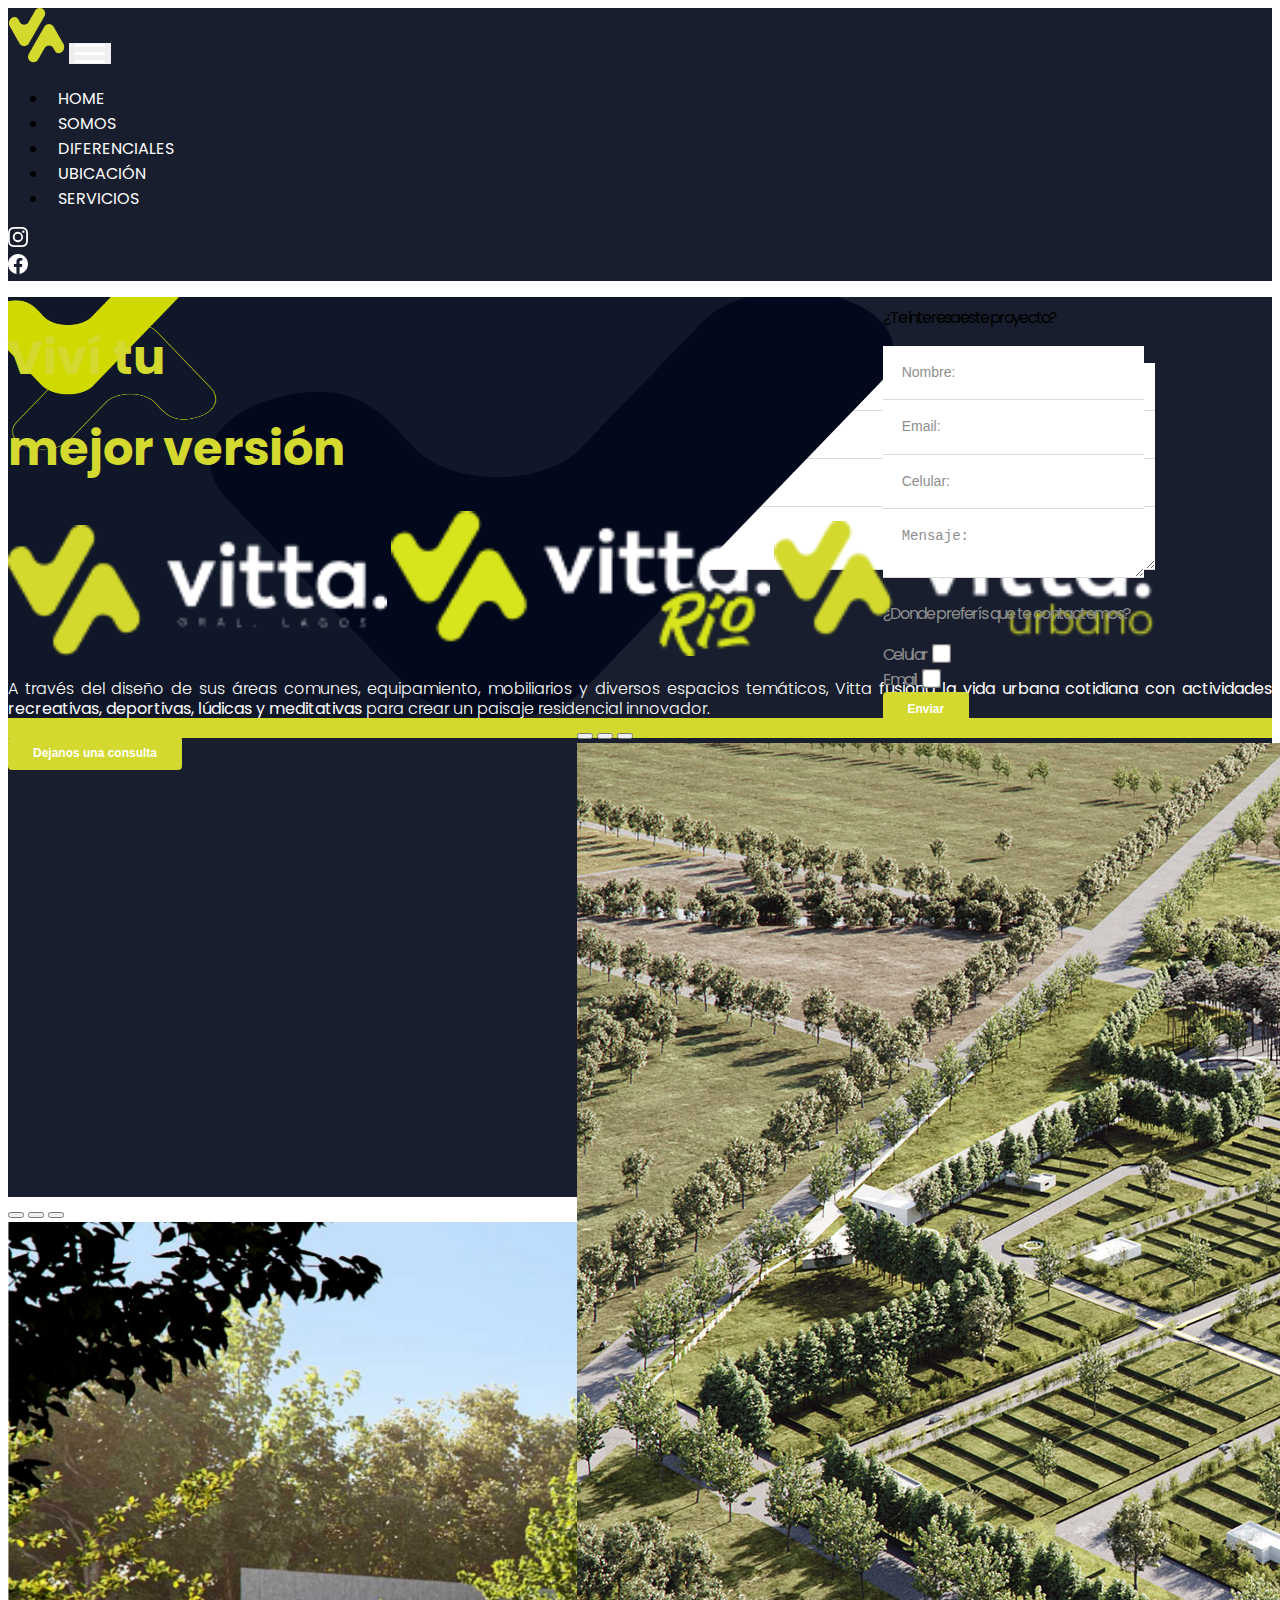
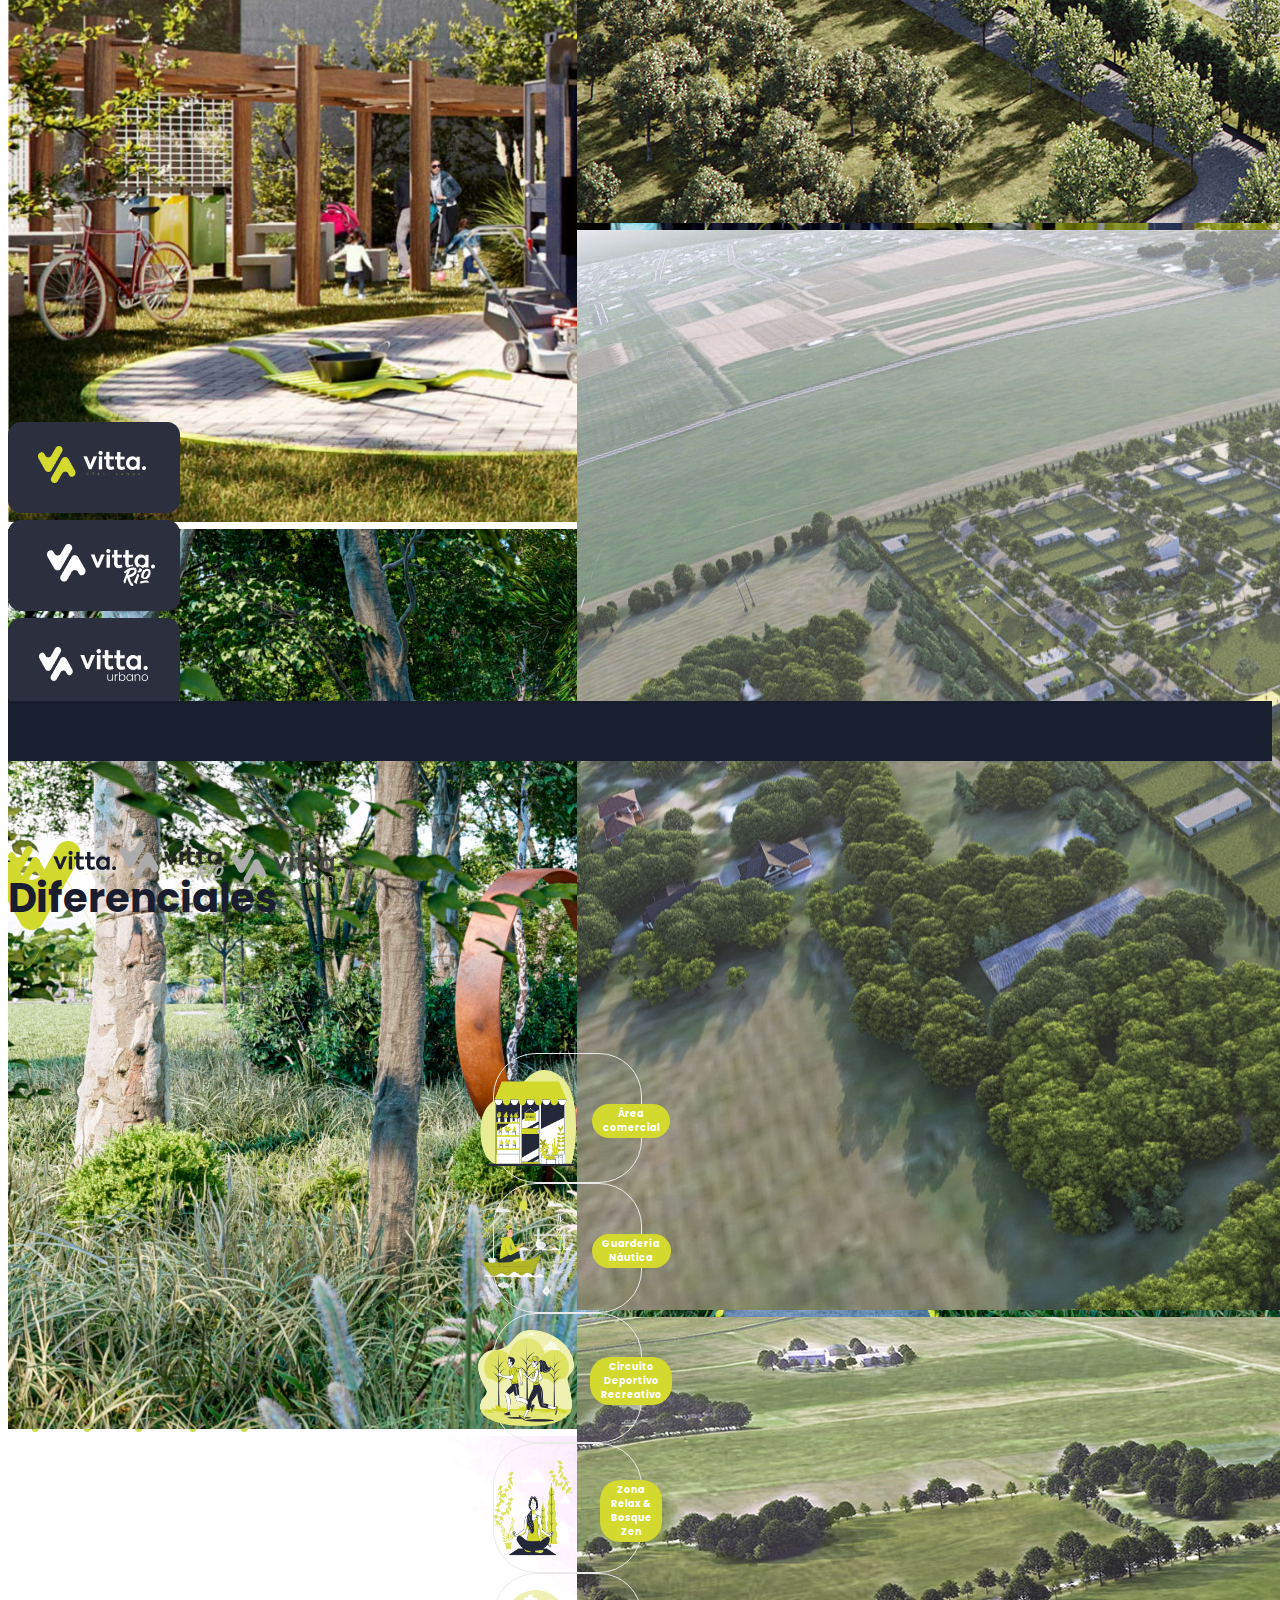
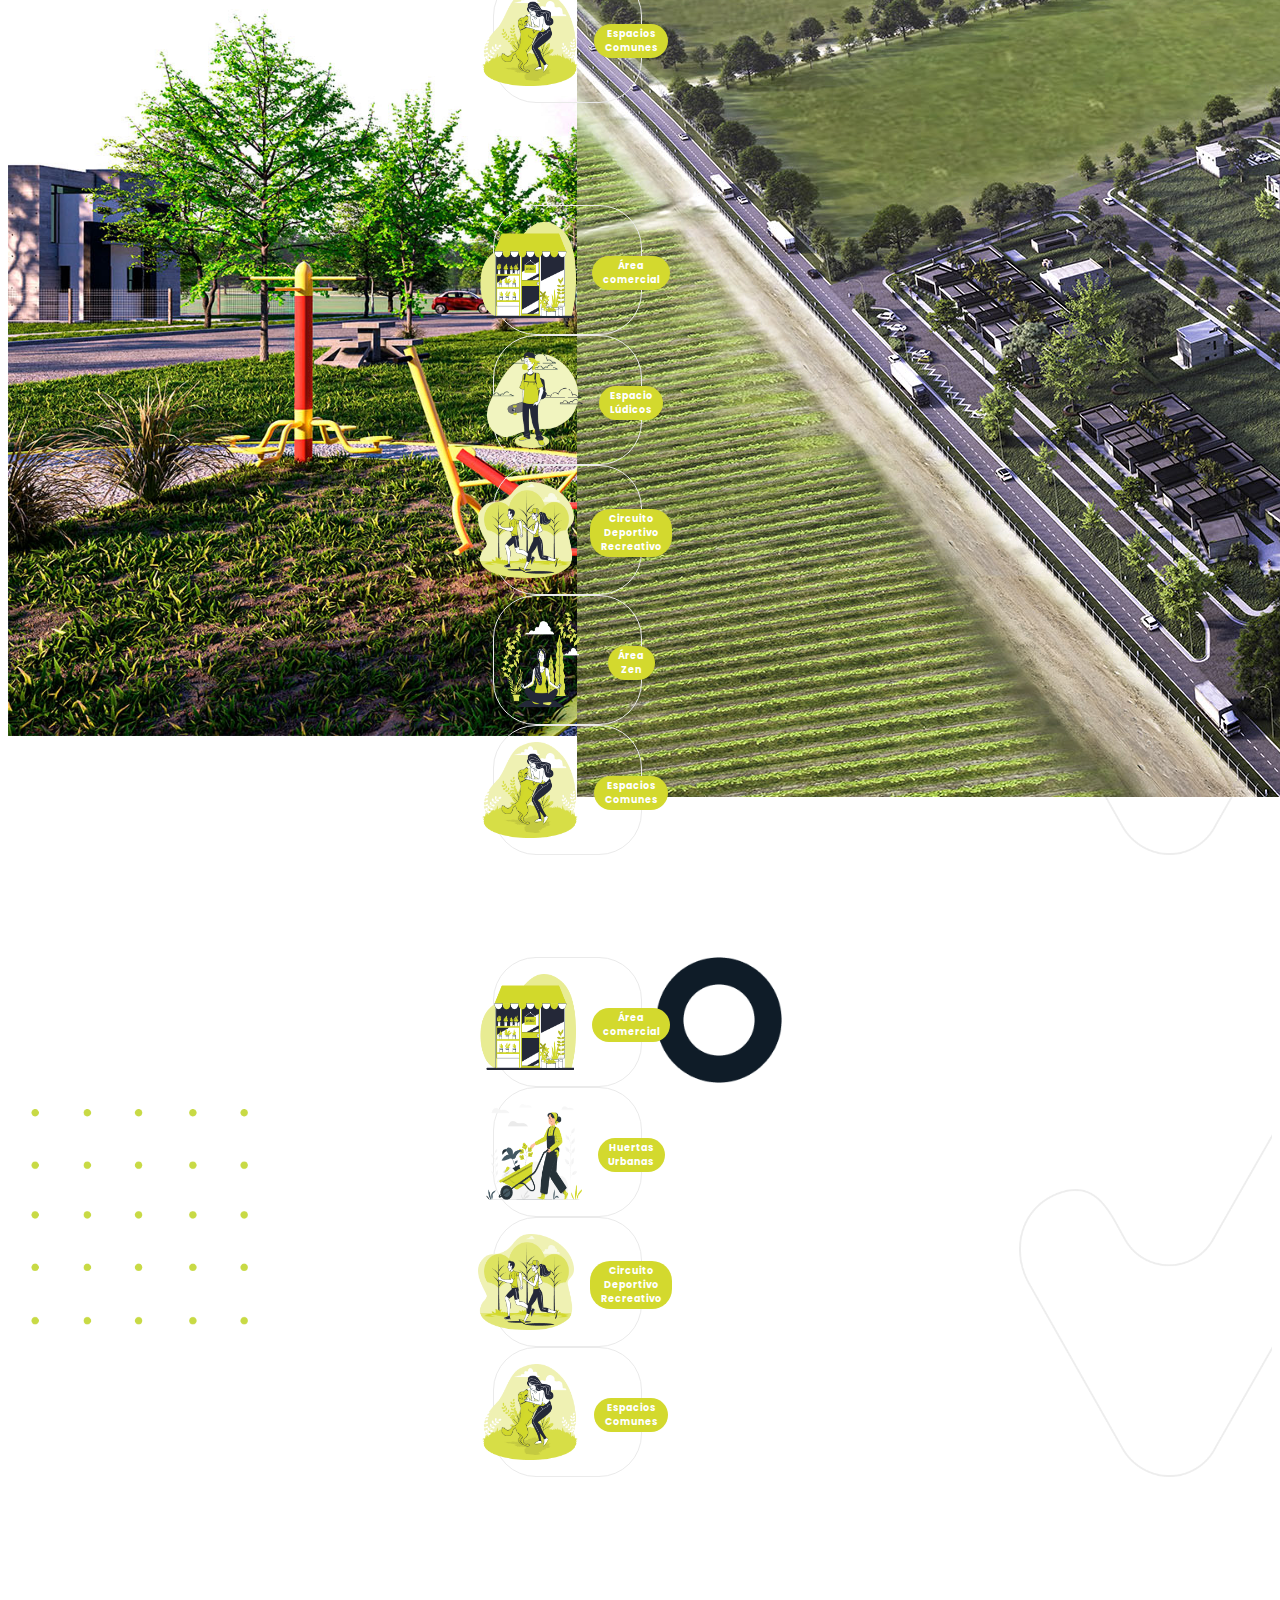
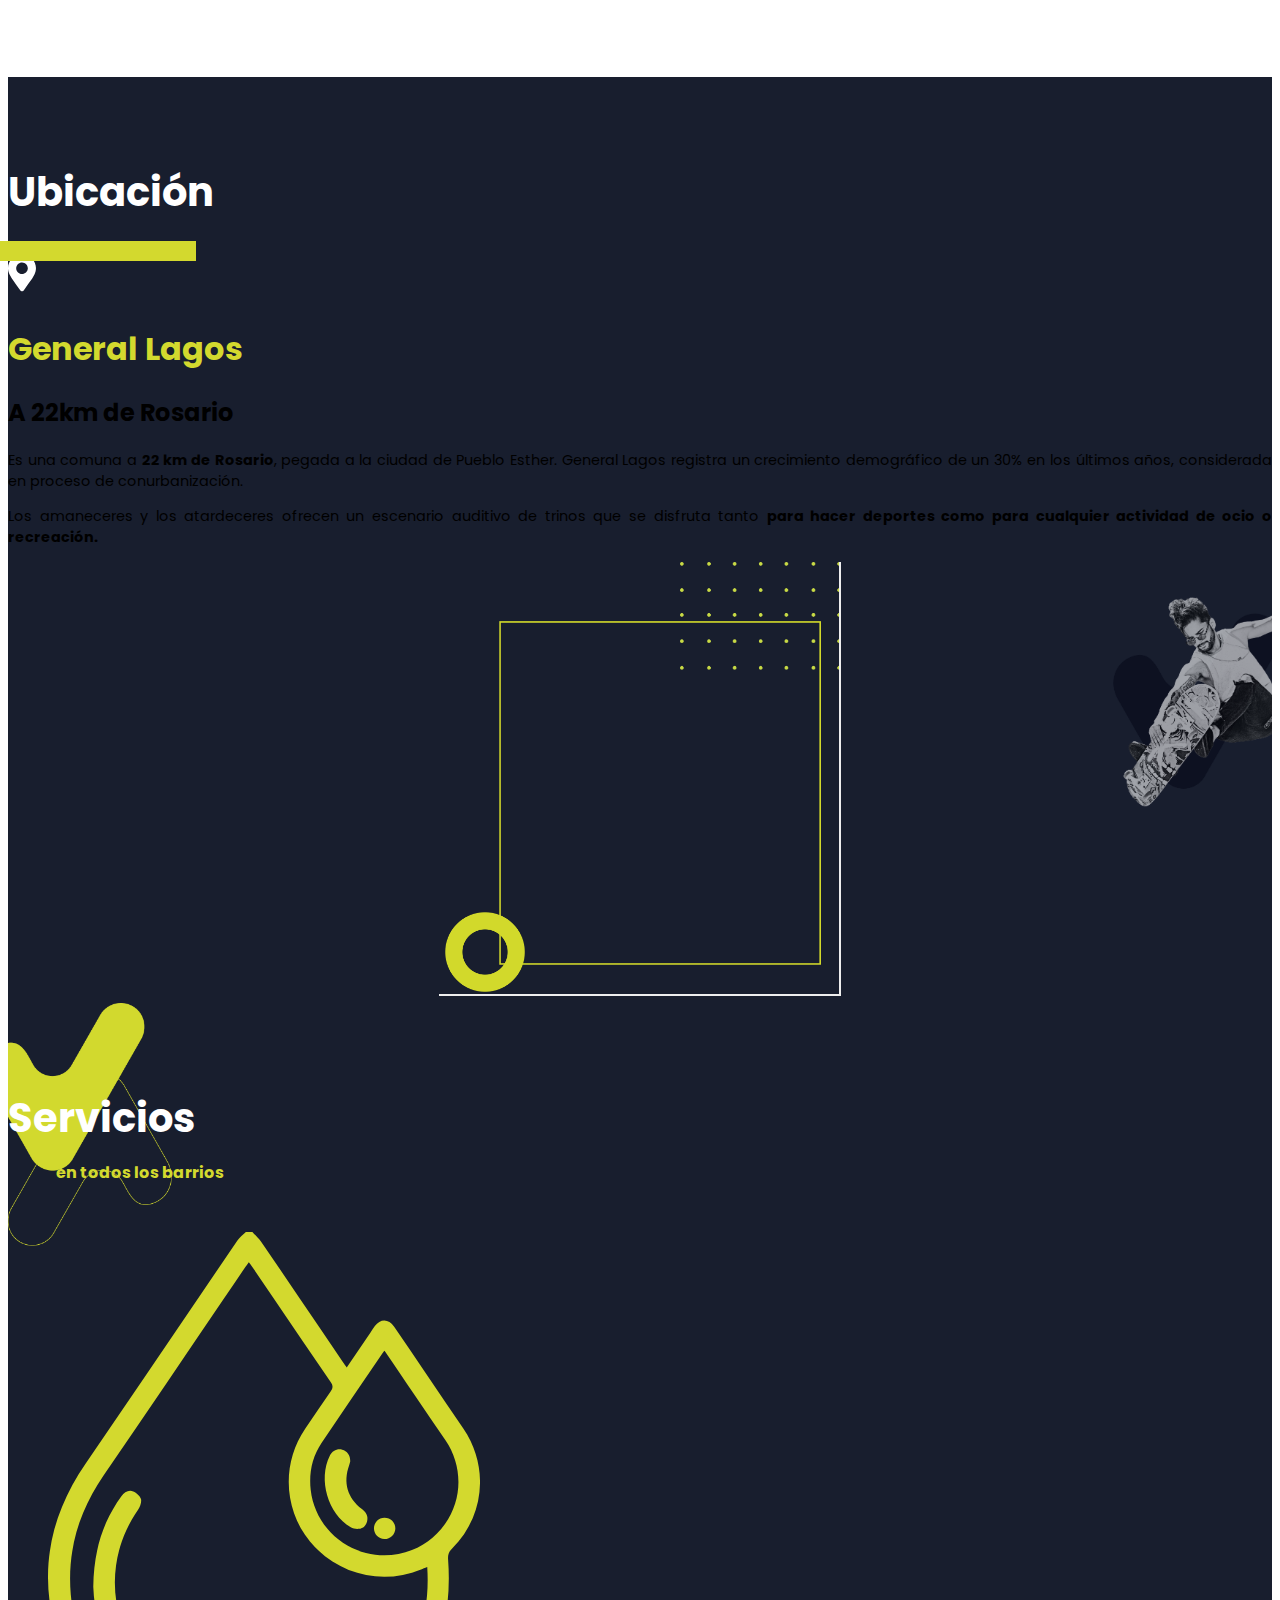
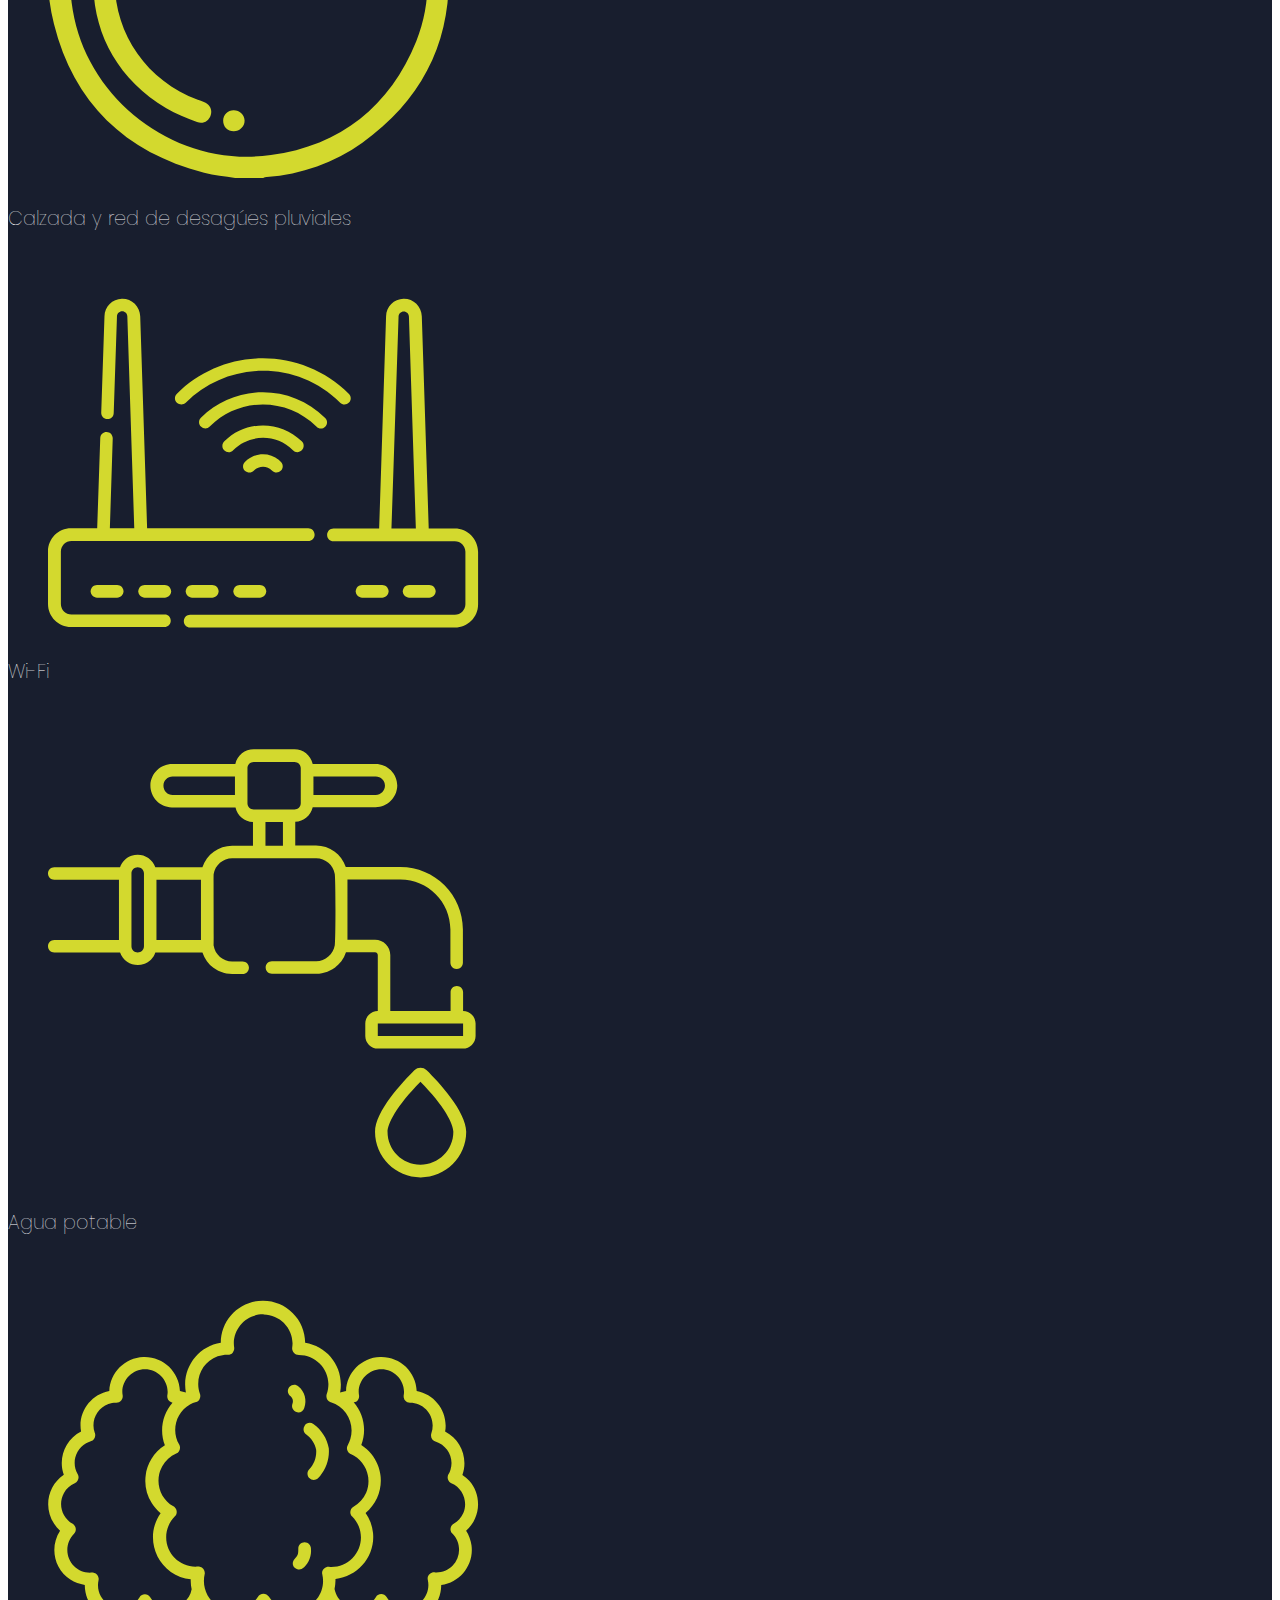
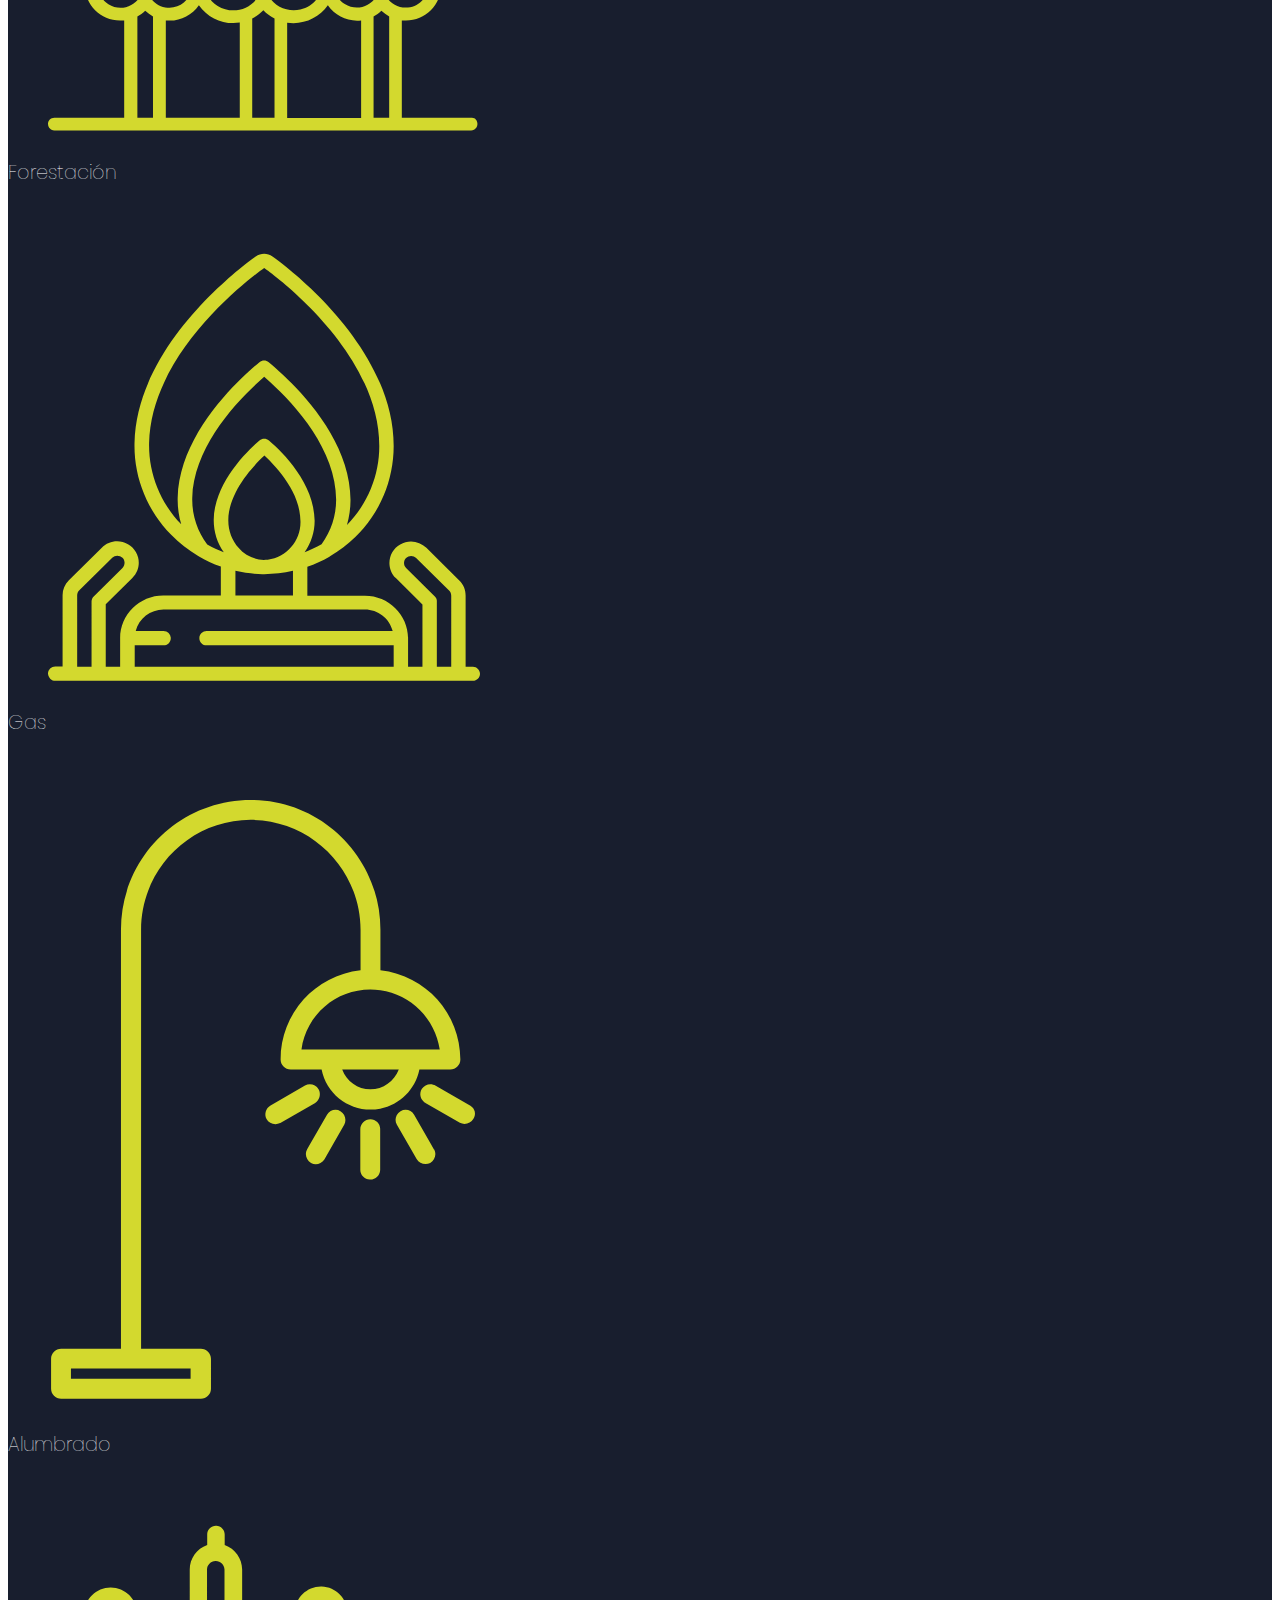
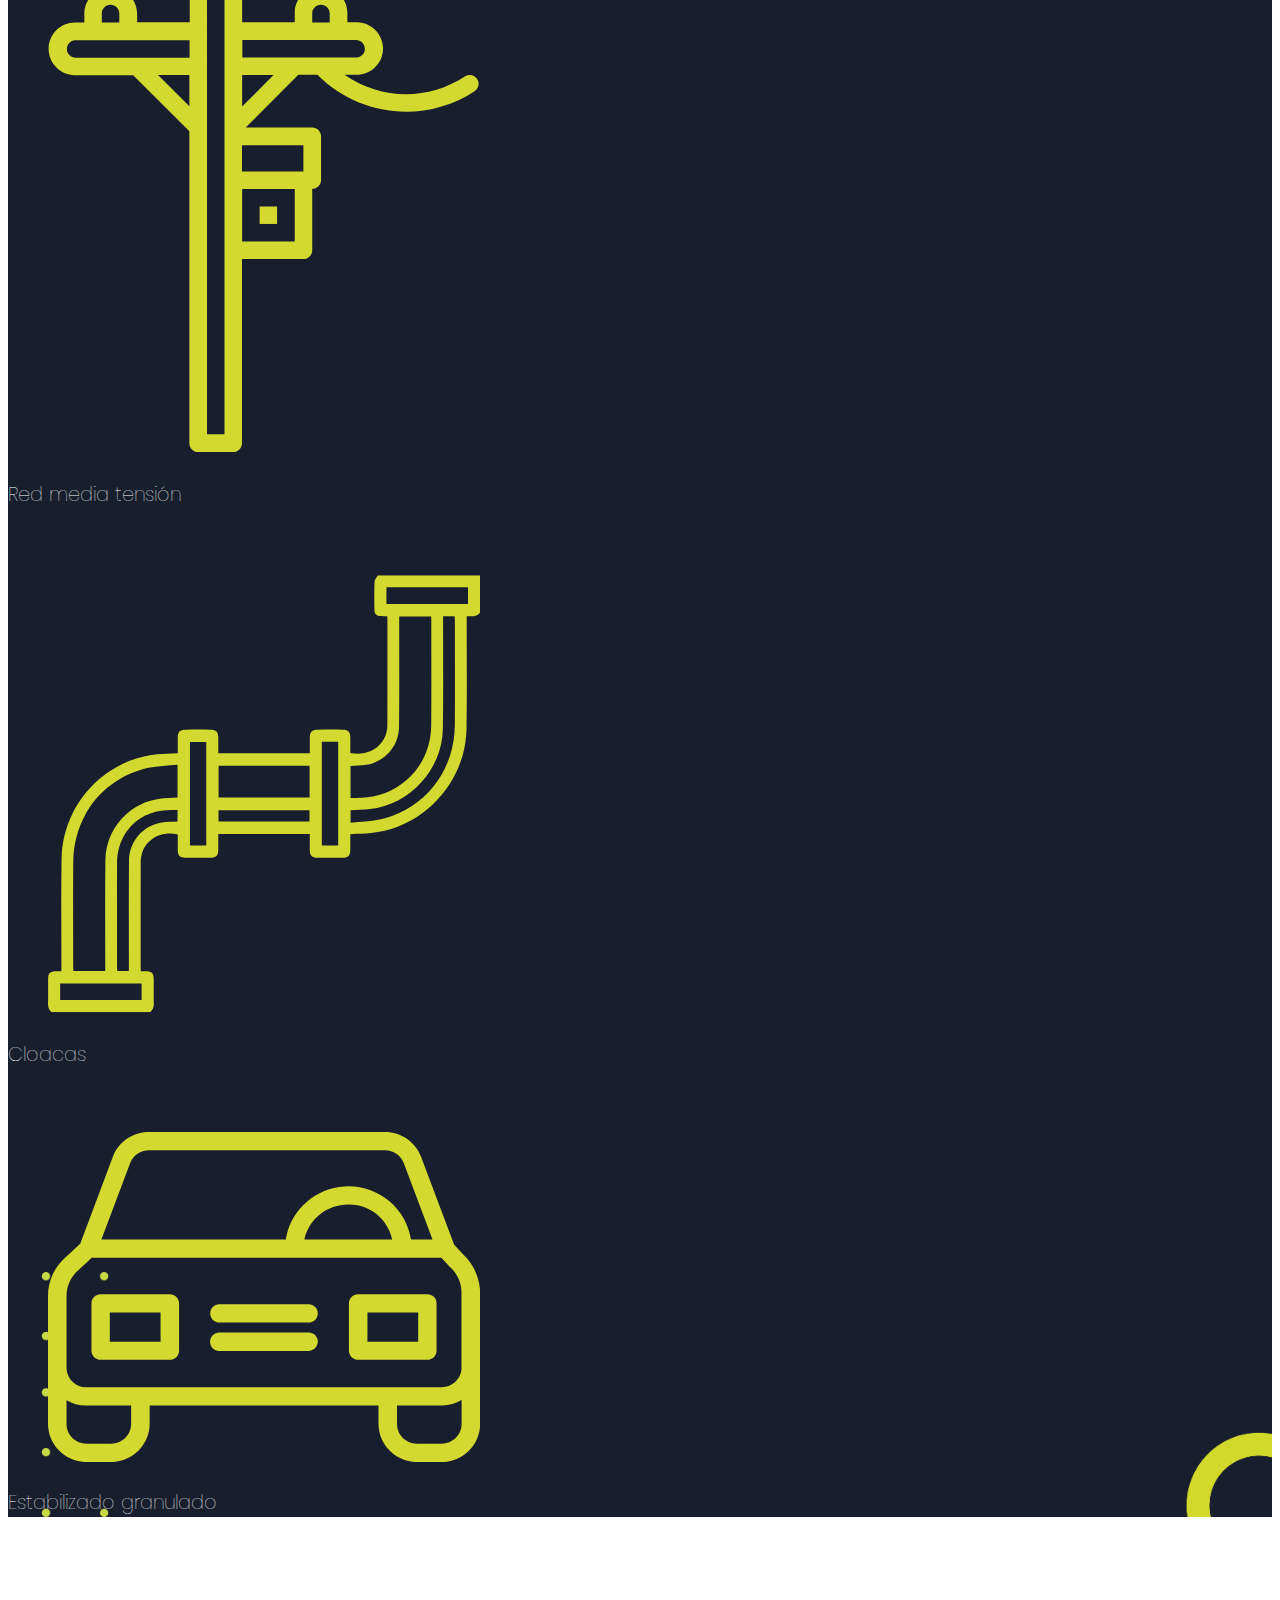
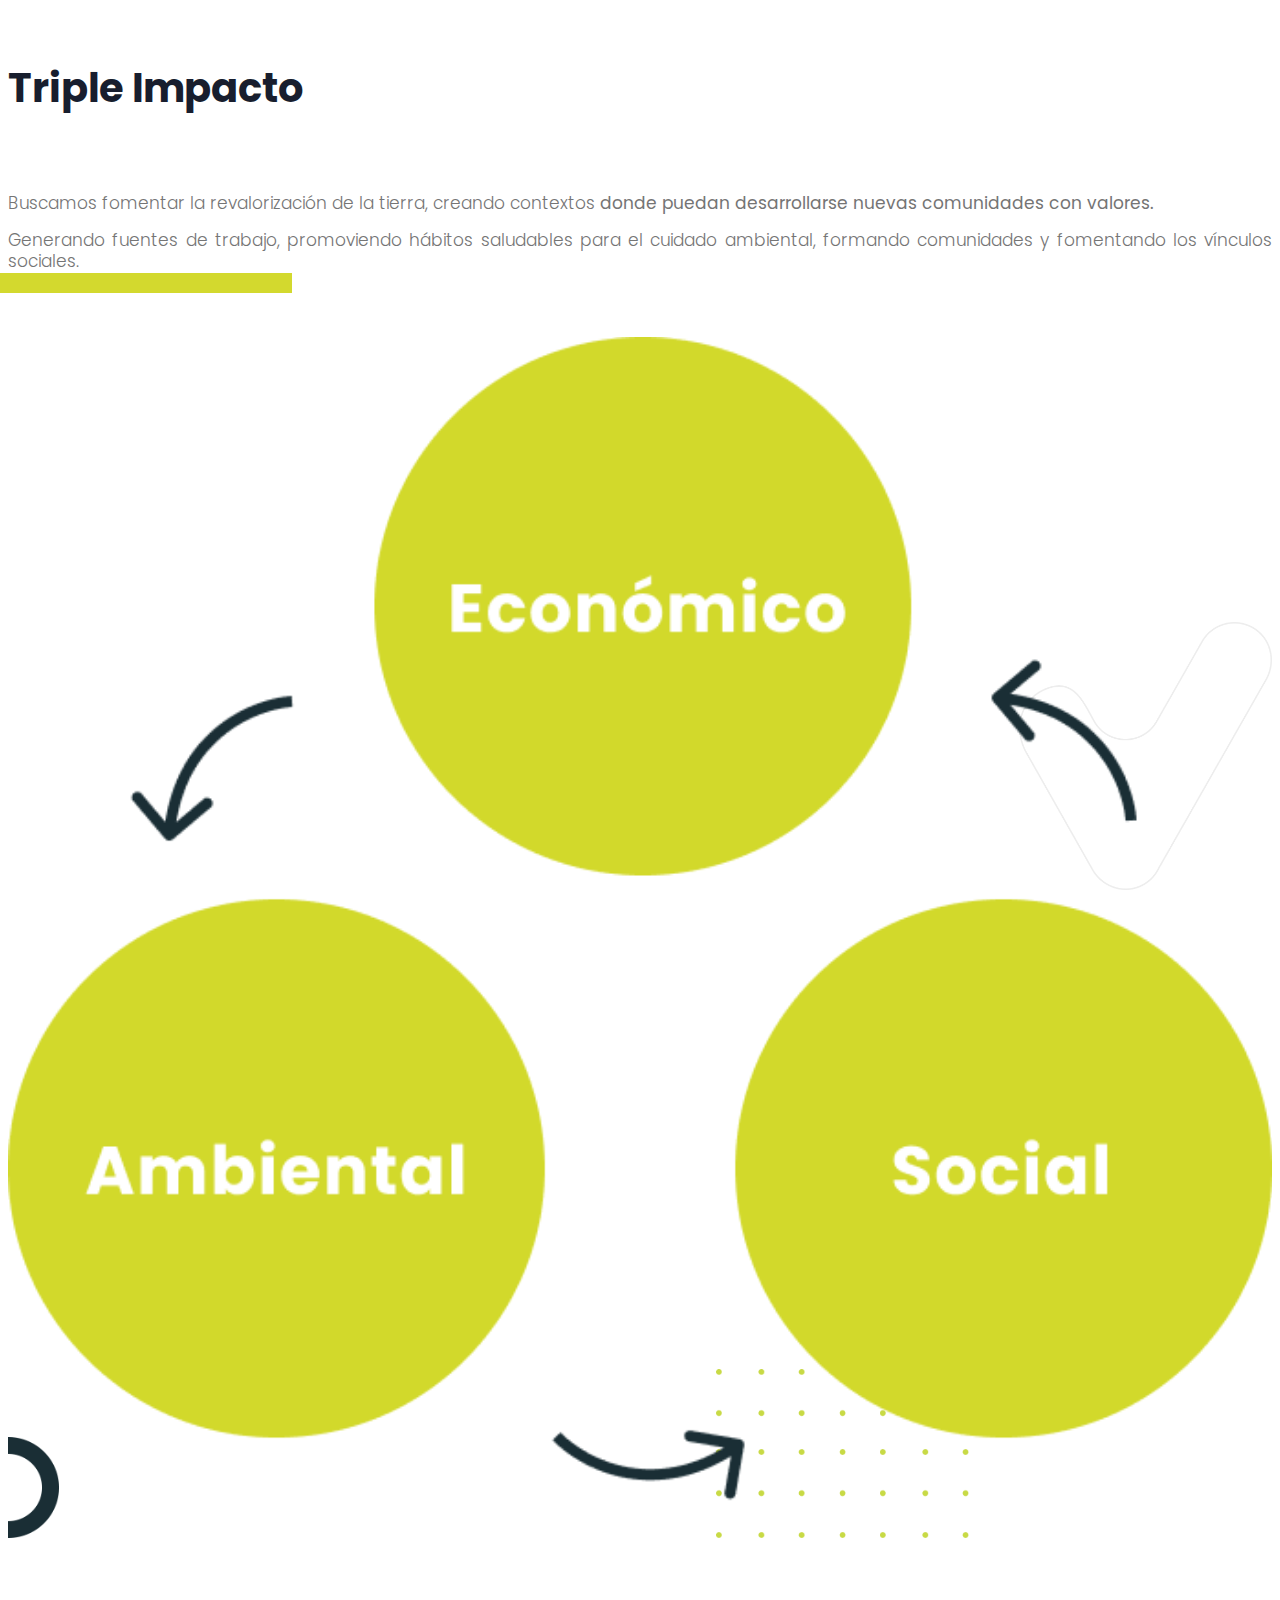
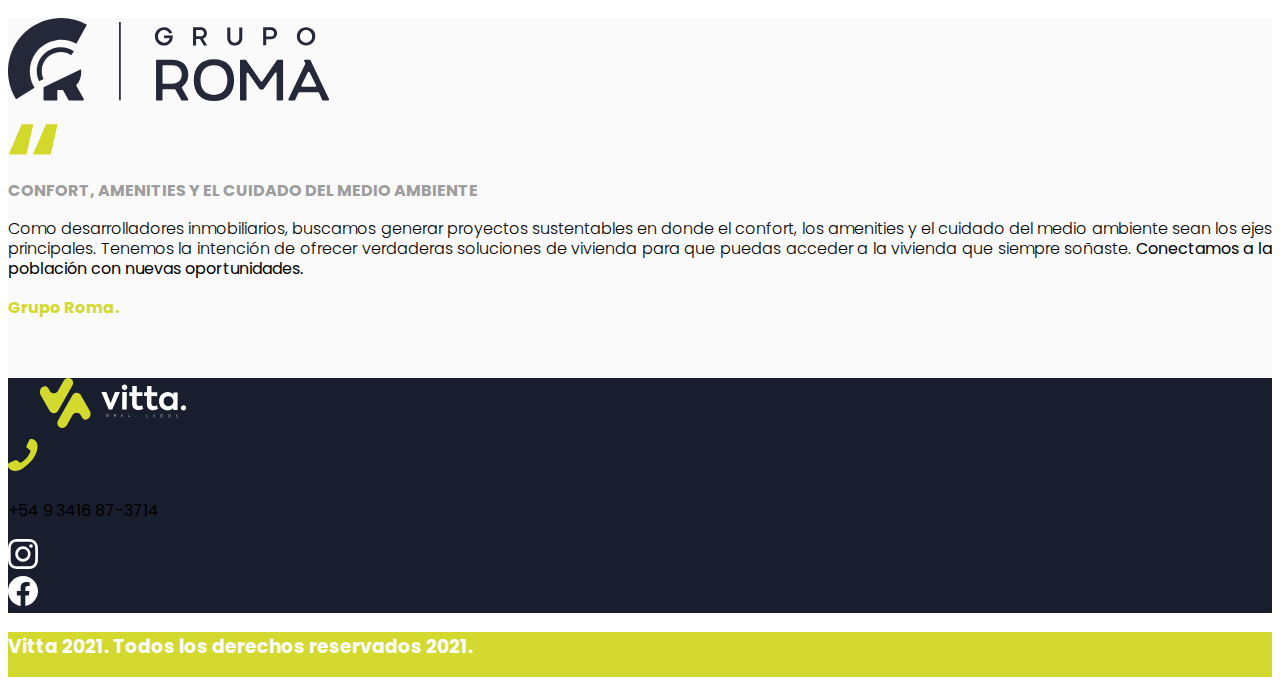
<file: index.html>
<!DOCTYPE html>
<html lang="en">

<head>
    <meta charset="UTF-8">
    <meta http-equiv="X-UA-Compatible" content="IE=edge">
    <meta name="viewport" content="width=device-width, initial-scale=1.0">
    <link href="https://cdn.jsdelivr.net/npm/bootstrap@5.0.2/dist/css/bootstrap.min.css" rel="stylesheet"
        integrity="sha384-EVSTQN3/azprG1Anm3QDgpJLIm9Nao0Yz1ztcQTwFspd3yD65VohhpuuCOmLASjC" crossorigin="anonymous">
    <link rel="preconnect" href="https://fonts.googleapis.com">
    <link rel="preconnect" href="https://fonts.gstatic.com" crossorigin>
    <link
        href="https://fonts.googleapis.com/css2?family=Poppins:wght@300;400;500;600;700&family=Roboto:ital,wght@0,400;0,500;1,300&display=swap"
        rel="stylesheet">

    <link rel="stylesheet" href="estilos/sass.css">
    <title>Vitta</title>
    <link rel="shortcut icon" href="./imagenes/logo.png">
</head>

<body>
    <!-- Header -->
    <nav class="header__menu navbar navbar-expand-lg sticky-top">
        <div class="container-fluid">
            <a class="navbar-brand" href="#">
                <img src="imagenes/logo.png" class="logotipo arriba ms-5">
            </a>

            <button class="navbar-toggler collapsed" type="button" data-bs-toggle="collapse"
                data-bs-target="#navbarSupportedContent" aria-controls="navbarSupportedContent" aria-expanded="false"
                aria-label="Toggle navigation">
                <span class="toggler-icon top-bar"></span>
                <span class="toggler-icon middle-bar"></span>
                <span class="toggler-icon bottom-bar"></span>
            </button>

            <div class="collapse navbar-collapse color" id="navbarSupportedContent">
                <ul class="navbar-nav ms-auto align-items-center rounded cerrar">
                    <li class="nav-item mx-1 mx-xxl-4">
                        <a class="nav-link active header__enlace arriba" aria-current="page" href="#">Home</a>
                    </li>
                    <li class="nav-item mx-1 mx-lg-2 mx-xxl-4">
                        <a class="nav-link  header__enlace seccion1" aria-current="page" href="#somos">Somos</a>
                    </li>

                    <li class="nav-item mx-1 mx-xxl-4">
                        <a class="nav-link enlace header__enlace seccion2" href="#diferenciales">Diferenciales</a>
                    </li>
                    <li class="nav-item mx-1 mx-xxl-4">
                        <a class="nav-link enlace header__enlace seccion3" href="#ubicacion">Ubicación</a>
                    </li>
                    <li class="nav-item mx-1 mx-xxl-4">
                        <a class="nav-link enlace header__enlace secc" href="#servicios">Servicios</a>
                    </li>
                </ul>
                <div class="d-flex flex-row justify-content-center align-items-center p-3 ">
                    <div class="mx-2">
                        <a href="https://www.instagram.com/vitta.gl/?hl=es" target="_blank" rel="noopener noreferrer">
                            <svg xmlns="http://www.w3.org/2000/svg" width="20" height="20" fill="currentColor"
                                class="bi bi-instagram enlace" viewBox="0 0 16 16">
                                <path
                                    d="M8 0C5.829 0 5.556.01 4.703.048 3.85.088 3.269.222 2.76.42a3.917 3.917 0 0 0-1.417.923A3.927 3.927 0 0 0 .42 2.76C.222 3.268.087 3.85.048 4.7.01 5.555 0 5.827 0 8.001c0 2.172.01 2.444.048 3.297.04.852.174 1.433.372 1.942.205.526.478.972.923 1.417.444.445.89.719 1.416.923.51.198 1.09.333 1.942.372C5.555 15.99 5.827 16 8 16s2.444-.01 3.298-.048c.851-.04 1.434-.174 1.943-.372a3.916 3.916 0 0 0 1.416-.923c.445-.445.718-.891.923-1.417.197-.509.332-1.09.372-1.942C15.99 10.445 16 10.173 16 8s-.01-2.445-.048-3.299c-.04-.851-.175-1.433-.372-1.941a3.926 3.926 0 0 0-.923-1.417A3.911 3.911 0 0 0 13.24.42c-.51-.198-1.092-.333-1.943-.372C10.443.01 10.172 0 7.998 0h.003zm-.717 1.442h.718c2.136 0 2.389.007 3.232.046.78.035 1.204.166 1.486.275.373.145.64.319.92.599.28.28.453.546.598.92.11.281.24.705.275 1.485.039.843.047 1.096.047 3.231s-.008 2.389-.047 3.232c-.035.78-.166 1.203-.275 1.485a2.47 2.47 0 0 1-.599.919c-.28.28-.546.453-.92.598-.28.11-.704.24-1.485.276-.843.038-1.096.047-3.232.047s-2.39-.009-3.233-.047c-.78-.036-1.203-.166-1.485-.276a2.478 2.478 0 0 1-.92-.598 2.48 2.48 0 0 1-.6-.92c-.109-.281-.24-.705-.275-1.485-.038-.843-.046-1.096-.046-3.233 0-2.136.008-2.388.046-3.231.036-.78.166-1.204.276-1.486.145-.373.319-.64.599-.92.28-.28.546-.453.92-.598.282-.11.705-.24 1.485-.276.738-.034 1.024-.044 2.515-.045v.002zm4.988 1.328a.96.96 0 1 0 0 1.92.96.96 0 0 0 0-1.92zm-4.27 1.122a4.109 4.109 0 1 0 0 8.217 4.109 4.109 0 0 0 0-8.217zm0 1.441a2.667 2.667 0 1 1 0 5.334 2.667 2.667 0 0 1 0-5.334z" />
                            </svg>
                        </a>
                    </div>
                    <div>
                        <a href="https://www.facebook.com/permalink.php?id=115626826800373&story_fbid=218405839855804"
                            target="_blank" rel="noopener noreferrer">
                            <svg xmlns="http://www.w3.org/2000/svg" width="20" height="20" fill="currentColor"
                                class="bi bi-facebook enlace" viewBox="0 0 16 16">
                                <path
                                    d="M16 8.049c0-4.446-3.582-8.05-8-8.05C3.58 0-.002 3.603-.002 8.05c0 4.017 2.926 7.347 6.75 7.951v-5.625h-2.03V8.05H6.75V6.275c0-2.017 1.195-3.131 3.022-3.131.876 0 1.791.157 1.791.157v1.98h-1.009c-.993 0-1.303.621-1.303 1.258v1.51h2.218l-.354 2.326H9.25V16c3.824-.604 6.75-3.934 6.75-7.951z" />
                            </svg>
                        </a>
                    </div>
                </div>
            </div>
        </div>
    </nav>
    <!-- Home  -->
    <section class="home " id="home">
        <div class="h-100 fondo__chico ">
            <div class="home_borde h-100 home__index ">
                <div class="h-100">
                    <div class="">
                        <img src="./imagenes/home/img-principal.png" class="home__imagen img-fluid" alt="imagen">
                    </div>
                    <!--Contenido Principal -->
                    <div
                        class="col-12 col-xl-6 mb-5 p-0 p-xl-5 d-flex flex-column justify-content-center home__contenido__principal h-100">
                        <div class="container">
                            <div class="row d-flex flex-column justify-content-center align-items-center">
                                <!-- Titulo principal -->
                                <div
                                    class="col-9 d-flex flex-column justify-content-center align-content-center py-2 py-xxl-5">
                                    <h1 class="home__titulo__principal_nuevo">Viví tu</h1>
                                    <h1 class="home__titulo__principal_nuevo">mejor versión</h1>
                                </div>

                                <!-- Logos -->
                                <div class="col-6  col-xxl-9  py-4 d-none d-md-block">
                                    <div class="d-flex justify-content-between ">
                                        <img src="./imagenes/home/vitta_vitta.png" alt="vitta"
                                            class="img-fluid home__img__vitta">
                                        <img src="./imagenes/home/vitta_rio.png" alt="vittaRio"
                                            class="img-fluid home__img__vitta ">
                                        <img src="./imagenes/home/vitta_urbano.png" alt="vittaUrbano"
                                            class="img-fluid home__img__vitta">
                                    </div>
                                </div>

                                <!-- Texto -->
                                <div class="col-9 mt-2 mt-xxl-4 mt-sm-1 py-0 py-xxl-5">
                                    <p class="home__parrafo1">A través del diseño de sus áreas comunes,
                                        equipamiento, mobiliarios y diversos espacios temáticos, Vitta <strong
                                            class="fw-bold"> fusiona la vida urbana cotidiana con actividades
                                            recreativas, deportivas, lúdicas y meditativas</strong> para crear un
                                        paisaje residencial innovador.</p>
                                </div>
                                <!-- Boton -->
                                <div class="col-12 col-md-6 d-flex justify-content-center">
                                    <button class="home__btn mt-3 d-block d-xl-none" data-bs-toggle="modal"
                                        data-bs-target="#formulario">Dejanos una consulta</button>
                                </div>
                            </div>
                        </div>
                    </div>

                    <!-- Modal Formulario-->
                    <div class="modal fade home__modal__formulario " id="formulario" tabindex="-1"
                        aria-labelledby="exampleModalLabel" aria-hidden="true">
                        <div class="modal-dialog">
                            <div class="modal-content">
                                <div class="col">
                                    <div class="col-12 modal-header">
                                        <p class="fw-bold home__titulo_formulario fs-3 mt-1">¿Te interesa este proyecto?
                                        </p>
                                        <button type="button" class="btn-close home__modal" data-bs-dismiss="modal"
                                            aria-label="Close"></button>
                                    </div>
                                    <div class="modal-body">
                                        <form>
                                            <div class="row">
                                                <div class="col-12">
                                                    <input type="text" placeholder="Nombre:" name="nombre"
                                                        class="home__input__modal" autocomplete="off">
                                                </div>
                                            </div>
                                            <div class="row">
                                                <div class="col-12">
                                                    <input type="email" placeholder="Email:" name="email"
                                                        class="home__input__modal" autocomplete="off">
                                                </div>
                                            </div>
                                            <div class="row">
                                                <div class="col-12">
                                                    <input type="tel" placeholder="Celular:" name="celular"
                                                        class="home__input__modal" autocomplete="off">
                                                </div>
                                            </div>
                                            <div class="row">
                                                <div class="col-12">
                                                    <textarea placeholder="Mensaje:" name="nombre"
                                                        class="home__input__modal"></textarea>
                                                </div>
                                            </div>
                                            <div class="row mt-3">

                                                <div class="col-12">
                                                    <p class="home__titulo_formulario_secundario">¿Donde
                                                        preferís
                                                        que te contactemos?</p>
                                                </div>
                                            </div>
                                            <div class="row mt-3">
                                                <div class="col-12 d-flex justify-content-between align-items-center ">
                                                    <div>
                                                        <label
                                                            class="home__titulo_formulario_secundario mx-2">Celular</label>
                                                        <input type="checkbox" class="home__checkbox">
                                                    </div>
                                                    <div class="">
                                                        <label
                                                            class="home__titulo_formulario_secundario mx-2">Email</label>
                                                        <input type="checkbox" class="home__checkbox fs-6">
                                                    </div>
                                                    <button class="home__btn home__btn_cel">Enviar</button>
                                                </div>
                                            </div>
                                        </form>
                                    </div>
                                </div>
                            </div>
                        </div>
                    </div>

                    <!-- Carrusel -->
                    <div class="home_carrusel1 h-100 home__carrusel__index">
                        <!-- Contenido Carrusel -->
                        <div id="carouselExampleCaptions" class="carousel slide h-100" data-bs-ride="carousel">
                            <div class="carousel-indicators d-none">
                                <button type="button" data-bs-target="#carouselExampleCaptions" data-bs-slide-to="0"
                                    class="active mb-5" aria-current="true" aria-label="Slide 1"></button>
                                <button type="button" data-bs-target="#carouselExampleCaptions" data-bs-slide-to="1"
                                    aria-label="Slide 2"></button>
                                <button type="button" data-bs-target="#carouselExampleCaptions" data-bs-slide-to="2"
                                    aria-label="Slide 3"></button>
                            </div>
                            <div class="carousel-inner h-100">
                                <div class="carousel-item active h-100">
                                    <img src="imagenes/home/vitta-1.jpg" class="d-block img-fluid h-100" alt="imagen">
                                    <div class="carousel-caption d-none d-md-block">

                                    </div>
                                </div>
                                <div class="carousel-item h-100">
                                    <img src="imagenes/home/vitta-rio.jpg" class="d-block img-fluid h-100"
                                        alt="imagen2">
                                    <div class="carousel-caption d-none d-md-block">

                                    </div>
                                </div>
                                <div class="carousel-item h-100">
                                    <img src="imagenes/home/vitta-urbano.jpg" class="d-block img-fluid h-100"
                                        alt="imagen3">
                                    <div class="carousel-caption d-none d-md-block">
                                    </div>
                                </div>
                            </div>
                        </div>


                    </div>

                    <!-- Contenido formulario -->
                    <div class="home__separador__formulario prueba">
                        <div
                            class=" col-sm-6 d-none d-xl-block bg-white rounded-3 p-2 p-xxl-5 home__formulario__ubicacion shadow-lg prueba">
                            <div class="row">
                                <div class="col">
                                    <p class="fw-bold fs-5 lh-1 home__titulo_formulario">¿Te interesa este
                                        proyecto?
                                    </p>
                                </div>
                            </div>
                            <form>
                                <div class="row">
                                    <div class="col-12">
                                        <input type="text" placeholder="Nombre:" name="nombre" class="home__input"
                                            autocomplete="off">
                                    </div>
                                </div>
                                <div class="row">
                                    <div class="col-12">
                                        <input type="email" placeholder="Email:" name="email" class="home__input"
                                            autocomplete="off">
                                    </div>
                                </div>
                                <div class="row">
                                    <div class="col-12">
                                        <input type="number" placeholder="Celular:" name="celular" class="home__input"
                                            autocomplete="off">
                                    </div>
                                </div>
                                <div class="row">
                                    <div class="col-12">
                                        <textarea placeholder="Mensaje:" name="nombre" class="home__input"></textarea>
                                    </div>
                                </div>
                                <div class="row mt-0 mt-xxl-4">
                                    <div class="col-12">
                                        <p class="home__titulo_formulario_secundario fw-light">¿Donde preferís
                                            que te contactemos?</p>
                                    </div>
                                </div>
                                <div class="row mt-3">
                                    <div class="col-12 d-flex justify-content-between align-items-center">
                                        <div>
                                            <label class="home__titulo_formulario_secundario mx-2">Celular</label>
                                            <input type="checkbox" class="home__checkbox">
                                        </div>
                                        <div>
                                            <label class="home__titulo_formulario_secundario mx-2">Email</label>
                                            <input type="checkbox" class="home__checkbox fs-6">
                                        </div>
                                        <button class="home__btn">Enviar</button>
                                    </div>
                                </div>
                            </form>
                        </div>
                    </div>
                </div>
            </div>
        </div>
    </section>
    <!-- Somos -->
    <section id="somos" class="h-100">
        <div id="carousel" class="carousel slide somos somos__borde_bottom" data-interval="false">
            <div class="carousel-indicators d-none">
                <button type="button" data-bs-target="#carousel" data-bs-slide-to="0"
                    class="active somos__boton__vista mb-3" aria-current="true" aria-label="Slide 1"></button>
                <button type="button" data-bs-target="#carousel" data-bs-slide-to="1" aria-label="Slide 2"></button>
                <button type="button" data-bs-target="#carousel" data-bs-slide-to="2" aria-label="Slide 3"></button>
            </div>
            <div class="carousel-inner somos__img">
                <div class="carousel-item active" data-bs-target="#carousel" data-bs-slide-to="0">
                    <img src="./imagenes/somos/slide1.png" class="d-block h-100 w-100 somos_imagen_fondo img-fluid"
                        alt="salide1">
                </div>
                <div class="carousel-item" data-bs-target="#carousel" data-bs-slide-to="1">
                    <img src="./imagenes/somos/fondo2.jpg" class="d-block h-100 w-100 somos_imagen_fondo img-fluid"
                        alt="salide2">
                </div>
                <div class="carousel-item" data-bs-target="#carousel" data-bs-slide-to="2">
                    <img src="./imagenes/somos/fondo3.jpg" class="d-block h-100 w-100 somos_imagen_fondo img-fluid"
                        alt="salide3">
                </div>
            </div>
        </div>
        <div class="d-flex somos__link">
            <div class="somos__boton_rectangulo">
                <a class="somos__boton ms-4 d-none d-sm-block" data-bs-target="#carousel" data-bs-slide-to="0"
                    id="vitta1">
                    <img src="./imagenes/somos/vitta/vittaAct.png" alt="" class="somos__boton__slider img-fluid"
                        id="somosVitta">
                </a>
            </div>
            <div class="somos__boton_rectangulo">
                <a class="somos__boton ms-1 d-none d-sm-block" data-bs-target="#carousel" data-bs-slide-to="1"
                    id="vitta2">
                    <img src="./imagenes/somos/vittaRio/rioDesactivado.png" alt=""
                        class="somos__boton__slider img-fluid" id="somosVittaRio">
                </a>
            </div>
            <div class="somos__boton_rectangulo">
                <a class="somos__boton ms-1 d-none d-sm-block" data-bs-target="#carousel" data-bs-slide-to="2"
                    id="vitta3">

                    <img src="./imagenes/somos/vittaUrbano/vittaUrbanoDesactivado.png" alt="boton"
                        class="somos__boton__slider img-fluid" id="somosVittaUrbano">
                </a>
            </div>
        </div>
        <div class="somos__separador mb-5 d-none d-sm-block">
            <div class="somos__separador__contenido"></div>
        </div>
    </section>
    <!-- Diferenciales Navegación -->
    <section style="min-height: 20vh;" id="diferenciales" class="diferenciales diferenciales__logo__chico ">


        <div class="container ">
            <div class="row">
                <div class="d-flex flex-wrap diferenciales__header">
                    <div class="col-12 col-md-6">
                        <h1 class="diferenciales__titulo">Diferenciales</h1>
                    </div>
                    <nav class="col-12 col-md-6 d-flex justify-content-center align-items-center ">
                        <a></a>
                        <a class="mx-3 arriba" href="#diferenciales">
                            <img src="./imagenes/diferenciales/vitta/vittaActivado.png" alt="" class="img-fluid"
                                id="vitta">
                        </a>
                        <a class="mx-3" href="#diferenciales">
                            <img src="./imagenes/diferenciales/vittaRio/vittaRioDesactivado.png" alt=""
                                class="img-fluid" id="vittaRio">
                        </a>
                        <a class="mx-3" href="#diferenciales">
                            <img src="./imagenes/diferenciales/vittaUrbano/VIttaUrbanoDesactivado.png" alt=""
                                class="img-fluid" id="vittaUrbano">
                        </a>
                    </nav>
                </div>
            </div>
        </div>
    </section>
    <!-- Diferenciales Vitta -->
    <section id="diferencialesVitta" class="diferencialesVitta d-block diferenciales__circulo pt-1 ">
        <div class="diferenciales__puntos__nuevos">
            <div class="diferenciales__logo">
                <div class="container vitta_card1 ">
                    <div class="row diferenciales__card">
                        <div class="col-12 d-flex flex-wrap justify-content-center align-items-center ">
                            <div class="col-6 col-md-4 mb-2 mb-xxl-5  d-flex justify-content-center">
                                <div class="card diferenciales__card__box shadow">
                                    <img src="./imagenes/diferenciales/areaComercial.png"
                                        class="card-img-top diferenciales__card__imagen" alt="areaComercial" id="card1">
                                    <p class="diferenciales__btn diferenciales__btn" id="texto1">Área comercial</p>
                                </div>
                            </div>
                            <div class="col-6 col-md-4 mb-2 mb-xxl-5  d-flex justify-content-center">
                                <div class="card diferenciales__card__box shadow">
                                    <img src="./imagenes/diferenciales/guarderiaNautica.png"
                                        class="card-img-top diferenciales__card__imagen" alt="areaComercial" id="card2">
                                    <p class="diferenciales__btn color" id="texto2">Guardería Náutica</p>
                                </div>
                            </div>
                            <div class="col-6 col-md-4 mb-2 mb-xxl-5  d-flex justify-content-center">
                                <div class="card diferenciales__card__box shadow">
                                    <img src="./imagenes/diferenciales/circuitoRecreativo.png"
                                        class="card-img-top diferenciales__card__imagen" alt="areaComercial" id="card3">
                                    <p class="diferenciales__btn" id="texto3">Circuito Deportivo Recreativo</p>
                                </div>
                            </div>
                            <div class="col-6 col-md-4 mb-2 mb-xxl-5  d-flex justify-content-center">
                                <div class="card diferenciales__card__box shadow">
                                    <img src="./imagenes/diferenciales/relax&bosqueZen.png"
                                        class="card-img-top diferenciales__card__imagen" alt="areaComercial" id="card4">
                                    <p class="diferenciales__btn" id="texto4">Zona Relax & Bosque Zen</p>
                                </div>
                            </div>
                            <div class="col-6 col-md-4 mb-2 mb-xxl-5 d-flex justify-content-center">
                                <div class="card diferenciales__card__box shadow" id="card5">
                                    <img src="./imagenes/diferenciales/espaciosComunes.png"
                                        class="card-img-top diferenciales__card__imagen" alt="areaComercial" id="card5">
                                    <p class="diferenciales__btn" id="texto5">Espacios Comunes</p>
                                </div>
                            </div>
                        </div>
                    </div>
                </div>
            </div>
        </div>
    </section>
    <!-- Diferenciales VittaRio -->
    <section id="diferencialesVittaRio" class=" diferencialesVittaRio d-none diferenciales__circulo  pt-1">
        <div class="diferenciales__puntos__nuevos">
            <div class="diferenciales__logo">
                <div class="container vitta_card1">
                    <div class="row diferenciales__card prueba">
                        <div class="col d-flex flex-wrap justify-content-center align-items-center ">
                            <div class="col-6 col-md-4 mb-2 mb-xxl-5 d-flex justify-content-center">
                                <div class="card diferenciales__card__box shadow">
                                    <img src="./imagenes/diferenciales/areaComercial.png"
                                        class="card-img-top diferenciales__card__imagen img-fluid" alt="areaComercial"
                                        id="card1">
                                    <p class="diferenciales__btn diferenciales__btn" id="texto1">Área comercial</p>
                                </div>
                            </div>
                            <div class="col-6 col-md-4 mb-2 mb-xxl-5 d-flex justify-content-center">
                                <div class="card diferenciales__card__box shadow">
                                    <img src="./imagenes/diferenciales/vittaRio/espacioLudicos.png"
                                        class="card-img-top diferenciales__card__imagen img-fluid" alt="areaComercial"
                                        id="card2">
                                    <p class="diferenciales__btn color" id="texto2">Espacio Lúdicos</p>
                                </div>
                            </div>
                            <div class="col-6 col-md-4 mb-2 mb-xxl-5 d-flex justify-content-center">
                                <div class="card diferenciales__card__box shadow">
                                    <img src="./imagenes/diferenciales/circuitoRecreativo.png"
                                        class="card-img-top diferenciales__card__imagen img-fluid" alt="areaComercial"
                                        id="card3">
                                    <p class="diferenciales__btn" id="texto3">Circuito Deportivo Recreativo</p>
                                </div>
                            </div>
                            <div class="col-6 col-md-4 mb-2 mb-xxl-5 d-flex justify-content-center">
                                <div class="card diferenciales__card__box shadow">
                                    <img src="./imagenes/diferenciales/relax&bosqueZen.png"
                                        class="card-img-top diferenciales__card__imagen" alt="areaComercial" id="card4">
                                    <p class="diferenciales__btn" id="texto4">Área Zen</p>
                                </div>
                            </div>
                            <div class="col-6 col-md-4 mb-2 mb-xxl-5 d-flex justify-content-center">
                                <div class="card diferenciales__card__box shadow" id="card5">
                                    <img src="./imagenes/diferenciales/espaciosComunes.png"
                                        class="card-img-top diferenciales__card__imagen" alt="areaComercial" id="card5">
                                    <p class="diferenciales__btn" id="texto5">Espacios Comunes</p>
                                </div>
                            </div>
                        </div>
                    </div>
                </div>
            </div>
        </div>
    </section>
    <!-- Diferenciales VittaUrbano -->
    <section id="diferencialesVittaUrbano" class=" diferencialesVittaUrbano d-none diferenciales__circulo  pt-1">
        <div class="diferenciales__puntos__nuevos">
            <div class="diferenciales__logo">
                <div class="container vitta_card1">
                    <div class="row diferenciales__card prueba">
                        <div class="col">
                            <div class="d-flex flex-wrap align-items-center justify-content-center">
                                <div class="col-sm-4 mb-2 mb-xxl-5 d-flex justify-content-center">
                                    <div class="card diferenciales__card__box shadow">
                                        <img src="./imagenes/diferenciales/areaComercial.png"
                                            class="card-img-top diferenciales__card__imagen" alt="areaComercial"
                                            id="card1">
                                        <p class="diferenciales__btn diferenciales__btn" id="texto1">Área comercial</p>
                                    </div>
                                </div>
                                <div class="col-sm-4 mb-2 mb-xxl-5   d-flex justify-content-center">
                                    <div class="card diferenciales__card__box shadow">
                                        <img src="./imagenes/diferenciales/vittaUrbano/espacioUrbano.png"
                                            class="card-img-top diferenciales__card__imagen" alt="areaComercial"
                                            id="card2">
                                        <p class="diferenciales__btn color" id="texto2">Huertas Urbanas</p>
                                    </div>
                                </div>
                                <div class="col-sm-4 mb-2 mb-xxl-5 d-flex justify-content-center">
                                    <div class="card diferenciales__card__box shadow">
                                        <img src="./imagenes/diferenciales/circuitoRecreativo.png"
                                            class="card-img-top diferenciales__card__imagen" alt="areaComercial"
                                            id="card3">
                                        <p class="diferenciales__btn" id="texto3">Circuito Deportivo Recreativo</p>
                                    </div>
                                </div>
                                <div class="col-sm-4 mb-2 mb-xxl-5 d-flex justify-content-center">
                                    <div class="card diferenciales__card__box shadow">
                                        <img src="./imagenes/diferenciales/espaciosComunes.png"
                                            class="card-img-top diferenciales__card__imagen" alt="areaComercial"
                                            id="card5">
                                        <p class="diferenciales__btn" id="texto5">Espacios Comunes</p>
                                    </div>
                                </div>
                            </div>
                        </div>
                    </div>
                </div>
            </div>
        </div>

    </section>
    <!-- Ubicación -->
    <section style="min-height: 100vh;" class="ubicacion foto ubicacion__persona pb-1 pb-xxl-5 mt-1 mt-xxl-5"
        id="ubicacion">

        <div class="container  ">

            <!-- Titulo -->
            <div class="row">
                <div class="col">
                    <h1 class="ubicacion__titulo fs-1 fw-bold">Ubicación</h1>
                    <p class="ubicacion__separator"></p>
                </div>
            </div>
            <div class="row h-100 pb-4">

                <div class="d-flex flex-wrap align-items-center h-100  ">
                    <!-- COntenido -->
                    <div class="col-12 col-lg-6 d-flex mt-1 mt-xxl-5 h-100">
                        <!-- Logo Ubicacion -->
                        <div class="col-1 text-center mb-auto mt-1 mt-xxl-5 pe-1">
                            <svg width="28" height="48" viewBox="0 0 58 78" fill="none"
                                xmlns="http://www.w3.org/2000/svg">
                                <g clip-path="url(#clip0_24_8512)">
                                    <path
                                        d="M29.28 9.84006e-05C50.6 0.190098 64.56 22.8201 54.79 41.8501C48.78 53.5701 40.2 63.6701 32.89 74.5701C30.53 78.0901 27.8 78.4601 25.3 74.7501C17.8 63.6501 8.98003 53.3801 2.98003 41.3401C-6.52997 22.2801 7.93003 -0.179902 29.28 9.84006e-05ZM41.05 29.6201C41.38 22.9101 35.92 17.1001 29.19 17.0001C22.76 16.9001 17.29 22.0501 16.98 28.4701C16.66 35.1701 22.14 41.0001 28.84 41.1001C35.21 41.2001 40.74 36.0001 41.05 29.6201Z"
                                        fill="white" />
                                </g>
                                <defs>
                                    <clipPath id="clip0_24_8512">
                                        <rect width="57.97" height="77.38" fill="white" />
                                    </clipPath>
                                </defs>
                            </svg>
                        </div>
                        <!-- Texto -->
                        <div class="mt-1 mt-xxl-5">
                            <div class="d-flex flex-column">
                                <h1 class="ubicacion__titulo_principal ms-1">General Lagos</h1>
                                <h2 class="text-white fs-4 fs-xxl-3 ms-1 mt-3">A 22km de Rosario</h2>
                            </div>
                            <div class="col-10 d-flex flex-column mt-1 mt-xxl-5">

                                <p class="text-white ubicacion__parrafo fw-lighter lh-1 pe-3 pe-md-0">Es
                                    una comuna a <strong class="fw-bold">22 km de Rosario</strong>, pegada a la ciudad
                                    de Pueblo
                                    Esther. General Lagos registra un crecimiento demográfico de un 30% en los últimos
                                    años,
                                    considerada en proceso de conurbanización.
                                </p>

                                <p class="text-white ubicacion__parrafo  fw-light lh-1 pe-3 pe-md-0">Los
                                    amaneceres y los atardeceres ofrecen un escenario auditivo
                                    de trinos que se disfruta tanto <strong class="fw-bold">para hacer deportes como
                                        para cualquier actividad de ocio o recreación.</strong>
                                </p>
                            </div>
                        </div>
                    </div>

                    <!-- Mapa -->
                    <div class="col-12 col-lg-6 mt-1 mt-xxl-5 ubicacion__card h-100 p-0 p-xxl-5 ">
                        <div class="ubicacion__borde">
                            <div class="ubicacion__nuevos__puntos">
                                <div class="ubicacion__nuevos__circulo_mapa ">
                                    <div>
                                        <iframe class="ubicacion__mapa p-5"
                                            src="https://www.google.com/maps/embed?pb=!1m14!1m8!1m3!1d160353.8557912481!2d-60.62920281852336!3d-33.04393669694055!3m2!1i1024!2i768!4f13.1!3m3!1m2!1s0x0%3A0xa23169217f717ab3!2sVitta%20Barrio%20Privado!5e0!3m2!1ses-419!2sar!4v1638123635496!5m2!1ses-419!2sar"
                                            allowfullscreen="" loading="lazy"></iframe>
                                    </div>
                                </div>
                            </div>
                        </div>
                    </div>

                </div>
            </div>
        </div>
    </section>
    <!-- Servicios -->
    <section style="min-height: 100vh;" class="servicios servicio__circulo " id="servicios">

        <div class="servicio__logo">
            <div class="servicio__puntos">
                <div class="container">
                    <div class="row">
                        <div class="col h-100">
                            <h1 class="ubicacion__titulo">Servicios</h1>
                            <p class="ubicacion__subtitulo">en todos los barrios</p>
                        </div>
                    </div>
                    <div class="row servicio__contenido__card h-100">
                        <div class="ms-0 ms-md-5 mt-0 mt-xxl-5">

                            <div
                                class="flex-wrap d-flex justify-content-center align-items-center align-content-sm-stretch h-100">


                                <div class="col-6 col-md-4">
                                    <div class="card servicios__card" style="max-width: 540px;">
                                        <div class="row d-flex flex-column flex-lg-row">
                                            <div class="col-3 col-xxl-4">

                                                <svg class="servicio__svg" viewBox="0 0 72 91" fill="none"
                                                    xmlns="http://www.w3.org/2000/svg">
                                                    <g clip-path="url(#clip0_54_139)">
                                                        <path
                                                            d="M31.1947 91C29.4653 90.7133 27.7 90.5545 26.0111 90.1184C12.806 86.7107 4.29239 78.4543 0.995887 65.3399C-1.42155 55.7304 0.644737 46.7844 6.28224 38.5778C14.7672 26.2289 23.135 13.8017 31.5698 1.41951C31.94 0.876823 32.5086 0.469219 32.9839 0C33.3423 0 33.7006 0 34.0589 0C34.5319 0.514245 35.0765 0.978724 35.4659 1.54984C40.0667 8.28716 44.6435 15.0411 49.2276 21.7902C49.39 22.0296 49.562 22.2595 49.7866 22.5723C51.1267 20.6053 52.4262 18.6977 53.7257 16.79C53.9765 16.4227 54.2154 16.0459 54.4757 15.6857C55.393 14.4131 56.7785 14.4368 57.6958 15.7733C59.4921 18.3896 61.2646 21.0224 63.049 23.6505C65.1153 26.6933 67.1816 29.7385 69.2479 32.7813C73.5262 39.085 72.7618 47.365 67.3584 52.735C66.7898 53.299 66.625 53.8251 66.6824 54.5905C67.6426 67.3945 62.8508 77.5988 52.3975 85.1134C47.6677 88.5141 42.281 90.3507 36.4477 90.8507C36.247 90.8673 36.0535 90.9479 35.8552 90.9976C34.3002 91 32.7474 91 31.1947 91ZM63.2067 55.8133C62.7767 55.9863 62.4757 56.1072 62.1771 56.2304C55.6295 58.9343 48.1694 57.0575 43.6641 51.569C39.2592 46.2038 38.932 38.5494 42.8615 32.7837C44.2828 30.7007 45.6803 28.601 47.1302 26.5369C47.5101 25.9942 47.5196 25.6198 47.1374 25.0605C42.7492 18.6432 38.3921 12.2068 34.0231 5.77518C33.8606 5.53583 33.6791 5.30596 33.4689 5.02396C33.2371 5.34625 33.046 5.60219 32.8645 5.8676C25.0126 17.4274 17.2133 29.0252 9.28732 40.5329C4.55755 47.3958 2.7588 54.8322 4.12996 63.027C6.68833 78.3098 21.6277 89.3554 37.15 87.1823C48.8549 85.5424 56.9433 79.0563 61.3793 68.1908C62.9774 64.2735 63.4838 60.1453 63.2067 55.8133ZM56.0881 19.783C55.952 19.9371 55.8851 19.9963 55.8349 20.0674C52.4142 25.0961 48.9624 30.1082 45.5871 35.1677C44.0153 37.5209 43.4754 40.1846 43.7812 42.9785C44.3402 48.0546 48.0619 52.2681 52.9947 53.5028C58.0087 54.7564 63.2019 52.8464 66.164 48.6542C69.1237 44.4715 69.1547 39.0068 66.2452 34.7269C64.511 32.1747 62.7767 29.62 61.0425 27.0678C59.4109 24.6672 57.777 22.2666 56.0881 19.783Z"
                                                            fill="#D3D92E" />
                                                        <path
                                                            d="M7.54614 59.1333C7.62258 53.1046 9.14184 48.3318 12.2281 44.0591C12.7322 43.36 13.4177 42.9239 14.2108 43.2367C14.7459 43.4477 15.3646 44.0022 15.496 44.5141C15.6298 45.0402 15.3503 45.7985 15.0111 46.289C13.0666 49.0996 11.822 52.1685 11.3467 55.5383C9.97791 65.2616 15.6154 74.5393 24.9699 77.9779C25.3043 78.1011 25.6507 78.2007 25.9803 78.3357C26.974 78.741 27.4183 79.6083 27.1174 80.5373C26.8044 81.5065 25.8489 82.0705 24.8385 81.6772C23.0971 80.997 21.3007 80.3548 19.7146 79.3927C11.8173 74.5938 7.85907 67.4987 7.54614 59.1333Z"
                                                            fill="#D3D92E" />
                                                        <path
                                                            d="M30.9585 83.22C29.9313 83.2176 29.1789 82.4474 29.1932 81.4142C29.2051 80.4449 29.991 79.6795 30.9633 79.6961C31.9355 79.7127 32.7429 80.4828 32.7668 81.4189C32.7883 82.3858 31.9474 83.2223 30.9585 83.22Z"
                                                            fill="#D3D92E" />
                                                        <path
                                                            d="M50.3768 38.2058C50.3386 38.3385 50.2765 38.6276 50.1786 38.9025C49.1705 41.7747 49.8919 44.2772 52.3189 46.1635C52.9878 46.6849 53.3867 47.2987 53.198 48.1471C53.0379 48.8722 52.5578 49.3936 51.8077 49.4718C51.3682 49.5168 50.8355 49.4315 50.4581 49.2087C46.6432 46.9693 44.983 41.2557 46.9657 37.3005C47.3789 36.4758 48.1816 36.0777 49.0344 36.2791C49.8394 36.4711 50.396 37.201 50.3768 38.2058Z"
                                                            fill="#D3D92E" />
                                                        <path
                                                            d="M57.8919 49.4009C57.8847 50.3796 57.0343 51.1948 56.0478 51.1711C55.0923 51.1474 54.3159 50.3393 54.3255 49.3748C54.335 48.3984 55.1018 47.6283 56.074 47.6211C57.0917 47.614 57.8991 48.4055 57.8919 49.4009Z"
                                                            fill="#D3D92E" />
                                                    </g>
                                                    <defs>
                                                        <clipPath id="clip0_54_139">
                                                            <rect width="72" height="91" fill="white" />
                                                        </clipPath>
                                                    </defs>
                                                </svg>
                                            </div>
                                            <div class="col-9 col-xxl-8 d-flex align-items-center">
                                                <div class="card-body mx-4 mx-xxl-1 ">
                                                    <p
                                                        class=" card-text servicios__texto__card text-start text-md-start">
                                                        Calzada y red de desagúes pluviales
                                                    </p>
                                                </div>
                                            </div>
                                        </div>
                                    </div>
                                </div>
                                <div class="col-6 col-md-4">
                                    <div class="card servicios__card" style="max-width: 540px;">
                                        <div class="row d-flex flex-column flex-lg-row">
                                            <div class="col-3 col-xxl-4">
                                                <svg class="servicio__svg" viewBox="0 0 89 69" fill="none"
                                                    xmlns="http://www.w3.org/2000/svg">
                                                    <path
                                                        d="M83.8184 47.9148H78.4364L77.0117 4.19134C76.9722 2.17339 75.2704 0.550496 73.2521 0.590064C71.2734 0.629632 69.6903 2.21296 69.6507 4.19134L68.2261 47.9148H58.8074C58.0951 47.9148 57.5016 48.5067 57.5016 49.2189C57.5016 49.9311 58.0951 50.5249 58.8074 50.5249H83.8184C85.0056 50.5249 85.9949 51.5153 85.9949 52.7023V63.5042C85.9949 64.6912 85.0056 65.6797 83.8184 65.6797H29.2851C28.5728 65.6797 27.9791 66.2735 27.9791 66.9857C27.9791 67.6979 28.5728 68.2917 29.2851 68.2917H83.858C86.4699 68.2917 88.607 66.1543 88.607 63.5428V52.741C88.5674 50.0504 86.4303 47.9148 83.8184 47.9148ZM72.2232 4.27055C72.2232 3.67704 72.6981 3.20215 73.2917 3.20215C73.8854 3.20215 74.3601 3.67704 74.3601 4.27055L75.7849 47.9148H70.7589L72.2232 4.27055Z"
                                                        fill="#D3D92E" />
                                                    <path
                                                        d="M24.0612 65.6411H4.82795C3.64072 65.6411 2.65141 64.6507 2.65141 63.4637V52.6618C2.65141 51.4748 3.64072 50.4864 4.82795 50.4864H53.6231C54.3354 50.4864 54.9291 49.8925 54.9291 49.1803C54.9291 48.4681 54.3354 47.8743 53.6231 47.8743H20.4202L18.9956 4.15277C18.956 2.13481 17.2543 0.511922 15.236 0.55149C13.2573 0.591057 11.6744 2.17438 11.6348 4.15277L10.9622 24.0545C10.9622 24.7667 11.5162 25.3605 12.2286 25.3605C12.9409 25.3605 13.4948 24.8459 13.5343 24.1337L14.2073 4.23198C14.2073 3.63846 14.682 3.16357 15.2756 3.16357C15.8692 3.16357 16.3442 3.63846 16.3442 4.23198L17.7688 47.8743H12.7428L13.3365 29.3173C13.3365 28.605 12.7824 28.0112 12.0701 28.0112C11.3578 28.0112 10.8037 28.5258 10.7641 29.2381L10.131 47.8743H4.74896C2.09749 47.8743 0 50.0108 0 52.6618V63.4637C0 66.0752 2.13706 68.2126 4.74896 68.2126H23.982C24.6943 68.2126 25.288 67.6188 25.288 66.9066C25.288 66.1943 24.7736 65.6411 24.0612 65.6411C24.0217 65.6411 24.0217 65.6411 24.0612 65.6411Z"
                                                        fill="#D3D92E" />
                                                    <path
                                                        d="M10.0914 59.5469C9.37903 59.5469 8.78535 60.1407 8.78535 60.8529C8.78535 61.5651 9.37903 62.157 10.0914 62.157H14.2467C14.959 62.157 15.5527 61.5651 15.5527 60.8529C15.5527 60.1407 14.959 59.5469 14.2467 59.5469H10.0914Z"
                                                        fill="#D3D92E" />
                                                    <path
                                                        d="M24.0613 59.5469H19.906C19.1937 59.5469 18.6 60.1407 18.6 60.8529C18.6 61.5651 19.1937 62.157 19.906 62.157H24.0613C24.7736 62.157 25.3671 61.5651 25.3671 60.8529C25.3275 60.1407 24.7736 59.5469 24.0613 59.5469Z"
                                                        fill="#D3D92E" />
                                                    <path
                                                        d="M29.6807 59.5469C28.9683 59.5469 28.3746 60.1407 28.3746 60.8529C28.3746 61.5651 28.9683 62.157 29.6807 62.157H33.836C34.5483 62.157 35.142 61.5651 35.142 60.8529C35.142 60.1407 34.5483 59.5469 33.836 59.5469H29.6807Z"
                                                        fill="#D3D92E" />
                                                    <path
                                                        d="M39.4951 59.5469C38.7827 59.5469 38.1893 60.1407 38.1893 60.8529C38.1893 61.5651 38.7827 62.157 39.4951 62.157H43.6506C44.3629 62.157 44.9564 61.5651 44.9564 60.8529C44.9564 60.1407 44.3629 59.5469 43.6506 59.5469H39.4951Z"
                                                        fill="#D3D92E" />
                                                    <path
                                                        d="M68.8594 62.157C69.5718 62.157 70.1652 61.5651 70.1652 60.8529C70.1652 60.1407 69.5718 59.5469 68.8594 59.5469H64.7039C63.9916 59.5469 63.3981 60.1407 63.3981 60.8529C63.3981 61.5651 63.9916 62.157 64.7039 62.157H68.8594Z"
                                                        fill="#D3D92E" />
                                                    <path
                                                        d="M78.555 62.157C79.2673 62.157 79.861 61.5651 79.861 60.8529C79.861 60.1407 79.2673 59.5469 78.555 59.5469H74.3997C73.6874 59.5469 73.0937 60.1407 73.0937 60.8529C73.0937 61.5651 73.6874 62.157 74.3997 62.157H78.555Z"
                                                        fill="#D3D92E" />
                                                    <path
                                                        d="M28.3747 21.9961C37.1602 13.212 51.4071 13.212 60.1926 21.9961C60.7071 22.5105 61.538 22.4718 62.0129 21.9574C62.4878 21.4431 62.4878 20.6509 62.0129 20.1761C52.1984 10.4029 36.3292 10.4029 26.5148 20.1761C26.0003 20.6905 26.0399 21.5213 26.5544 21.9961C27.1084 22.4709 27.8602 22.4709 28.3747 21.9961Z"
                                                        fill="#D3D92E" />
                                                    <path
                                                        d="M57.1058 26.9424C57.6202 26.428 57.6202 25.5973 57.1058 25.1224C50.022 18.0794 38.5851 18.0408 31.5014 25.0838C30.9869 25.5982 30.9869 26.3894 31.5014 26.9038C32.0158 27.4181 32.8467 27.4181 33.3216 26.9038C39.3765 20.8499 49.1908 20.8499 55.2853 26.9038C55.7997 27.4577 56.5913 27.4568 57.1058 26.9424Z"
                                                        fill="#D3D92E" />
                                                    <path
                                                        d="M51.3673 32.1663C52.0797 32.1663 52.6734 31.5724 52.6734 30.8602C52.6734 30.5041 52.5547 30.1877 52.2777 29.9502C47.885 25.5583 40.7219 25.5583 36.3291 29.9502C35.8147 30.4646 35.7751 31.2558 36.2895 31.7702C36.804 32.2846 37.5956 32.3232 38.11 31.8088L38.1496 31.7702C41.553 28.3674 47.0538 28.3674 50.4572 31.7702C50.6946 32.0076 51.0112 32.1663 51.3673 32.1663Z"
                                                        fill="#D3D92E" />
                                                    <path
                                                        d="M40.5638 34.1832C40.0494 34.6976 40.0494 35.5283 40.5638 36.0031C41.0783 36.478 41.9094 36.5175 42.3843 36.0031C43.4528 34.9348 45.1544 34.9348 46.1833 36.0031C46.6978 36.5175 47.5289 36.4789 48.0038 35.9645C48.4787 35.4501 48.4787 34.658 48.0038 34.1832C45.9855 32.0861 42.6217 32.0861 40.5638 34.1832Z"
                                                        fill="#D3D92E" />
                                                </svg>
                                            </div>
                                            <div class="col-9 col-xxl-8 d-flex align-items-center">
                                                <div class="card-body mx-4 mx-xxl-1 ">
                                                    <p
                                                        class="card-text servicios__texto__card text-center text-md-start mx-1">
                                                        Wi-Fi
                                                    </p>
                                                </div>
                                            </div>
                                        </div>
                                    </div>
                                </div>


                                <div class="col-6 col-md-4">
                                    <div class="card servicios__card" style="max-width: 540px;">
                                        <div class="row d-flex flex-column flex-lg-row">
                                            <div class="col-3 col-xxl-4">
                                                <svg class="servicio__svg" viewBox="0 0 93 93" fill="none"
                                                    xmlns="http://www.w3.org/2000/svg">
                                                    <path
                                                        d="M89.359 56.3833V52.3879C89.359 51.6361 88.7653 51.0413 88.0134 51.0413C87.2615 51.0413 86.6679 51.6361 86.6679 52.3879V56.3833H73.6875V44.3546C73.6875 42.5345 72.2232 41.0702 70.4028 41.0702H64.4666V28.0928H75.8641C81.8002 28.0928 86.6283 32.919 86.6283 38.8542V46.0161C86.6283 46.7679 87.2219 47.3628 87.9738 47.3628C88.7257 47.3628 89.3193 46.7679 89.3193 46.0161V38.8542C89.3193 31.4154 83.3041 25.4015 75.8641 25.4015H64.1105C63.2003 22.6318 60.628 20.7724 57.6995 20.7724H53.2275V15.668C55.048 15.5889 56.5518 14.3226 56.9871 12.542H70.5215C73.0938 12.5025 75.1517 10.4462 75.1913 7.87429C75.1913 5.3024 73.0938 3.20461 70.5215 3.20461H56.9871C56.5518 1.3845 54.9293 0.0786133 53.0693 0.0786133H44.2837C42.3842 0.0786133 40.7616 1.3845 40.3263 3.20461H26.8314C24.2591 3.16505 22.122 5.18362 22.0429 7.79508C22.0033 10.367 24.0216 12.5035 26.6335 12.5826C26.7127 12.5826 26.7523 12.5826 26.8314 12.5826H40.3659C40.7616 14.3632 42.305 15.6295 44.1254 15.7086V20.813H39.6535C36.725 20.813 34.1527 22.6724 33.2425 25.4421H23.1114C22.3595 23.345 20.0642 22.2367 17.9667 22.9884C16.8191 23.3841 15.9089 24.2946 15.5131 25.4421H1.34551C0.593601 25.4421 0 26.035 0 26.7868C0 27.5386 0.593601 28.1315 1.34551 28.1315H15.2757V41.1107H1.34551C0.593601 41.1107 0 41.7036 0 42.4554C0 43.2072 0.593601 43.8001 1.34551 43.8001H15.5131C16.2651 45.8972 18.5604 47.0066 20.6578 46.2943C21.8055 45.8987 22.7157 44.9871 23.1114 43.8001H33.2425C34.1527 46.5699 36.725 48.4312 39.6535 48.4312H41.9093C42.6612 48.4312 43.2548 47.8363 43.2548 47.0845C43.2548 46.3328 42.6612 45.7399 41.9093 45.7399H39.6535C37.6748 45.7399 35.9731 44.2754 35.6565 42.297C35.6961 42.0596 35.6169 27.42 35.6565 26.9452C35.9731 24.9668 37.6748 23.5024 39.6535 23.5024H57.739C59.7177 23.5024 61.4194 24.9678 61.736 26.9066C61.9339 28.6871 61.9339 40.6757 61.736 42.2584C61.4194 44.2367 59.7177 45.6616 57.739 45.7012H48.2016C47.4497 45.7012 46.8561 46.2941 46.8561 47.0459C46.8561 47.7977 47.4497 48.3906 48.2016 48.3906H57.739C60.6675 48.3906 63.2398 46.5312 64.15 43.7615H70.4028C70.7194 43.7615 70.9964 44.0381 70.9964 44.3546V56.3833C69.4926 56.3833 68.3054 57.6097 68.3054 59.1133V61.764C68.3054 63.2676 69.5322 64.4959 71.036 64.4959H89.3193C90.8232 64.4959 92.05 63.2676 92.05 61.764V59.1133C92.05 57.6097 90.8628 56.3833 89.359 56.3833ZM57.1454 5.93455H70.5611C71.6692 5.93455 72.5398 6.80504 72.5398 7.91293C72.5398 8.98126 71.6296 9.89132 70.5611 9.89132H57.1454V5.93455ZM40.2471 9.89132H26.8314C25.7233 9.89132 24.8527 9.02083 24.8527 7.91293C24.8527 6.80504 25.7233 5.93455 26.8314 5.93455H40.2471V9.89132ZM20.6578 42.4554C20.6578 43.2072 20.0642 43.8001 19.3123 43.8001C18.5603 43.8001 17.9667 43.2072 17.9667 42.4554V26.7868C17.9667 26.035 18.5603 25.4421 19.3123 25.4421C20.0642 25.4421 20.6578 26.035 20.6578 26.7868V42.4554ZM32.9259 41.1107H23.3489V28.1315H32.9259V41.1107ZM50.5761 20.813H46.8165V15.7086H50.5761V20.813ZM44.2837 13.0173C43.5318 13.0173 42.9382 12.4244 42.9382 11.6726V4.15517C42.9382 3.40338 43.5318 2.80855 44.2837 2.80855H53.0693C53.8212 2.80855 54.4148 3.40338 54.4148 4.15517V11.6726C54.4148 12.4244 53.8212 13.0173 53.0693 13.0173H44.2837ZM89.359 61.764L71.036 61.8046C71.036 61.8046 71.036 61.8036 70.9964 61.764V59.1133C70.9964 59.1133 70.9964 59.1133 71.036 59.1133H89.3193C89.3193 59.1133 89.3194 59.1133 89.359 59.1133V61.764ZM81.5232 69.1636C80.7713 68.4514 79.6236 68.4514 78.8717 69.1636C76.339 71.6959 70.4028 78.0272 70.4028 82.4192C70.4028 87.8399 74.7955 92.2319 80.2172 92.2319C85.6389 92.2319 90.0317 87.8399 90.0317 82.4192C89.9921 77.9876 84.0559 71.6564 81.5232 69.1636ZM80.1777 89.5019C76.2598 89.5019 73.0939 86.3364 73.0939 82.4192C73.0939 80.7573 74.9539 76.958 80.1777 71.6559C85.4015 76.958 87.2615 80.7573 87.2615 82.4192C87.2615 86.3364 84.0955 89.5019 80.1777 89.5019Z"
                                                        fill="#D3D92E" />
                                                </svg>
                                            </div>
                                            <div class="col-9 col-xxl-8 d-flex align-items-center">
                                                <div class="card-body mx-4 mx-xxl-1 ">
                                                    <p
                                                        class="card-text servicios__texto__card text-center text-md-start mx-1">
                                                        Agua
                                                        potable
                                                    </p>
                                                </div>
                                            </div>
                                        </div>
                                    </div>
                                </div>
                                <div class="col-6 col-md-4">
                                    <div class="card servicios__card" style="max-width: 540px;">
                                        <div class="row d-flex flex-column flex-lg-row">
                                            <div class="col-3 col-xxl-4">
                                                <svg class="servicio__svg" viewBox="0 0 92 92" fill="none"
                                                    xmlns="http://www.w3.org/2000/svg">
                                                    <path
                                                        d="M90.2297 88.963H75.3497V68.2306C75.6267 68.2701 75.9432 68.2692 76.2202 68.2692C80.3755 68.2692 83.7394 64.9063 83.7394 60.7517V60.6725C87.8551 60.1186 90.7441 56.3215 90.19 52.2064C90.0317 51.0985 89.6358 50.0291 89.0422 49.1191C92.1686 46.3889 92.4458 41.6005 89.7152 38.5142C89.2799 38.0394 88.805 37.6049 88.2509 37.2488C89.5173 33.6877 87.9344 29.7702 84.5706 28.0292C84.6497 27.594 84.6892 27.199 84.6892 26.7637C84.6892 23.1235 82.0773 20.0368 78.5156 19.3641C78.3573 15.2095 74.8748 11.9646 70.7195 12.1229C66.7621 12.2416 63.5961 15.4469 63.4774 19.3641C63.0421 19.4432 62.6067 19.5613 62.211 19.7196C62.3297 19.1261 62.3692 18.5724 62.3692 17.9789C62.3692 13.5473 59.1637 9.82892 54.771 9.1167C54.771 4.17074 50.7739 0.134766 45.7875 0.134766C40.8407 0.134766 36.8043 4.13118 36.8043 9.1167C32.4511 9.78935 29.2454 13.5473 29.2059 17.9789C29.2059 18.5724 29.2852 19.1657 29.3643 19.7196C28.9686 19.5613 28.5332 19.4432 28.0979 19.3641C27.9396 15.2095 24.457 11.9646 20.3016 12.1229C16.3838 12.2812 13.218 15.4073 13.0597 19.3641C9.49803 20.0368 6.92551 23.1225 6.92551 26.7232C6.92551 27.1584 6.9652 27.5949 7.04435 27.9906C3.68053 29.692 2.09758 33.649 3.36396 37.2101C-0.0790038 39.5446 -0.98929 44.2122 1.30602 47.6546C1.66219 48.2086 2.09754 48.6838 2.57243 49.1191C0.316691 52.601 1.26643 57.2696 4.74897 59.5249C5.69875 60.1184 6.7278 60.5143 7.83588 60.6725V60.7517C7.83588 64.9063 11.1996 68.2692 15.3549 68.2692C15.6319 68.2692 15.9486 68.2306 16.2256 68.2306V88.963H1.34563C0.593721 88.963 0 89.5579 0 90.3096C0 91.0614 0.593721 91.6543 1.34563 91.6543H90.1108C90.8627 91.6543 91.4565 91.0614 91.4565 90.3096C91.4565 89.5579 90.9816 88.9235 90.2297 88.963ZM65.931 21.4217C66.1684 21.1052 66.2872 20.7094 66.2476 20.3533C66.2081 20.1159 66.1684 19.8392 66.1684 19.6017C66.1684 16.9507 68.3449 14.7736 70.9964 14.7736C73.6478 14.7736 75.8245 16.9507 75.8245 19.6017C75.8245 19.8392 75.7849 20.1159 75.7453 20.3533C75.7057 20.749 75.8245 21.1447 76.062 21.4217C76.339 21.7382 76.6952 21.897 77.091 21.897C79.7424 21.897 81.9189 24.0326 81.9189 26.7232C81.9189 27.2771 81.8397 27.8327 81.6419 28.3866C81.4044 29.0988 81.7607 29.8504 82.473 30.1274H82.5126C85.0454 30.9187 86.5096 33.6094 85.7181 36.1417C85.5994 36.4978 85.4807 36.8144 85.2829 37.1309C84.9267 37.764 85.1246 38.5948 85.7974 38.9509C85.8369 38.9904 85.8764 38.9905 85.916 39.0301C88.3696 40.0984 89.4777 42.9477 88.4488 45.3613C88.0135 46.3505 87.301 47.1402 86.3908 47.6546C85.7576 48.0107 85.5202 48.8415 85.8763 49.4746C85.9555 49.5933 85.995 49.6736 86.1138 49.7528C88.0133 51.6125 88.0134 54.6987 86.1534 56.5979C85.2432 57.508 84.0164 58.0218 82.7104 58.0218C82.5917 58.0218 82.4335 58.0227 82.3148 57.9832C81.5629 57.9436 80.9297 58.4978 80.8506 59.21C80.8506 59.3287 80.8504 59.4854 80.8899 59.6041C80.9691 59.9602 81.0088 60.3164 81.0088 60.6725C81.0088 63.3236 78.8716 65.5006 76.1806 65.5006C74.5185 65.5006 72.9752 64.6685 72.1046 63.244C71.7088 62.611 70.8776 62.4147 70.2444 62.8499C70.0861 62.9686 69.9279 63.0858 69.8488 63.244C68.4241 65.4994 65.4561 66.1735 63.2003 64.7491C62.0527 64.0369 61.3008 62.8892 61.0238 61.5439C61.1425 60.9503 61.2216 60.3561 61.2216 59.7625C61.2216 59.6438 61.2216 59.5258 61.2216 59.4071C66.1288 58.8927 69.7302 54.4997 69.2157 49.5538C69.0574 48.0502 68.5033 46.5879 67.6326 45.3613C71.4318 42.1959 71.9858 36.5756 68.8198 32.7375C68.2262 32.0253 67.514 31.3933 66.7225 30.8789C67.9097 27.7926 67.2764 24.27 65.0998 21.7772C65.4164 21.8168 65.7331 21.6591 65.931 21.4217ZM52.2778 68.8237C55.2063 68.8237 57.937 67.3994 59.5992 65.0254C61.0238 67.0829 63.3189 68.2702 65.8121 68.3098C66.0891 68.3098 66.4059 68.3088 66.6829 68.2692V89.0036H50.9324V68.7445C51.3677 68.784 51.8029 68.8237 52.2778 68.8237ZM32.2928 21.0662C32.4511 20.7497 32.4907 20.3539 32.372 19.9978C31.1848 16.7533 32.8863 13.1525 36.1314 12.0051C36.8041 11.7677 37.5166 11.6496 38.1893 11.6496C38.6246 11.6891 39.0599 11.5295 39.3369 11.2129C39.5743 10.8964 39.6931 10.5006 39.6536 10.1445C39.614 9.82799 39.5743 9.51246 39.5743 9.19592C39.6535 5.71396 42.503 2.98263 45.946 3.06177C49.3098 3.1409 52.0404 5.83266 52.0799 9.19592C52.0799 9.51246 52.0403 9.82799 52.0007 10.1445C51.9612 10.5402 52.08 10.936 52.357 11.2129C52.634 11.5295 52.99 11.6882 53.4253 11.6882C56.8683 11.6882 59.6782 14.4573 59.7178 17.8996C59.7178 18.6514 59.5989 19.3638 59.3615 20.0365C59.124 20.7487 59.4803 21.5002 60.1926 21.7772H60.2323C63.5169 22.806 65.3769 26.2878 64.3875 29.6115C64.2688 30.0468 64.0709 30.4823 63.8334 30.9176C63.4772 31.5506 63.6751 32.3814 64.3479 32.7375C64.3875 32.7771 64.4272 32.7772 64.4667 32.8167C67.6327 34.2016 69.097 37.8817 67.7515 41.0471C67.1974 42.3133 66.2474 43.342 65.0602 44.0147C64.427 44.3708 64.1898 45.2016 64.546 45.8346C64.6251 45.9534 64.6647 46.0337 64.7834 46.1129C67.237 48.5661 67.2764 52.5218 64.8228 54.975C63.6355 56.162 62.0525 56.8355 60.3508 56.8355C60.1926 56.8355 59.9949 56.8345 59.8366 56.795C59.0847 56.7554 58.4513 57.3096 58.3721 58.0218C58.3721 58.1405 58.3722 58.2992 58.4117 58.4179C59.2032 61.7811 57.1058 65.144 53.742 65.9353C51.1301 66.5288 48.439 65.4221 47.0143 63.1668C46.6186 62.5337 45.7876 62.3354 45.1544 62.7707C44.9961 62.8894 44.8379 63.0085 44.7588 63.1668C42.9384 66.0948 39.0599 66.9653 36.1314 65.1451C33.8756 63.7207 32.7678 61.0293 33.3614 58.4179C33.5197 57.7056 33.0843 56.9532 32.3324 56.795C32.2137 56.7554 32.0552 56.7563 31.9365 56.7563C31.7782 56.7563 31.6199 56.795 31.422 56.795C27.9791 56.795 25.1695 53.9854 25.1695 50.543C25.1695 48.8811 25.8421 47.2593 27.0293 46.0723C27.5438 45.5579 27.5438 44.6875 27.0293 44.1731C26.9502 44.094 26.8314 44.0146 26.7127 43.9355C23.705 42.2341 22.6366 38.4369 24.3383 35.3902C25.0111 34.2031 26.04 33.2528 27.3064 32.6989C27.9791 32.4219 28.2957 31.6298 28.0187 30.9176C27.9791 30.878 27.9793 30.8393 27.9397 30.7997C26.1984 27.7926 27.2272 23.9935 30.2348 22.2525C30.6306 22.0151 31.066 21.8167 31.5409 21.698C31.8575 21.6584 32.1345 21.4223 32.2928 21.0662ZM25.9214 68.2692C28.4146 68.2692 30.7099 67.0442 32.1346 64.9867C34.0737 67.796 37.4769 69.2202 40.8407 68.7058V88.963H25.0902V68.2306C25.3277 68.2306 25.6048 68.2692 25.9214 68.2692ZM10.6455 60.7517C10.6455 60.3956 10.6852 60.0394 10.7643 59.6833C10.9226 58.9711 10.4873 58.2206 9.73537 58.0624C9.61665 58.0228 9.45845 58.0218 9.33972 58.0218C9.221 58.0218 9.06256 58.0624 8.94384 58.0624C6.29236 58.0624 4.11588 55.9249 4.11588 53.2343C4.11588 51.9285 4.63029 50.7015 5.5405 49.7914C6.05497 49.277 6.05497 48.4066 5.5405 47.8922C5.46135 47.8131 5.3426 47.7337 5.26345 47.6546C2.92857 46.3489 2.09762 43.3826 3.40358 41.0877C3.91804 40.1776 4.70935 39.4258 5.69871 39.0301C6.37148 38.7136 6.68828 37.9214 6.41126 37.2488C6.37169 37.2092 6.37161 37.1705 6.33204 37.1309C4.98651 34.836 5.77805 31.8687 8.11293 30.5234C8.42953 30.3256 8.74612 30.2055 9.10229 30.0868C9.81463 29.889 10.2103 29.0979 10.0124 28.4253C10.0124 28.4253 10.0124 28.3856 9.97281 28.3461C9.0626 25.8533 10.3685 23.0833 12.8617 22.1733C13.3761 21.9754 13.8907 21.897 14.4447 21.897C14.88 21.9366 15.2757 21.7382 15.5923 21.4217C15.8297 21.1052 15.9485 20.749 15.909 20.3533C15.8694 20.1159 15.8297 19.8392 15.8297 19.6017C15.8297 16.9507 18.0064 14.7736 20.6579 14.7736C23.3094 14.7736 25.4859 16.9507 25.4859 19.6017C25.4859 19.8392 25.4465 20.1159 25.4069 20.3533C25.3673 20.749 25.4859 21.1447 25.7233 21.4217C25.9212 21.6591 26.1983 21.8168 26.5148 21.8564C24.3383 24.3492 23.7052 27.8719 24.8924 30.9581C20.6975 33.6092 19.4707 39.1491 22.1222 43.3037C22.6366 44.0951 23.2699 44.8064 23.9823 45.3999C21.1329 49.4358 22.1222 55.0551 26.1588 57.9039C27.4252 58.7744 28.8499 59.328 30.3933 59.4863C30.3933 59.605 30.3933 59.7231 30.3933 59.8418C30.3933 60.4353 30.4724 61.0296 30.5911 61.6231C30.1162 64.2345 27.5835 65.9744 24.9716 65.4601C23.6657 65.2227 22.4782 64.4321 21.7659 63.2846C21.3701 62.6515 20.5392 62.4533 19.906 62.8885C19.7477 63.0072 19.5895 63.1263 19.5104 63.2846C18.0857 65.54 15.1174 66.2122 12.8617 64.7877C11.5161 63.9568 10.6455 62.4136 10.6455 60.7517ZM19.0355 88.963V67.3998C19.6291 67.0833 20.1831 66.6874 20.6975 66.173C21.212 66.6478 21.766 67.0437 22.3596 67.3998V88.963H19.0355ZM43.4924 88.963V67.8345C44.363 67.3993 45.1544 66.806 45.8668 66.0938C46.5395 66.806 47.3309 67.3993 48.2411 67.8345V88.963H43.4924ZM69.3343 88.963V67.3998C69.9279 67.0833 70.4819 66.6874 70.9964 66.173C71.5108 66.6478 72.065 67.0437 72.6586 67.3998V88.963H69.3343Z"
                                                        fill="#D3D92E" />
                                                    <path
                                                        d="M52.0403 22.1723C51.8029 22.8845 52.1987 23.637 52.9111 23.8744C53.0298 23.914 53.188 23.9536 53.3067 23.9536C53.9003 23.9536 54.4148 23.557 54.5731 23.003C55.1667 21.3412 54.6919 19.5224 53.3463 18.4145C52.7923 17.9001 51.9611 17.9398 51.4466 18.4937C50.9321 19.0477 50.9718 19.8785 51.5258 20.3929C52.1194 20.7886 52.3173 21.5392 52.0403 22.1723Z"
                                                        fill="#D3D92E" />
                                                    <path
                                                        d="M54.6525 51.5728C53.9006 51.5728 53.3069 52.1657 53.3069 52.9174C53.3069 54.2627 53.1881 54.4212 52.5154 55.1335C52.0009 55.6874 52.0009 56.5182 52.555 57.0326C53.109 57.547 53.94 57.5479 54.4545 56.994C54.4545 56.994 54.4545 56.993 54.4941 56.9534C55.6022 55.9247 56.1562 54.421 55.9979 52.9174C55.9979 52.2052 55.4044 51.5728 54.6525 51.5728Z"
                                                        fill="#D3D92E" />
                                                    <path
                                                        d="M54.6523 26.7639C54.217 27.397 54.4148 28.2268 55.0084 28.6225C56.0769 29.4138 56.8685 30.5625 57.1059 31.8683C57.2246 33.4114 56.7102 34.9142 55.6417 36.0221C55.1272 36.5365 55.1272 37.4069 55.6417 37.9213C56.1562 38.4357 56.9475 38.4367 57.5016 37.9619C59.1637 36.2605 59.9948 33.9246 59.797 31.5901C59.4408 29.493 58.2535 27.635 56.5122 26.4084C55.879 25.9731 55.0481 26.1308 54.6523 26.7639Z"
                                                        fill="#D3D92E" />
                                                </svg>
                                            </div>
                                            <div class="col-9 col-xxl-8 d-flex align-items-center">
                                                <div class="card-body mx-4 mx-xxl-1 ">
                                                    <p
                                                        class="card-text servicios__texto__card text-center text-md-start mx-1">
                                                        Forestación
                                                    </p>
                                                </div>
                                            </div>
                                        </div>
                                    </div>
                                </div>
                                <div class="col-6 col-md-4">
                                    <div class="card servicios__card" style="max-width: 540px;">
                                        <div class="row d-flex flex-column flex-lg-row">
                                            <div class="col-3 col-xxl-4">
                                                <svg class="servicio__svg" viewBox="0 0 87 87" fill="none"
                                                    xmlns="http://www.w3.org/2000/svg">
                                                    <path
                                                        d="M1.50817 86.772H85.5712C86.365 86.772 87 86.1435 87 85.3579C87 84.5724 86.365 83.9046 85.5712 83.9046H84.1027V69.5681C84.1027 68.429 83.666 67.3292 82.8326 66.5436L76.2044 59.9841C75.0931 58.8843 73.5055 58.4523 71.9973 58.845C70.4891 59.2378 69.2984 60.4162 68.9015 61.9088C68.5046 63.4013 68.9411 65.0117 70.0524 66.0723L75.4106 71.3749V83.9439H72.5132V78.2093C72.5132 73.4566 68.6236 69.6073 63.8212 69.6073H52.2317V63.7941C53.7796 63.2442 55.2482 62.5765 56.677 61.7516C56.7167 61.7124 56.7564 61.7124 56.7961 61.6731C58.6218 60.6126 60.3285 59.3164 61.8367 57.8631C66.8376 53.0318 69.6159 46.3938 69.6159 39.4808C69.6159 19.2132 47.7071 3.06976 45.2067 1.30223C44.2144 0.59522 42.8649 0.59522 41.833 1.30223C39.3722 3.03048 17.8604 18.899 17.4238 38.8524C17.2651 45.7654 19.964 52.4427 24.8061 57.3525C26.4334 59.0022 28.2591 60.4555 30.2436 61.6338C30.2833 61.6338 30.2833 61.6731 30.323 61.6731C31.7518 62.4979 33.2203 63.2049 34.8079 63.7548V69.5681H23.2185C18.416 69.5681 14.5264 73.4173 14.5264 78.17V83.9046H11.6291V71.3356L16.9872 66.033C18.0985 64.9332 18.5351 63.362 18.1382 61.8695C17.7413 60.3769 16.5506 59.1985 15.0424 58.8058C13.5342 58.413 11.9069 58.845 10.8353 59.9448L4.20711 66.5043C3.37362 67.3292 2.93701 68.3897 2.93701 69.5288V83.8654H1.4685C0.674707 83.8654 0 84.4938 0 85.3187C0.0793796 86.1435 0.714375 86.772 1.50817 86.772ZM77.911 69.7644L72.1163 64.0298C71.5607 63.4799 71.5607 62.5765 72.1163 62.0266C72.672 61.4767 73.5848 61.4767 74.1405 62.0266L80.7687 68.5861C81.0465 68.861 81.2053 69.2145 81.2053 69.6073V83.9439H78.3079V70.7857C78.3476 70.3929 78.1888 70.0394 77.911 69.7644ZM32.0694 59.3164C30.0452 56.6455 28.9735 53.3461 29.0529 49.9681C29.291 39.3237 38.6182 29.8183 43.5397 25.537C48.5406 29.8576 58.0264 39.5201 58.0264 50.3216C58.0264 53.5425 56.9945 56.6847 55.0894 59.2771C53.9781 59.9056 52.8271 60.4554 51.6761 60.8875C52.9858 59.0021 53.7003 56.8026 53.7003 54.5244C53.7003 47.0615 47.2705 40.6984 44.4922 38.3417C43.9366 37.8704 43.1428 37.8704 42.5871 38.3417C39.8882 40.6984 33.5378 46.9437 33.3791 54.2887C33.3394 56.6454 34.0538 58.9629 35.4033 60.8875C34.292 60.4554 33.141 59.9449 32.0694 59.3164ZM38.4197 60.0234C37.0305 58.4916 36.2764 56.4491 36.3161 54.3673C36.4352 48.9076 40.8805 43.9193 43.5794 41.4054C46.318 43.9585 50.8426 49.0254 50.8426 54.603C50.9617 58.4915 48.1437 61.8695 44.2541 62.3801C43.9763 62.3801 43.7381 62.4194 43.4603 62.4194C41.4758 62.3408 39.6501 61.4767 38.4197 60.0234ZM20.3608 38.8916C20.7577 20.313 41.2377 5.26936 43.5397 3.61967C45.9211 5.30864 66.7185 20.6272 66.7185 39.4808C66.7185 45.4118 64.3768 51.1465 60.2094 55.3886C60.6857 53.7389 60.9238 52.0499 60.9238 50.3609C60.9238 37.6347 49.4138 26.7153 44.4525 22.5911C43.8969 22.159 43.1428 22.159 42.5871 22.5911C37.7053 26.6368 26.3937 37.3991 26.1159 49.9289C26.0762 51.7357 26.3143 53.5032 26.8303 55.2314C22.5835 50.8715 20.2417 44.9798 20.3608 38.8916ZM37.745 64.619C39.531 65.051 41.3567 65.2474 43.1824 65.2867H43.5397C45.4845 65.2867 47.4293 65.051 49.3344 64.619V69.5681H37.745V64.619ZM17.4635 79.6233H23.2582C24.052 79.6233 24.7267 78.9948 24.7267 78.17C24.7267 77.3844 24.0917 76.7167 23.2582 76.7167H17.6619C18.3367 74.2029 20.599 72.4353 23.2582 72.3961H63.8212C66.4407 72.3961 68.7427 74.1636 69.4174 76.7167H31.9503C31.1565 76.7167 30.4817 77.3452 30.4817 78.17C30.4817 78.9556 31.1168 79.6233 31.9503 79.6233H69.6159V83.9439H17.4635V79.6233ZM5.87407 69.5681C5.87407 69.1753 6.03283 68.8218 6.31066 68.5468L12.9388 61.9873C13.4945 61.4374 14.4074 61.4374 15.0027 61.9873C15.5584 62.5372 15.5584 63.4406 15.0027 64.0298L9.208 69.7644C8.93017 70.0394 8.77141 70.3929 8.77141 70.7857V83.9439H5.87407V69.5681Z"
                                                        fill="#D3D92E" />
                                                </svg>
                                            </div>
                                            <div class="col-9 col-xxl-8 d-flex align-items-center">
                                                <div class="card-body mx-4 mx-xxl-1 ">
                                                    <p
                                                        class="card-text servicios__texto__card text-center text-md-start mx-1">
                                                        Gas
                                                    </p>
                                                </div>
                                            </div>
                                        </div>
                                    </div>
                                </div>
                                <div class="col-6 col-md-4">
                                    <div class="card servicios__card" style="max-width: 540px;">
                                        <div class="row d-flex flex-column flex-lg-row">
                                            <div class="col-3 col-xxl-4">
                                                <svg class="servicio__svg" viewBox="0 0 68 95" fill="none"
                                                    xmlns="http://www.w3.org/2000/svg">
                                                    <path
                                                        d="M31.9057 3.126C41.4431 3.126 49.1601 10.8817 49.1997 20.4175V26.7082C49.1997 26.7477 49.1997 26.7874 49.1997 26.7874C42.0367 27.5787 36.6148 33.6318 36.6148 40.8331C36.6148 41.7036 37.3272 42.4155 38.1979 42.4155H43.0654C43.8965 46.6492 48.0521 49.4192 52.2866 48.5882C55.4129 47.9552 57.8267 45.5413 58.4599 42.4155H63.3275C64.1981 42.4155 64.9106 41.7036 64.9106 40.8331C64.9106 33.6318 59.4891 27.5787 52.3262 26.7874C52.3262 26.7478 52.3262 26.7082 52.3262 26.7082V20.4175C52.3262 9.14075 43.1844 0 31.9057 0C20.627 0 11.4852 9.14075 11.4852 20.4175V86.3765H2.06647C1.19583 86.3765 0.483398 87.0884 0.483398 87.9589V92.6672C0.483398 93.5377 1.19583 94.2495 2.06647 94.2495H24.07C24.9407 94.2495 25.6531 93.5377 25.6531 92.6672V87.9589C25.6531 87.0884 24.9407 86.3765 24.07 86.3765H14.6513V20.4175C14.6513 10.8817 22.3683 3.16557 31.9057 3.126ZM50.7431 45.5415C48.7644 45.5415 46.9836 44.2751 46.3108 42.4155H55.215C54.5027 44.2751 52.7614 45.5415 50.7431 45.5415ZM52.3262 29.952C57.1543 30.6642 60.9533 34.4226 61.6657 39.2895H39.8998C40.7308 33.2356 46.3109 29.0815 52.3262 29.952ZM22.4474 89.5025V91.0849H3.60993V89.5025H22.4474Z"
                                                        fill="#D3D92E" />
                                                    <path
                                                        d="M50.7433 50.25C49.8727 50.25 49.1603 50.9638 49.1603 51.8343V58.1249C49.1207 58.9954 49.7935 59.7083 50.6641 59.7478C51.5347 59.7874 52.2472 59.1133 52.2868 58.2428C52.2868 58.2032 52.2868 58.1645 52.2868 58.1249V51.8343C52.3263 50.9638 51.614 50.25 50.7433 50.25Z"
                                                        fill="#D3D92E" />
                                                    <path
                                                        d="M60.7555 54.9987L57.629 49.5388C57.1936 48.7871 56.2437 48.5491 55.4918 48.9843C54.7398 49.4196 54.5023 50.3703 54.898 51.0825L58.0246 56.5018C58.4599 57.2536 59.4099 57.5312 60.1618 57.1355C60.9138 56.7003 61.1909 55.7505 60.7952 54.9987C60.7556 55.0383 60.7555 55.0383 60.7555 54.9987Z"
                                                        fill="#D3D92E" />
                                                    <path
                                                        d="M66.4938 48.1146L61.0325 44.9887C60.2805 44.5138 59.3306 44.7498 58.8557 45.462C58.3808 46.2138 58.6187 47.1646 59.331 47.6394C59.3706 47.6394 59.4098 47.678 59.4098 47.678L64.8315 50.804C65.5834 51.1997 66.5333 50.9221 66.9686 50.1703C67.4435 49.4581 67.2061 48.5499 66.4938 48.1146Z"
                                                        fill="#D3D92E" />
                                                    <path
                                                        d="M42.5904 45.5413C42.1551 44.7895 41.2056 44.5525 40.4537 44.9481L35.032 48.0742C34.2801 48.5094 34.0029 49.4592 34.3986 50.211C34.7944 50.9628 35.7839 51.2403 36.5358 50.8447H36.5755L41.9972 47.7187C42.7491 47.2834 43.0258 46.2931 42.5904 45.5413Z"
                                                        fill="#D3D92E" />
                                                    <path
                                                        d="M46.0332 48.9843C45.2813 48.549 44.3319 48.8256 43.8966 49.5774L40.7701 54.9986C40.3744 55.7504 40.6515 56.7002 41.4034 57.1355C42.1158 57.5311 43.0261 57.2932 43.501 56.581L46.6269 51.1211C47.0227 50.4089 46.7851 49.4195 46.0332 48.9843Z"
                                                        fill="#D3D92E" />
                                                </svg>
                                            </div>
                                            <div class="col-9 col-xxl-8 d-flex align-items-center">
                                                <div class="card-body mx-4 mx-xxl-1 ">
                                                    <p
                                                        class="card-text servicios__texto__card text-center text-md-start mx-1">
                                                        Alumbrado
                                                    </p>
                                                </div>
                                            </div>
                                        </div>
                                    </div>
                                </div>
                                <div class="col-6 col-md-4">
                                    <div class="card servicios__card" style="max-width: 540px;">
                                        <div class="row d-flex flex-column flex-lg-row">
                                            <div class="col-3 col-xxl-4">
                                                <svg class="servicio__svg" viewBox="0 0 91 112" fill="none"
                                                    xmlns="http://www.w3.org/2000/svg">
                                                    <path d="M44.579 59.9263H48.2594V63.6067H44.579V59.9263Z"
                                                        fill="#D3D92E" />
                                                    <path
                                                        d="M13.1965 13.7913C10.1492 13.7913 7.65597 16.2837 7.65597 19.3304V21.189H5.79609C2.74887 21.1099 0.215899 23.5635 0.13675 26.6102C0.0576014 29.6569 2.51143 32.19 5.55865 32.2691C5.6378 32.2691 5.71694 32.2691 5.79609 32.2691H17.9452L29.7781 44.0988V109.782C29.7781 110.81 30.6091 111.642 31.638 111.642H38.9988C40.0277 111.642 40.8589 110.81 40.8589 109.782V71.006H53.7998C54.8287 71.006 55.6596 70.1742 55.6596 69.1455V56.2068C56.6886 56.2068 57.5195 55.3769 57.5195 54.3482V45.1286C57.5195 44.0998 56.6886 43.2681 55.6596 43.2681H41.6504L52.7312 32.1899H56.7282L56.8468 32.3077C65.7115 41.1313 79.5229 42.4769 89.9309 35.5922C90.762 34.9987 90.96 33.8516 90.3664 33.0207C89.8124 32.2293 88.7043 31.9924 87.8732 32.5067C80.1562 37.6505 70.0646 37.5315 62.4663 32.1899H64.9201C67.9674 32.269 70.5001 29.8154 70.5792 26.7687C70.6584 23.7219 68.2048 21.1889 65.1576 21.1098C65.0784 21.1098 64.9993 21.1098 64.9201 21.1098H63.06V19.2512C63.1392 16.2045 60.6856 13.6715 57.6384 13.5923C54.5911 13.5132 52.0584 15.9668 51.9793 19.0135C51.9793 19.0927 51.9793 19.1721 51.9793 19.2512V21.1098H40.8985V10.0316C40.8985 7.69712 39.3947 5.5998 37.2181 4.84802V2.67257C37.2577 1.64381 36.4662 0.812964 35.4372 0.773396C34.4083 0.733828 33.5771 1.52402 33.5375 2.55278C33.5375 2.59235 33.5375 2.633 33.5375 2.67257V4.84802C31.3213 5.63937 29.8571 7.69712 29.8571 10.0316V21.1098H18.7763V19.2512C18.7368 16.244 16.2437 13.7913 13.1965 13.7913ZM11.3364 19.3304C11.2968 18.3016 12.0883 17.4708 13.1172 17.4312C14.1462 17.3917 14.9772 18.1819 15.0167 19.2106C15.0167 19.2502 15.0167 19.2908 15.0167 19.3304V21.189H11.3364V19.3304ZM23.169 32.2285H29.7781V38.838L23.169 32.2285ZM51.9793 67.3255H40.8985V56.2473H51.9793V67.3255ZM53.7998 52.5669H40.8589V47.0278H53.7998V52.5669ZM40.8985 38.8766V32.2285H47.5073L40.8985 38.8766ZM55.6596 19.3304C55.6201 18.3016 56.4116 17.4708 57.4405 17.4312C58.4695 17.3917 59.3004 18.1819 59.34 19.2106C59.34 19.2502 59.34 19.2908 59.34 19.3304V21.189H55.6596V19.3304ZM64.8805 24.8695C65.9095 24.8695 66.7404 25.7013 66.7404 26.73C66.7404 27.2444 66.5425 27.7176 66.1863 28.0341C65.8301 28.3902 65.395 28.5895 64.9201 28.55H40.9381V24.8308L64.8805 24.8695ZM33.4981 10.1108C33.4585 9.08207 34.2498 8.25122 35.2788 8.21165C36.3077 8.17209 37.1389 8.96421 37.1785 9.99297C37.1785 10.0325 37.1785 10.0713 37.1785 10.1108V107.923H33.4981V10.1108ZM29.8175 28.5886H5.83546C4.80653 28.5886 3.97558 27.7588 3.97558 26.73C3.97558 26.2156 4.17351 25.7405 4.52968 25.424C4.88585 25.0679 5.3212 24.8705 5.79609 24.9101H29.8175V28.5886Z"
                                                        fill="#D3D92E" />
                                                </svg>
                                            </div>
                                            <div class="col-9 col-xxl-8 d-flex align-items-center">
                                                <div class="card-body mx-4 mx-xxl-1 ">
                                                    <p
                                                        class="card-text servicios__texto__card text-center text-md-start mx-1">
                                                        Red media
                                                        tensión
                                                    </p>
                                                </div>
                                            </div>
                                        </div>
                                    </div>
                                </div>
                                <div class="col-6 col-md-4">
                                    <div class="card servicios__card" style="max-width: 540px;">
                                        <div class="row d-flex flex-column flex-lg-row">
                                            <div class="col-3 col-xxl-4">
                                                <svg class="servicio__svg" width="87" height="89" viewBox="0 0 87 89"
                                                    fill="none" xmlns="http://www.w3.org/2000/svg">
                                                    <g clip-path="url(#clip0_54_145)">
                                                        <path
                                                            d="M87 8.20414C86.3259 9.07956 85.3477 8.87789 84.3242 8.9031C84.3242 9.27664 84.3242 9.60893 84.3242 9.94352C84.3174 17.16 84.4036 24.3787 84.2856 31.5929C84.1063 42.3752 75.6839 51.4983 65.0577 52.5685C63.7118 52.7037 62.3523 52.7152 60.8816 52.7908C60.8816 53.8266 60.8884 54.8762 60.8793 55.9258C60.8703 57.1427 60.4981 57.5277 59.3201 57.5323C57.6225 57.5368 55.9226 57.5414 54.2249 57.53C53.1582 57.5231 52.7452 57.106 52.7293 56.0129C52.7134 54.9564 52.7247 53.8977 52.7247 52.7794C46.5787 52.7794 40.4849 52.7794 34.2912 52.7794C34.2912 53.8198 34.298 54.8419 34.2889 55.8639C34.2798 57.1312 33.9008 57.5254 32.682 57.53C30.9844 57.5346 29.2845 57.5391 27.5868 57.5277C26.5564 57.5208 26.1524 57.1152 26.1388 56.0725C26.1252 54.9908 26.1365 53.9068 26.1365 52.8435C22.6051 52.1285 19.5797 53.9046 18.8171 57.0923C18.7127 57.5323 18.6719 57.9975 18.6719 58.4512C18.6628 65.5829 18.6651 72.7123 18.6651 79.8439C18.6651 79.986 18.6832 80.1258 18.7037 80.3894C19.0373 80.3894 19.3664 80.3871 19.6932 80.3894C20.9324 80.3985 21.2887 80.7583 21.2955 82.0371C21.3023 83.6687 21.2683 85.3027 21.3091 86.9343C21.3273 87.6493 21.1389 88.2108 20.5738 88.6394C13.9489 88.6394 7.32169 88.6394 0.696772 88.6394C0.124837 88.1306 -0.0204163 87.4935 0.0022795 86.735C0.0499408 85.1904 0.0136274 83.6435 0.0181666 82.0966C0.0204362 80.7446 0.374491 80.3962 1.74305 80.3916C2.02221 80.3894 2.30137 80.3916 2.69401 80.3916C2.69401 79.9975 2.69401 79.6629 2.69401 79.3283C2.69855 72.1393 2.61457 64.9504 2.73032 57.7637C2.90281 46.9104 11.273 37.8102 21.965 36.7102C23.3109 36.5727 24.6681 36.5658 26.1365 36.4902C26.1365 35.4498 26.1297 34.4002 26.1388 33.3506C26.1479 32.1337 26.5178 31.7533 27.7003 31.7487C29.3707 31.7441 31.0411 31.7418 32.7115 31.7487C33.8826 31.7533 34.2798 32.1544 34.2912 33.3552C34.3025 34.3841 34.2934 35.4131 34.2934 36.4994C40.4395 36.4994 46.5356 36.4994 52.727 36.4994C52.727 35.4566 52.7225 34.4346 52.7293 33.4125C52.7383 32.1452 53.1174 31.751 54.3361 31.7487C56.0338 31.7441 57.7337 31.7396 59.4314 31.751C60.4595 31.7579 60.8657 32.1635 60.8793 33.2062C60.8952 34.2879 60.8816 35.3718 60.8816 36.4352C64.4063 37.1502 67.4362 35.3718 68.1988 32.1841C68.3032 31.7441 68.3463 31.2789 68.3463 30.8252C68.3554 23.6935 68.3531 16.5641 68.3531 9.43247C68.3531 9.29039 68.3327 9.1506 68.3145 8.88706C67.8946 8.88706 67.4816 8.89852 67.0685 8.88477C66.1788 8.85727 65.7408 8.46081 65.7317 7.58081C65.709 5.69018 65.6818 3.79956 65.759 1.91122C65.7771 1.4781 66.2038 1.06102 66.4444 0.634766C73.2758 0.634766 80.1073 0.634766 87 0.634766C87 3.16247 87 5.68331 87 8.20414ZM11.5272 80.3664C11.5272 79.9471 11.5272 79.6079 11.5272 79.271C11.5295 72.2012 11.4705 65.1291 11.5545 58.0593C11.6294 51.7435 16.3206 46.4818 22.4757 45.6523C23.665 45.4919 24.8747 45.4964 26.0889 45.4231C26.0889 43.2644 26.0889 41.1583 26.0889 38.8093C24.0939 39.011 22.1285 39.0202 20.2492 39.4327C11.2662 41.4058 5.15197 49.0737 5.08388 58.4054C5.03168 65.4752 5.07253 72.5473 5.0748 79.6171C5.0748 79.86 5.11338 80.1052 5.13381 80.3641C7.26949 80.3664 9.33027 80.3664 11.5272 80.3664ZM60.9293 45.4941C61.7032 45.4941 62.434 45.5262 63.1603 45.485C63.9206 45.4414 64.69 45.3841 65.4344 45.2329C72.3566 43.8235 77.116 38.0737 77.175 30.9352C77.2317 23.8035 77.1886 16.6719 77.1886 9.54018C77.1886 9.34768 77.1636 9.15747 77.15 8.96268C74.9894 8.96268 72.89 8.96268 70.7362 8.96268C70.7362 9.40039 70.7362 9.77164 70.7362 10.1406C70.7316 17.1577 70.7747 24.1748 70.6998 31.1918C70.659 35.0373 67.8606 38.2043 64.1226 38.8162C63.0786 38.9881 62.0051 38.9743 60.9316 39.0477C60.9293 41.2018 60.9293 43.3079 60.9293 45.4941ZM79.5671 8.91914C79.5671 9.33164 79.5671 9.66852 79.5671 10.0054C79.5603 17.1921 79.6466 24.381 79.524 31.5654C79.3833 39.7971 72.9195 46.8302 64.8284 47.7491C63.5461 47.8935 62.2502 47.905 60.9452 47.9806C60.9452 48.7644 60.9452 49.516 60.9452 50.4762C62.9379 50.2746 64.8829 50.2631 66.7417 49.8552C75.7701 47.8706 81.8685 40.2004 81.932 30.8046C81.9797 23.7623 81.9434 16.7177 81.9388 9.6731C81.9388 9.42789 81.9025 9.18268 81.8798 8.91914C81.1127 8.91914 80.4114 8.91914 79.5671 8.91914ZM52.6793 39.0179C46.5469 39.0179 40.4576 39.0179 34.3524 39.0179C34.3524 41.1904 34.3524 43.3148 34.3524 45.4391C40.503 45.4391 46.59 45.4391 52.6793 45.4391C52.6793 43.2712 52.6793 41.1652 52.6793 39.0179ZM26.0866 47.9073C25.5737 47.9073 25.1243 47.9073 24.6749 47.9073C18.3905 47.9118 13.9171 52.4127 13.908 58.756C13.8989 65.6562 13.9058 72.5541 13.908 79.4544C13.908 79.7546 13.933 80.0548 13.9443 80.3321C14.7705 80.3321 15.4922 80.3321 16.2843 80.3321C16.2843 79.9379 16.2843 79.5987 16.2843 79.2596C16.2866 72.2448 16.248 65.2323 16.3092 58.2175C16.3456 54.2598 19.1076 51.0858 22.9296 50.4579C23.9509 50.2906 24.9995 50.3089 26.0866 50.2379C26.0866 49.5 26.0866 48.7689 26.0866 47.9073ZM31.8718 34.2123C30.7052 34.2123 29.6408 34.2123 28.5877 34.2123C28.5877 41.2041 28.5877 48.1433 28.5877 55.0687C29.7202 55.0687 30.7801 55.0687 31.8718 55.0687C31.8718 48.0952 31.8718 41.1766 31.8718 34.2123ZM55.1464 55.0756C56.3039 55.0756 57.3683 55.0756 58.4373 55.0756C58.4373 48.086 58.4373 41.1491 58.4373 34.21C57.3093 34.21 56.2471 34.21 55.1464 34.21C55.1464 41.1812 55.1464 48.0975 55.1464 55.0756ZM84.5829 3.09372C79.0678 3.09372 73.6253 3.09372 68.1602 3.09372C68.1602 4.23497 68.1602 5.33039 68.1602 6.43727C73.6617 6.43727 79.1041 6.43727 84.5829 6.43727C84.5829 5.31664 84.5829 4.24185 84.5829 3.09372ZM18.8535 86.2102C18.8535 85.0414 18.8535 83.9483 18.8535 82.8483C13.3474 82.8483 7.90724 82.8483 2.45343 82.8483C2.45343 83.9941 2.45343 85.0896 2.45343 86.2102C7.93221 86.2102 13.352 86.2102 18.8535 86.2102ZM34.3366 50.2654C40.469 50.2654 46.5583 50.2654 52.6612 50.2654C52.6612 49.4656 52.6612 48.7162 52.6612 47.9691C46.5106 47.9691 40.4236 47.9691 34.3366 47.9691C34.3366 48.7644 34.3366 49.4954 34.3366 50.2654Z"
                                                            fill="#D3D92E" />
                                                    </g>
                                                    <defs>
                                                        <clipPath id="clip0_54_145">
                                                            <rect width="87" height="88" fill="white"
                                                                transform="translate(0 0.641602)" />
                                                        </clipPath>
                                                    </defs>
                                                </svg>
                                            </div>
                                            <div class="col-9 col-xxl-8 d-flex align-items-center">
                                                <div class="card-body mx-4 mx-xxl-1 ">
                                                    <p
                                                        class="card-text servicios__texto__card text-center text-md-start mx-1">
                                                        Cloacas
                                                    </p>
                                                </div>
                                            </div>
                                        </div>
                                    </div>
                                </div>
                                <div class="col-6 col-md-4">
                                    <div class="card servicios__card" style="max-width: 540px;">
                                        <div class="row d-flex flex-column flex-lg-row">
                                            <div class="col-3 col-xxl-4">
                                                <svg class="servicio__svg" width="89" height="68" viewBox="0 0 89 68"
                                                    fill="none" xmlns="http://www.w3.org/2000/svg">
                                                    <g clip-path="url(#clip0_191_2)">
                                                        <path
                                                            d="M85.6004 25.2743L83.676 23.2473L76.8768 5.13088C75.6901 2.05869 72.7395 0 69.436 0H20.7827C17.4793 0 14.4966 2.05869 13.342 5.13088L6.63892 23.0256L3.84865 25.5911C1.41117 27.6181 0 30.6269 0 33.7625V60.177C0.0320721 64.4844 3.56 68 7.95387 68H12.9892C17.351 68 20.911 64.5161 20.9431 60.177V56.3447H68.089V60.177C68.1211 64.4844 71.649 68 76.0429 68H81.0782C85.44 68 89 64.5161 89.0321 60.177V33.0657C88.9679 30.1202 87.7492 27.3014 85.6004 25.2743ZM16.9341 6.39776C17.5434 4.81416 19.0829 3.76898 20.7827 3.76898H69.436C71.1359 3.76898 72.6753 4.81416 73.2847 6.39776L79.218 22.1705H74.7921C73.7337 15.1393 67.0948 10.2618 59.9748 11.3069C54.298 12.1621 49.84 16.5645 49.0061 22.1705H11.0007L16.9341 6.39776ZM70.9114 22.1705H52.8227C53.849 17.2296 58.756 14.0941 63.7593 15.1076C67.3513 15.8361 70.1737 18.6232 70.9114 22.1705ZM17.1265 60.177C17.0944 62.4257 15.2663 64.231 12.9892 64.231H7.95387C5.67676 64.231 3.81658 62.4257 3.81658 60.177V55.2678C5.06739 55.9963 6.51063 56.3763 7.95387 56.3447H17.1265V60.177ZM85.2155 60.177C85.1834 62.4257 83.3553 64.231 81.0782 64.231H76.0429C73.7658 64.231 71.9056 62.4257 71.9056 60.177V56.3447H81.0782C82.5535 56.3763 83.9647 55.9963 85.2155 55.2361V60.177ZM81.0782 52.5757H7.95387C5.67676 52.6074 3.84865 50.8021 3.81658 48.5533V33.7625C3.81658 31.7038 4.74667 29.7401 6.35027 28.3782L6.41441 28.3149L9.01225 25.9078H81.0461L82.8422 27.8398C82.8742 27.8714 82.9063 27.9031 82.9384 27.9348C84.3495 29.265 85.1834 31.102 85.1834 33.034V48.5217H85.2155C85.1834 50.802 83.3232 52.6074 81.0782 52.5757Z"
                                                            fill="#D3D92E" />
                                                        <path
                                                            d="M25.1124 33.4458H10.8404C9.78199 33.4458 8.94812 34.3009 8.94812 35.3145V45.0695C8.94812 46.1146 9.81407 46.9381 10.8404 46.9381H25.1124C26.1708 46.9381 27.0047 46.083 27.0047 45.0695V35.3145C27.0047 34.2693 26.1388 33.4458 25.1124 33.4458ZM23.1881 43.2008H12.7326V37.1831H23.1881V43.2008Z"
                                                            fill="#D3D92E" />
                                                        <path
                                                            d="M78.1596 33.4458H63.8876C62.8292 33.4458 61.9953 34.3009 61.9953 35.3145V45.0695C61.9953 46.1146 62.8613 46.9381 63.8876 46.9381H78.1596C79.218 46.9381 80.0519 46.083 80.0519 45.0695V35.3145C80.084 34.2693 79.218 33.4458 78.1596 33.4458ZM76.2674 43.2008H65.8119V37.1831H76.2674V43.2008Z"
                                                            fill="#D3D92E" />
                                                        <path
                                                            d="M53.6886 41.3315H35.3113C34.253 41.3315 33.4191 42.155 33.387 43.2002C33.387 44.2454 34.2209 45.1005 35.2793 45.1005H53.6566C54.715 45.1005 55.5488 44.277 55.5809 43.2319C55.613 42.155 54.747 41.3315 53.6886 41.3315Z"
                                                            fill="#D3D92E" />
                                                        <path
                                                            d="M53.6886 35.5044H35.3114C34.253 35.5044 33.4191 36.3595 33.4191 37.3731C33.4191 38.3866 34.253 39.2417 35.3114 39.2417H53.6886C54.747 39.2417 55.5809 38.3866 55.5809 37.3731C55.5809 36.3595 54.747 35.5044 53.6886 35.5044Z"
                                                            fill="#D3D92E" />
                                                    </g>
                                                    <defs>
                                                        <clipPath id="clip0_191_2">
                                                            <rect width="89" height="68" fill="white" />
                                                        </clipPath>
                                                    </defs>
                                                </svg>
                                            </div>
                                            <div class="col-9 col-xxl-8 d-flex align-items-center">
                                                <div class="card-body mx-4 mx-xxl-1 ">
                                                    <p
                                                        class="card-text servicios__texto__card text-center text-md-start mx-1">
                                                        Estabilizado granulado
                                                    </p>
                                                </div>
                                            </div>
                                        </div>
                                    </div>
                                </div>
                            </div>

                        </div>

                    </div>

                </div>
            </div>
        </div>
    </section>
    <!--Triple impacto  -->
    <section style="min-height: 60vh;" class="impacto impacto__logo" id="impacto">
        <!-- Circulo azul -->
        <div class="impacto__circulo_azul">

            <div class="container">

                <div class="row">
                    <div class="col d-flex flex-wrap justify-content-between align-items-center impacto__puntos ">
                        <div class="col-12 impacto__contenido col-md-5 d-flex flex-column ">
                            <h1 class="impacto__titulo">Triple Impacto</h1>
                            <p class="impacto__separator"></p>
                            <div class="impacto__textos">
                                <p class="impacto__parrafo">Buscamos fomentar la revalorización de la tierra, creando
                                    contextos <strong class="fw-bold">donde puedan desarrollarse nuevas comunidades con
                                        valores.</strong>
                                </p>
                                <p class="impacto__parrafo">
                                    Generando fuentes de trabajo, promoviendo hábitos saludables para el cuidado
                                    ambiental,
                                    formando comunidades y fomentando los vínculos sociales.
                                </p>
                            </div>
                        </div>
                        <div class="col-12 col-md-4 mt-5 d-flex justify-content-center">
                            <img src="imagenes/tripleImpacto/imagen.png" alt="impacto"
                                class="imagen__impacto img-fluid">
                        </div>
                    </div>
                </div>


            </div>
        </div>
    </section>
    <!-- Nosotros -->
    <section style="min-height: 40vh;" class="nosotros" id="nosotros">
        <div class="container">
            <div class="row d-flex justify-content-center align-items-center align-content-center nosotros__contenido">
                <div class="col-12 col-md-6 text-center my-5 ">
                    <svg width="322" height="83" viewBox="0 0 322 83" fill="none" xmlns="http://www.w3.org/2000/svg">
                        <g clip-path="url(#clip0_26_8703)">
                            <path
                                d="M163.97 65.6702C170.08 65.6702 173.63 62.3502 173.81 56.5302C173.81 56.5002 173.81 56.4602 173.81 56.4302C173.63 50.6102 170.08 47.2902 163.97 47.2902H155.5C154.95 47.2902 154.51 47.7302 154.51 48.2802V64.6802C154.51 65.2302 154.95 65.6702 155.5 65.6702H163.97ZM167.51 71.6402C167.32 71.3002 166.95 71.1102 166.56 71.1402C165.77 71.2102 164.94 71.2402 164.08 71.2402H155.5C154.95 71.2402 154.51 71.6802 154.51 72.2302V81.4602C154.51 82.0102 154.07 82.4502 153.52 82.4502H149.04C148.5 82.4502 148.05 82.0102 148.05 81.4602V50.4102C148.05 48.4402 148.07 44.5202 148.08 42.7002C148.08 42.1602 148.52 41.7202 149.07 41.7202H164.07C174.13 41.7202 180.04 47.0802 180.31 56.3702C180.21 61.9502 178.09 66.1502 174.27 68.6302C173.83 68.9102 173.69 69.4802 173.94 69.9402L180.14 80.9802C180.51 81.6402 180.03 82.4502 179.28 82.4502H174.11C173.75 82.4502 173.42 82.2602 173.25 81.9402L167.51 71.6402Z"
                                fill="#242838" />
                            <path
                                d="M192.45 62.11C192.45 71.46 197.37 76.98 205.95 76.98C214.26 76.98 219.34 71.46 219.4 62.11C219.35 52.71 214.26 47.18 205.95 47.18C197.48 47.19 192.51 52.71 192.45 62.11ZM185.78 62.17C185.84 48.88 193.16 41.23 205.96 41.23C218.59 41.23 226.08 48.88 226.08 62.17C226.08 75.4 218.59 82.95 205.96 82.95C193.16 82.94 185.84 75.4 185.78 62.17Z"
                                fill="#242838" />
                            <path
                                d="M274.13 82.45H269.65C269.1 82.45 268.66 82.01 268.66 81.46V55.56C268.66 54.6 267.42 54.2 266.86 54.99L255.61 71.03C255.42 71.29 255.12 71.45 254.8 71.45H252.33C252.01 71.45 251.71 71.3 251.52 71.03L240.27 55.08C239.71 54.29 238.48 54.69 238.48 55.65V81.46C238.48 82.01 238.04 82.45 237.49 82.45H233.01C232.46 82.45 232.02 82.01 232.02 81.46V50.41C232.02 48.44 232.02 44.53 232.02 42.7C232.02 42.15 232.46 41.71 233.01 41.71H237.35C237.67 41.71 237.98 41.87 238.16 42.13L252.74 63.17C253.13 63.74 253.97 63.74 254.36 63.17L268.89 42.14C269.07 41.87 269.38 41.71 269.7 41.71H274.1C274.65 41.71 275.09 42.15 275.09 42.7V81.46C275.12 82.01 274.68 82.45 274.13 82.45Z"
                                fill="#242838" />
                            <path
                                d="M294.29 68.7802H307.15C307.88 68.7802 308.36 68.0202 308.04 67.3602L301.63 54.2002C301.27 53.4602 300.22 53.4602 299.86 54.2002L293.41 67.3602C293.08 68.0202 293.56 68.7802 294.29 68.7802ZM290.42 74.7802L287.28 81.8602C287.12 82.2202 286.77 82.4502 286.38 82.4502H281.37C280.64 82.4502 280.17 81.6902 280.48 81.0402L297.21 45.9802C297.34 45.7102 297.34 45.3902 297.21 45.1202L296.25 43.1402C295.93 42.4802 296.41 41.7202 297.14 41.7202H301.61C301.99 41.7202 302.34 41.9402 302.5 42.2802L320.97 81.0402C321.28 81.7002 320.8 82.4502 320.08 82.4502H315.02C314.63 82.4502 314.27 82.2202 314.11 81.8502L311.07 74.7902C310.92 74.4302 310.56 74.1902 310.16 74.1902H291.33C290.93 74.2002 290.58 74.4302 290.42 74.7802Z"
                                fill="#242838" />
                            <path
                                d="M149.57 11.8499C151.36 10.0599 153.52 9.16992 156.06 9.16992C157.91 9.16992 159.56 9.65992 161 10.6499C162.44 11.6399 163.52 12.9599 164.25 14.6299L161.31 15.4299C160.83 14.3999 160.13 13.5899 159.2 12.9799C158.27 12.3799 157.23 12.0799 156.06 12.0799C154.33 12.0799 152.87 12.6899 151.71 13.9099C150.54 15.1299 149.96 16.6199 149.96 18.3899C149.96 20.1399 150.54 21.6199 151.7 22.8299C152.86 24.0399 154.32 24.6499 156.07 24.6499C157.44 24.6499 158.65 24.2499 159.68 23.4399C160.71 22.6299 161.4 21.5299 161.74 20.1199L156.13 20.1399L156.08 17.5099H164.73V18.6399C164.73 21.1999 163.91 23.3299 162.27 25.0299C160.63 26.7299 158.57 27.5799 156.08 27.5799C153.54 27.5799 151.37 26.6799 149.59 24.8799C147.8 23.0799 146.91 20.9099 146.91 18.3899C146.9 15.8299 147.79 13.6499 149.57 11.8499Z"
                                fill="#242838" />
                            <path
                                d="M192.72 18.3601C193.65 18.3601 194.42 18.0601 195.04 17.4701C195.66 16.8801 195.97 16.1301 195.97 15.2201C195.97 14.3401 195.68 13.6101 195.11 13.0001C194.53 12.4001 193.78 12.1001 192.86 12.1001H188.1V18.3601H192.72ZM185.04 27.3801V9.3501H192.84C194.57 9.3501 196.02 9.9401 197.18 11.1101C198.34 12.2901 198.92 13.6901 198.92 15.3201C198.92 16.5701 198.56 17.6901 197.83 18.6601C197.1 19.6301 196.16 20.3001 195.01 20.6601L199.16 27.3801H195.86L191.94 21.0401H188.08V27.3801H185.04Z"
                                fill="#242838" />
                            <path
                                d="M222.31 9.37988V20.0699C222.31 21.4799 222.75 22.5999 223.64 23.4399C224.52 24.2799 225.57 24.6999 226.77 24.6999C227.95 24.6999 228.99 24.2799 229.89 23.4399C230.78 22.5999 231.23 21.4699 231.23 20.0699V9.37988H234.29V20.0699C234.29 22.2799 233.57 24.0899 232.13 25.4799C230.67 26.8899 228.88 27.5899 226.77 27.5899C224.66 27.5899 222.88 26.8999 221.43 25.5299C219.98 24.1599 219.25 22.3399 219.25 20.0699V9.37988H222.31Z"
                                fill="#242838" />
                            <path
                                d="M258.21 18.6201H262.77C263.77 18.6201 264.56 18.3001 265.17 17.6501C265.77 17.0101 266.07 16.2201 266.07 15.2901C266.07 14.3601 265.77 13.6001 265.18 13.0001C264.59 12.4001 263.79 12.1001 262.77 12.1001L258.21 12.1201V18.6201V18.6201ZM255.15 27.3801V9.3501H262.95C264.68 9.3501 266.13 9.9401 267.29 11.1101C268.45 12.2901 269.03 13.7101 269.03 15.3701C269.03 17.0501 268.46 18.4601 267.32 19.6101C266.18 20.7501 264.72 21.3301 262.95 21.3501L258.21 21.3701V27.3701H255.15V27.3801Z"
                                fill="#242838" />
                            <path
                                d="M291.95 18.3899C291.95 20.1399 292.53 21.6299 293.69 22.8599C294.85 24.0899 296.3 24.6999 298.05 24.6999C299.78 24.6999 301.23 24.0899 302.39 22.8599C303.55 21.6299 304.13 20.1399 304.13 18.3899C304.13 16.6199 303.55 15.1199 302.38 13.8799C301.21 12.6399 299.77 12.0299 298.05 12.0299C296.32 12.0299 294.87 12.6499 293.7 13.8799C292.54 15.1199 291.95 16.6199 291.95 18.3899ZM291.57 11.8499C293.36 10.0599 295.52 9.16992 298.06 9.16992C300.57 9.16992 302.71 10.0699 304.5 11.8699C306.29 13.6699 307.18 15.2099 307.19 16.4899C307.2 17.7699 307.2 18.4299 307.2 18.4599C307.2 20.9699 306.32 23.0999 304.55 24.8699C302.76 26.6699 300.6 27.5799 298.06 27.5799C295.52 27.5799 293.35 26.6799 291.57 24.8699C289.78 23.0699 288.89 20.8999 288.89 18.3799C288.89 15.8299 289.78 13.6499 291.57 11.8499Z"
                                fill="#242838" />
                            <path
                                d="M8.03999 81.31C4.23999 75.21 1.74999 68.49 0.639985 61.34C-1.54001 47.3 1.87999 33.26 10.27 21.8C18.66 10.33 31.01 2.82002 45.05 0.640017C56.8 -1.17998 68.5 0.890018 78.89 6.63002L68.34 25.73C62.22 22.35 55.32 21.13 48.39 22.2C40.11 23.48 32.83 27.91 27.88 34.68C22.93 41.44 20.91 49.72 22.2 58C22.85 62.23 24.32 66.19 26.56 69.78L8.03999 81.31Z"
                                fill="#242838" />
                            <path
                                d="M31.11 63.2401C29.58 60.0301 28.8 56.5801 28.8 52.9901C28.8 39.8401 39.5 29.1401 52.64 29.1401C57.42 29.1401 62.03 30.5501 65.97 33.2101L63.2 37.3201C60.08 35.2101 56.42 34.1001 52.64 34.1001C42.23 34.1001 33.75 42.5701 33.75 52.9901C33.75 55.8301 34.36 58.5601 35.58 61.1001L31.11 63.2401Z"
                                fill="#242838" />
                            <path
                                d="M35.54 69.1598V81.4898C35.54 82.0298 35.97 82.4598 36.51 82.4598H48.35C48.89 82.4598 49.32 82.0298 49.32 81.4898V73.0598C49.32 72.5298 49.75 72.0898 50.29 72.0898H54.29C54.52 72.0898 54.75 72.0898 54.97 72.0798L60.49 81.9498C60.66 82.2598 60.98 82.4498 61.34 82.4498H74.96C75.7 82.4498 76.17 81.6498 75.8 81.0098L68.44 67.9398C68.23 67.5598 68.3 67.0998 68.6 66.7898C71.52 63.7398 73.14 59.5198 73.23 54.5198V54.4298V54.3398C73.2 53.2798 73.1 52.2598 72.93 51.2798"
                                fill="#242838" />
                            <path d="M112.77 4.04004H111.06V82.19H112.77V4.04004Z" fill="#242838" />
                        </g>
                        <defs>
                            <clipPath id="clip0_26_8703">
                                <rect width="321.05" height="82.94" fill="white" />
                            </clipPath>
                        </defs>
                    </svg>
                </div>
                <div class="col-12 col-md-6 my-5 d-flex">
                    <div class="col-2 mt-4">
                        <p>
                            <svg width="50" height="31" viewBox="0 0 50 31" fill="none"
                                xmlns="http://www.w3.org/2000/svg">
                                <path
                                    d="M18.48 30.48H0.72L13.68 0.239998H25.32L18.48 30.48ZM42.72 30.48H24.96L37.92 0.239998H49.56L42.72 30.48Z"
                                    fill="#D2D92B" />
                            </svg>
                        </p>
                    </div>
                    <div class="col-10">
                        <h2 class="nosotros__titulo">CONFORT, AMENITIES Y EL CUIDADO DEL MEDIO AMBIENTE</h2>
                        <p class="nosotros__texto">Como desarrolladores inmobiliarios, buscamos generar proyectos
                            sustentables en donde el confort, los amenities y el cuidado del medio ambiente sean los
                            ejes
                            principales. Tenemos la intención de ofrecer verdaderas soluciones de vivienda para que
                            puedas
                            acceder a la vivienda que siempre soñaste.
                            <strong class="fw-bold">Conectamos a la población con nuevas oportunidades.</strong>
                        </p>
                        <p class="nosotros__marca">Grupo Roma.</p>
                    </div>
                </div>
            </div>
        </div>
    </section>
    <!-- Footer -->
    <footer>
        <div class="container-fluid  footer_principal">
            <div class="container">
                <div class="row  justify-content-around">

                    <div class="col-12 col-md-4 text-white h-100 d-flex justify-content-center justify-content-lg-start mt-4 mt-xxl-5">
                        <a href="#" class="arriba h-100">
                            <svg width="210" height="50" viewBox="0 0 275 94" fill="none"
                                xmlns="http://www.w3.org/2000/svg">
                                <g clip-path="url(#clip0_26_8727)">
                                    <path
                                        d="M93.7593 61.6527L77.4372 32.8731C75.0345 28.635 69.8046 26.7061 65.3605 28.6802C63.2288 29.6221 61.6571 31.2521 60.7268 33.1629L34.1797 79.6829C31.8673 83.74 32.6441 89.0014 36.2933 91.9265C40.882 95.6032 47.521 94.1905 50.3301 89.2731L61.5578 69.5947C64.9089 63.7265 73.3544 63.7355 76.6875 69.6128C79.2528 74.1407 81.5742 80.0271 88.0326 77.9714C95.1864 75.6893 97.264 67.8379 93.7593 61.6527Z"
                                        fill="#D4D92E" />
                                    <path
                                        d="M1.67092 32.3477L17.993 61.1273C20.3957 65.3654 25.6256 67.2943 30.0697 65.3201C32.2014 64.3783 33.7731 62.7483 34.7034 60.8375L61.2415 14.3174C63.5538 10.2604 62.777 4.99894 59.1278 2.07389C54.5392 -1.6028 47.9002 -0.19008 45.1001 4.72726L33.8724 24.4057C30.5213 30.2739 22.0757 30.2648 18.7427 24.3876C16.1774 19.8596 13.856 13.9733 7.39764 16.029C0.234719 18.3111 -1.8428 26.1625 1.67092 32.3477Z"
                                        fill="#D4D92E" />
                                    <path
                                        d="M132.997 47.6064L141.226 26.3613L150.557 26.4338L136.041 59.1527L129.538 59.1074L115.591 26.1621L124.922 26.2346L132.997 47.6064Z"
                                        fill="white" />
                                    <path
                                        d="M164.53 17.6139C164.521 19.0991 164.006 20.3488 162.995 21.3449C161.983 22.3411 160.737 22.8391 159.255 22.8301C157.774 22.821 156.527 22.3048 155.534 21.2906C154.54 20.2763 154.043 19.0266 154.061 17.5324C154.07 16.0472 154.585 14.8247 155.597 13.8648C156.609 12.8686 157.855 12.3705 159.337 12.3887C160.818 12.3977 162.064 12.9139 163.058 13.9282C164.052 14.8881 164.548 16.1197 164.53 17.6139ZM163.437 26.5339L163.184 59.4249L154.694 59.3615L154.947 26.4705L163.437 26.5339Z"
                                        fill="white" />
                                    <path
                                        d="M192.026 51.0114L194.501 57.7308C191.755 59.5239 188.521 60.4023 184.791 60.3751C181.015 60.348 178.179 59.225 176.273 57.0245C174.358 54.8148 173.427 51.5819 173.455 47.3166L173.563 33.7418L168.207 33.6965L168.261 26.5786L173.68 26.6239L173.771 14.978L182.198 15.0414L182.108 26.6873L192.938 26.7688L192.884 33.8867L182.054 33.8052L181.954 46.8366C181.927 50.6944 183.454 52.6414 186.543 52.6686C188.223 52.6776 190.048 52.1252 192.026 51.0114Z"
                                        fill="white" />
                                    <path
                                        d="M219.774 51.2286L222.249 57.9481C219.503 59.7412 216.269 60.6196 212.539 60.5924C208.763 60.5653 205.927 59.4423 204.021 57.2417C202.106 55.0321 201.176 51.7992 201.203 47.5338L201.311 33.9591L195.955 33.9138L196.009 26.7959L201.429 26.8412L201.519 15.1953L209.947 15.2587L209.856 26.9046L220.686 26.9861L220.632 34.104L209.802 34.0225L209.703 47.0539C209.676 50.9117 211.202 52.8587 214.291 52.8859C215.971 52.8859 217.805 52.3425 219.774 51.2286Z"
                                        fill="white" />
                                    <path
                                        d="M250.991 31.1336L251.018 27.2124L259.084 27.2758L258.831 60.1667L250.765 60.1033L250.792 56.2999C247.956 59.3336 244.46 60.8369 240.287 60.8097C235.554 60.7735 231.67 59.0981 228.644 55.7746C225.618 52.4511 224.128 48.2945 224.164 43.3047C224.2 38.3602 225.781 34.285 228.897 31.0883C232.013 27.8554 235.897 26.2525 240.549 26.2887C244.65 26.3159 248.128 27.9278 250.991 31.1336ZM251.018 43.6216C251.036 41.0498 250.169 38.8039 248.417 36.9022C246.701 35.0367 244.524 34.0949 241.877 34.0767C239.185 34.0586 236.972 34.9642 235.238 36.8026C233.54 38.6409 232.682 40.8686 232.655 43.4858C232.637 46.1392 233.477 48.4031 235.193 50.2686C236.909 52.1342 239.086 53.076 241.733 53.0941C244.379 53.1122 246.574 52.2066 248.317 50.3683C250.097 48.4846 251 46.2388 251.018 43.6216Z"
                                        fill="white" />
                                    <path
                                        d="M270.149 61.2087C268.74 61.1996 267.566 60.7197 266.609 59.7598C265.651 58.8089 265.181 57.6226 265.19 56.2189C265.199 54.8515 265.687 53.7104 266.663 52.7867C267.629 51.8721 268.822 51.4193 270.222 51.4284C271.549 51.4374 272.679 51.9083 273.609 52.8411C274.539 53.7738 275.009 54.9239 275 56.2914C274.991 57.695 274.503 58.8723 273.555 59.8141C272.606 60.7559 271.477 61.2178 270.149 61.2087Z"
                                        fill="white" />
                                    <path
                                        d="M126.891 73.1894C126.078 73.1804 125.419 72.9087 124.904 72.3744C124.38 71.831 124.127 71.1609 124.127 70.3549C124.136 69.5399 124.416 68.8607 124.967 68.3355C125.518 67.8012 126.196 67.5385 126.972 67.5476C127.424 67.5476 127.849 67.6472 128.264 67.8374C128.68 68.0276 129.005 68.2721 129.24 68.58L128.914 68.8788C128.698 68.6071 128.409 68.3898 128.065 68.2268C127.722 68.0728 127.352 67.9913 126.972 67.9823C126.304 67.9823 125.735 68.1996 125.274 68.6615C124.814 69.1143 124.588 69.6848 124.579 70.364C124.57 71.0522 124.795 71.6227 125.229 72.0846C125.672 72.5374 126.223 72.7638 126.891 72.7728C127.659 72.7819 128.336 72.483 128.932 71.8854L128.942 70.5994L126.765 70.5813V70.1647L129.384 70.1829L129.366 72.0574C128.707 72.8181 127.876 73.1985 126.891 73.1894Z"
                                        fill="white" />
                                    <path
                                        d="M142.734 73.2264H142.192L140.81 70.9081L139.717 70.899L139.699 73.2083H139.248L139.293 67.7295L140.937 67.7385C141.497 67.7476 141.921 67.9015 142.211 68.2276C142.509 68.5355 142.653 68.9068 142.653 69.3414C142.653 69.7127 142.527 70.0387 142.292 70.3195C142.066 70.6002 141.732 70.7813 141.289 70.8628L142.734 73.2264ZM140.937 68.1732L139.736 68.1642L139.717 70.4644L140.81 70.4734C141.244 70.4734 141.578 70.3738 141.822 70.1655C142.057 69.9572 142.183 69.6765 142.183 69.3233C142.183 68.9792 142.075 68.7075 141.849 68.4902C141.632 68.2819 141.325 68.1732 140.937 68.1732Z"
                                        fill="white" />
                                    <path
                                        d="M156.491 73.3341H155.994L155.353 71.6678L153.059 71.6497L152.399 73.3069H151.903L154.125 67.8462H154.368L156.491 73.3341ZM155.209 71.2421L154.233 68.6522L153.212 71.2331L155.209 71.2421Z"
                                        fill="white" />
                                    <path
                                        d="M169.571 73.4344L166.075 73.4073L166.111 67.9375H166.563L166.527 72.9726L169.58 72.9998L169.571 73.4344Z"
                                        fill="white" />
                                    <path
                                        d="M179.208 73.6243C179.109 73.6243 179.019 73.5881 178.946 73.5156C178.874 73.4432 178.847 73.3617 178.847 73.2621C178.847 73.1625 178.883 73.081 178.955 73.0176C179.028 72.9542 179.109 72.918 179.217 72.918C179.317 72.918 179.398 72.9542 179.47 73.0176C179.543 73.081 179.57 73.1625 179.57 73.2621C179.57 73.3617 179.534 73.4523 179.461 73.5156C179.389 73.5972 179.308 73.6334 179.208 73.6243Z"
                                        fill="white" />
                                    <path
                                        d="M203.515 73.6966L200.02 73.6695L200.056 68.1997H200.508L200.471 73.2348L203.524 73.2619L203.515 73.6966Z"
                                        fill="white" />
                                    <path
                                        d="M217.037 73.7964H216.54L215.899 72.1302L213.605 72.1121L212.945 73.7693H212.449L214.671 68.3086H214.915L217.037 73.7964ZM215.764 71.7136L214.788 69.1236L213.758 71.7045L215.764 71.7136Z"
                                        fill="white" />
                                    <path
                                        d="M228.897 73.9778C228.084 73.9687 227.425 73.697 226.91 73.1627C226.386 72.6194 226.133 71.9492 226.133 71.1433C226.142 70.3282 226.422 69.649 226.973 69.1147C227.524 68.5805 228.202 68.3178 228.978 68.3269C229.43 68.3269 229.855 68.4265 230.27 68.6167C230.686 68.8068 231.011 69.0514 231.246 69.3593L230.92 69.649C230.704 69.3774 230.415 69.16 230.071 69.0061C229.728 68.8521 229.358 68.7706 228.978 68.7616C228.31 68.7525 227.741 68.9789 227.28 69.4408C226.82 69.8936 226.594 70.4641 226.585 71.1433C226.576 71.8315 226.802 72.402 227.235 72.8548C227.678 73.3076 228.229 73.534 228.897 73.5431C229.665 73.5521 230.342 73.2533 230.939 72.6556L230.948 71.3697L228.771 71.3515V70.9259L231.39 70.944L231.372 72.8186C230.704 73.5974 229.873 73.9778 228.897 73.9778Z"
                                        fill="white" />
                                    <path
                                        d="M243.666 74.0955C242.889 74.0864 242.229 73.8057 241.696 73.2623C241.154 72.7009 240.893 72.0398 240.902 71.261C240.911 70.4822 241.191 69.812 241.733 69.2596C242.284 68.7072 242.952 68.4355 243.729 68.4355C244.506 68.4446 245.156 68.7253 245.698 69.2777C246.249 69.8302 246.52 70.5003 246.511 71.2791C246.502 72.0579 246.222 72.728 245.671 73.2714C245.111 73.8328 244.442 74.1045 243.666 74.0955ZM243.684 73.6608C244.343 73.6698 244.903 73.4434 245.355 72.9816C245.815 72.5197 246.041 71.9492 246.05 71.2881C246.059 70.618 245.833 70.0565 245.382 69.5766C244.939 69.1057 244.388 68.8702 243.729 68.8702C243.069 68.8702 242.518 69.0966 242.058 69.5585C241.597 70.0294 241.371 70.5908 241.362 71.2519C241.353 71.913 241.579 72.4835 242.031 72.9544C242.464 73.4163 243.024 73.6517 243.684 73.6608Z"
                                        fill="white" />
                                    <path
                                        d="M257.585 74.2036C257.188 74.2036 256.835 74.104 256.519 73.8957C256.203 73.6965 255.959 73.4158 255.806 73.0445L256.167 72.8C256.302 73.0988 256.492 73.3433 256.736 73.5063C256.98 73.6784 257.26 73.7599 257.576 73.769C257.946 73.769 258.244 73.6693 258.479 73.4701C258.714 73.2709 258.831 73.0173 258.831 72.7185C258.831 72.5102 258.777 72.3381 258.66 72.1842C258.542 72.0393 258.362 71.9035 258.127 71.7767C257.973 71.6952 257.784 71.6137 257.567 71.514C257.287 71.3873 257.115 71.3058 257.025 71.2605C256.402 70.9435 256.095 70.5088 256.104 69.9474C256.104 69.5399 256.257 69.1957 256.537 68.9331C256.826 68.6615 257.206 68.5347 257.675 68.5347C258.326 68.5437 258.841 68.8154 259.211 69.3587L258.868 69.6304C258.561 69.1867 258.163 68.9603 257.675 68.9512C257.35 68.9512 257.088 69.0418 256.88 69.2139C256.673 69.395 256.573 69.6304 256.564 69.9202C256.564 70.2915 256.781 70.5994 257.215 70.8349C257.332 70.8983 257.531 70.9979 257.811 71.1246C258.118 71.2605 258.326 71.3601 258.434 71.4144C259.021 71.7404 259.31 72.1661 259.301 72.6913C259.301 73.135 259.13 73.4973 258.795 73.778C258.479 74.0678 258.073 74.2036 257.585 74.2036Z"
                                        fill="white" />
                                </g>
                                <defs>
                                    <clipPath id="clip0_26_8727">
                                        <rect width="275" height="94" fill="white" />
                                    </clipPath>
                                </defs>
                            </svg>

                        </a>
                    </div>

                    <div class="col-12 col-md-4 text-white mt-md-2 mt-xxl-5 ">
                        <div class="d-flex justify-content-center align-items-center mt-3">
                            <div class="mx-2">
                                <svg width="30" height="40" viewBox="0 0 42 45" fill="none"
                                    xmlns="http://www.w3.org/2000/svg">
                                    <g clip-path="url(#clip0_26_8751)">
                                        <path
                                            d="M36.12 0.7998C38.69 1.7198 41.04 6.1198 41.36 8.2398C41.64 10.1398 41.76 12.5398 40.92 15.1798C40.41 16.7798 39.73 18.8298 38.6 21.4598C33.83 32.5098 22.7 39.7298 21.96 40.2898C21.22 40.8398 15.99 44.7898 10.56 44.7898C5.14 44.7898 2.47 41.9398 1.37 40.9298C0.28 39.9198 0 38.7298 0 37.9998C0 37.2698 0.01 36.5298 0.04 35.8898C0.07 35.2098 -0.22 34.2998 1.93 33.4098C4.14 32.4898 9.56 30.2898 10.11 30.0098C10.66 29.7298 11.31 29.5498 12.04 29.9198C12.78 30.2898 14.36 31.5098 15.81 32.6698C16.42 33.1598 16.96 33.7998 18.06 33.1498C19.16 32.5098 22.77 30.2998 25.69 27.0198C29.44 22.8098 30.61 19.2598 31.16 18.1598C31.71 17.0598 31.62 16.4198 30.88 15.7698C30.14 15.1298 27.66 13.0198 26.56 12.2798C25.46 11.5498 25.64 10.8098 26.01 9.7998C26.38 8.7898 29.04 3.3698 29.59 2.2698C30.14 1.1698 30.42 0.4298 30.88 0.1598C31.34 -0.1202 33.55 -0.1202 36.12 0.7998Z"
                                            fill="#D2D92B" />
                                    </g>
                                    <defs>
                                        <clipPath id="clip0_26_8751">
                                            <rect width="41.57" height="44.79" fill="white" />
                                        </clipPath>
                                    </defs>
                                </svg>
                            </div>
                            <p class="mt-3 mt-xxl-1">+54 9 3416 87-3714</p>
                        </div>
                    </div>

                    <div class="col-12 col-md-4 mb-3 mb-md-0 mt-2 mt-xxl-5 text-white d-flex justify-content-center justify-content-lg-end align-items-center text-center">
                        <div class="mx-3">
                            <a href="https://www.instagram.com/vitta.gl/?hl=es" target="_blank"
                                rel="noopener noreferrer">

                                <svg xmlns="http://www.w3.org/2000/svg" width="30" height="30" fill="currentColor"
                                    class="bi bi-instagram enlace" viewBox="0 0 16 16">
                                    <path
                                        d="M8 0C5.829 0 5.556.01 4.703.048 3.85.088 3.269.222 2.76.42a3.917 3.917 0 0 0-1.417.923A3.927 3.927 0 0 0 .42 2.76C.222 3.268.087 3.85.048 4.7.01 5.555 0 5.827 0 8.001c0 2.172.01 2.444.048 3.297.04.852.174 1.433.372 1.942.205.526.478.972.923 1.417.444.445.89.719 1.416.923.51.198 1.09.333 1.942.372C5.555 15.99 5.827 16 8 16s2.444-.01 3.298-.048c.851-.04 1.434-.174 1.943-.372a3.916 3.916 0 0 0 1.416-.923c.445-.445.718-.891.923-1.417.197-.509.332-1.09.372-1.942C15.99 10.445 16 10.173 16 8s-.01-2.445-.048-3.299c-.04-.851-.175-1.433-.372-1.941a3.926 3.926 0 0 0-.923-1.417A3.911 3.911 0 0 0 13.24.42c-.51-.198-1.092-.333-1.943-.372C10.443.01 10.172 0 7.998 0h.003zm-.717 1.442h.718c2.136 0 2.389.007 3.232.046.78.035 1.204.166 1.486.275.373.145.64.319.92.599.28.28.453.546.598.92.11.281.24.705.275 1.485.039.843.047 1.096.047 3.231s-.008 2.389-.047 3.232c-.035.78-.166 1.203-.275 1.485a2.47 2.47 0 0 1-.599.919c-.28.28-.546.453-.92.598-.28.11-.704.24-1.485.276-.843.038-1.096.047-3.232.047s-2.39-.009-3.233-.047c-.78-.036-1.203-.166-1.485-.276a2.478 2.478 0 0 1-.92-.598 2.48 2.48 0 0 1-.6-.92c-.109-.281-.24-.705-.275-1.485-.038-.843-.046-1.096-.046-3.233 0-2.136.008-2.388.046-3.231.036-.78.166-1.204.276-1.486.145-.373.319-.64.599-.92.28-.28.546-.453.92-.598.282-.11.705-.24 1.485-.276.738-.034 1.024-.044 2.515-.045v.002zm4.988 1.328a.96.96 0 1 0 0 1.92.96.96 0 0 0 0-1.92zm-4.27 1.122a4.109 4.109 0 1 0 0 8.217 4.109 4.109 0 0 0 0-8.217zm0 1.441a2.667 2.667 0 1 1 0 5.334 2.667 2.667 0 0 1 0-5.334z" />
                                </svg>
                            </a>
                        </div>
                        <div>
                            <a href="https://www.facebook.com/permalink.php?id=115626826800373&story_fbid=218405839855804"
                                target="_blank" rel="noopener noreferrer">
                                <svg xmlns="http://www.w3.org/2000/svg" width="30" height="30" fill="currentColor"
                                    class="bi bi-facebook enlace" viewBox="0 0 16 16">
                                    <path
                                        d="M16 8.049c0-4.446-3.582-8.05-8-8.05C3.58 0-.002 3.603-.002 8.05c0 4.017 2.926 7.347 6.75 7.951v-5.625h-2.03V8.05H6.75V6.275c0-2.017 1.195-3.131 3.022-3.131.876 0 1.791.157 1.791.157v1.98h-1.009c-.993 0-1.303.621-1.303 1.258v1.51h2.218l-.354 2.326H9.25V16c3.824-.604 6.75-3.934 6.75-7.951z" />
                                </svg>
                            </a>
                        </div>
                    </div>

                </div>

            </div>
        </div>

        <div class="container-fluid">
            <div class="row footer__secundario h-100">
                <div class="col">
                    <div class="d-flex align-items-center justify-content-center mt-3">
                        <h3 class=" fs-6 fotter__derechos text-center">Vitta 2021. Todos los derechos reservados 2021.
                        </h3>
                    </div>
                </div>
            </div>
        </div>
    </footer>

    <script src="https://cdn.jsdelivr.net/npm/bootstrap@5.0.2/dist/js/bootstrap.bundle.min.js"
        integrity="sha384-MrcW6ZMFYlzcLA8Nl+NtUVF0sA7MsXsP1UyJoMp4YLEuNSfAP+JcXn/tWtIaxVXM"
        crossorigin="anonymous"></script>
    <script src="./js/js.js"></script>
</body>
</html>
</file>
<file: estilos/sass.css>
.header__menu {
  background-color: #181E2E;
}

.color {
  background-color: #181E2E;
}

li {
  padding: 0px 10px;
}

.enlace {
  color: #FFFFFF;
  transition: color 0.3s ease;
}
.enlace:hover {
  color: #B0B3B8;
}

.header__enlace {
  color: #FFFFFF;
  text-transform: uppercase;
  transition: color 0.3s ease;
}
.header__enlace:hover {
  color: #B0B3B8;
}
.header__enlace:focus {
  color: #B0B3B8;
  border-bottom: #d3d92e 4px solid;
}

.header__boton__menu {
  color: #FFFFFF;
  transition: color 0.3s ease;
}
.header__boton__menu:hover {
  color: #B0B3B8;
}

.header__boton__menu1 {
  color: #181E2E;
}

/* Remove border from toggler */
.navbar-toggler {
  border: 0 !important;
}

.navbar-toggler:focus,
.navbar-toggler:active,
.navbar-toggler-icon:focus {
  outline: none !important;
  box-shadow: none !important;
  border: 0 !important;
}

/* Lines of the Toggler */
.toggler-icon {
  width: 30px;
  height: 3px;
  background-color: #d3d92e;
  display: block;
  transition: all 0.2s;
}

/* Adds Space between the lines */
.middle-bar {
  margin: 5px auto;
}

/* State when navbar is opened (START) */
.navbar-toggler .top-bar {
  transform: rotate(45deg);
  transform-origin: 10% 10%;
}

.navbar-toggler .middle-bar {
  opacity: 0;
  filter: alpha(opacity=0);
}

.navbar-toggler .bottom-bar {
  transform: rotate(-45deg);
  transform-origin: 10% 90%;
}

/* State when navbar is opened (END) */
/* State when navbar is collapsed (START) */
.navbar-toggler.collapsed .top-bar {
  transform: rotate(0);
}

.navbar-toggler.collapsed .middle-bar {
  opacity: 1;
  filter: alpha(opacity=100);
}

.navbar-toggler.collapsed .bottom-bar {
  transform: rotate(0);
}

/* State when navbar is collapsed (END) */
/* Color of Toggler when collapsed */
.navbar-toggler.collapsed .toggler-icon {
  background-color: #FFFFFF;
}

.home {
  height: 100vh;
  background-color: #181E2E;
}

.home__carrusel__index {
  position: absolute;
  left: 40%;
  z-index: 0;
}

.home__contenido__principal {
  position: absolute;
  z-index: 2;
}

.home__imagen {
  height: 100%;
  position: absolute;
  z-index: 1;
}

.home__index {
  position: relative;
}

.home__titulo__principal_nuevo {
  color: #d3d92e;
  line-height: 122%;
  font-size: 5rem;
  font-weight: bold;
}

.home__parrafo1 {
  color: #FFFFFF;
  font-weight: 300;
  text-align: justify;
  line-height: 126%;
}

.home_borde {
  border-bottom: solid 20px #d3d92e;
}

.home__contenido__principal1 {
  color: #d3d92e;
  line-height: 122%;
}

.home__titulo__principal_1 {
  font-weight: bold;
  color: #d3d92e;
  font-size: 3.4rem;
  line-height: 122%;
  position: relative;
}

.home__separador__formulario {
  width: 40%;
  position: absolute;
  z-index: 3;
  left: 58%;
  right: 0;
  top: 0;
  bottom: 0;
  display: flex;
  justify-content: center;
  align-items: center;
}

.home__modal {
  color: #d3d92e;
}

.home__input {
  color: #181E2E;
  border: 0px;
  border-bottom: 1px solid #DBDBDB;
  height: 10%;
  width: 90%;
  padding: 2rem;
  transition: border-bottom 0.3s ease;
}
.home__input:focus {
  border-bottom: 2px solid #d3d92e;
  outline: none;
}

.home__input__modal {
  color: #181E2E;
  border: 0px;
  border-bottom: 1px solid #DBDBDB;
  height: 10%;
  width: 90%;
  padding: 1rem;
  transition: border-bottom 0.3s ease;
}
.home__input__modal:focus {
  border-bottom: 1px solid #d3d92e;
  outline: none;
}

.home__btn {
  background-color: #d3d92e;
  border: none;
  border-radius: 4px;
  color: #FFFFFF;
  cursor: pointer;
  font-size: 12px;
  font-weight: bold;
  padding: 10px 25px 10px 25px;
  transition: background-color 0.3s ease;
}
.home__btn:focus {
  outline: none;
}
.home__btn:hover {
  background-color: #aeb321;
}

.home__titulo_formulario {
  letter-spacing: -1.4pt;
}

.home__titulo_formulario_secundario {
  color: #8E8E8E;
  letter-spacing: -1.2pt;
}

.home__checkbox {
  transform: scale(1.5);
  padding: 10px;
}

input::placeholder,
textarea::placeholder {
  color: #8E8E8E;
  font-weight: 300;
  font-size: 0.875rem;
}

.home__titulo_principal {
  font-weight: bold;
  color: #d3d92e;
  font-size: 50px;
  line-height: 122%;
}

.home__parrafo {
  color: #FFFFFF;
  font-weight: 300;
  font-size: 16px;
  text-align: justify;
  line-height: 122%;
}

.home__separador {
  width: 100%;
  overflow: hidden;
  position: relative;
  z-index: 10;
  margin-top: -5px;
}

/* --- MEDIAQUERIES ---  */
@media screen and (max-width: 492px) {
  .home__checkbox {
    margin-right: -4px;
    text-align: center;
  }
}
@media (max-width: 576px) {
  .home__btn_cel {
    padding: 5px 10px 5px 10px;
  }

  .home__titulo__principal_nuevo {
    font-size: 0.5rem;
  }
}
/* Dispositivo MD */
@media screen and (max-width: 768px) {
  .home_carrusel1 {
    display: none;
  }

  .home__titulo__principal_nuevo {
    font-size: 1.5rem;
  }
}
@media (max-width: 992px) {
  .home_carrusel1 {
    display: none;
  }

  .home__imagen {
    display: none;
  }

  .fondo__chico {
    background-image: url(../../imagenes/home/logo2.png);
    background-size: 20%;
    background-repeat: no-repeat;
    background-position: 0% 0%;
  }

  .home__titulo__principal_nuevo {
    font-size: 2rem;
  }
}
/* Dispositivo XL */
@media screen and (max-width: 1200px) {
  .home__carrusel__index {
    position: absolute;
    left: 40%;
    z-index: 0;
  }

  .home__titulo__principal_nuevo {
    font-size: 2.5rem;
  }
}
@media screen and (max-width: 1600px) {
  .home__carrusel__index {
    position: absolute;
    left: 45%;
    z-index: 0;
  }

  .home__separador__formulario {
    width: 40%;
    position: absolute;
    z-index: 3;
    left: 59%;
    right: 0;
    top: 0;
    bottom: 0;
    display: flex;
    justify-content: center;
    align-items: center;
  }

  .home__modal__formulario {
    width: 98%;
  }

  .home__input {
    color: #181E2E;
    border: 0px;
    border-bottom: 1px solid #DBDBDB;
    margin-bottom: 0%;
    height: 8%;
    padding: 1.2rem;
    transition: border-bottom 0.3s ease;
  }
  .home__input:focus {
    border-bottom: 2px solid #d3d92e;
    outline: none;
  }

  .home__imagen {
    height: 100%;
    width: 70%;
    position: absolute;
    z-index: 1;
  }

  .home__titulo__principal_nuevo {
    color: #d3d92e;
    font-size: 3rem;
  }

  .home__img__vitta {
    height: 30%;
    width: 30%;
  }
}
.somos__separador {
  width: 100%;
  overflow: hidden;
  position: relative;
  z-index: 10;
  margin-top: -15px;
}

.somos__separador__contenido {
  width: 150%;
  height: 60px;
  margin-left: -25%;
  background-color: #181E2E;
}

.somos__link {
  width: 100%;
  overflow: hidden;
  position: relative;
  z-index: 10;
  margin-top: -100px;
}

.somos__img {
  max-height: 100vh;
}

.somos_imagen_fondo {
  max-height: 100vh;
}

.somos__boton__slider {
  transition: transform 0.3s ease;
}

.somos__boton__slider:hover {
  transform: scale(1.01);
}

.somos__boton {
  border: none;
  height: 100%;
  background-color: transparent;
  cursor: pointer;
  position: relative;
  z-index: 0;
}

/* Dispositivo sm */
@media screen and (max-width: 492px) {
  .somos__boton__slider {
    height: 50%;
    width: 50%;
  }
}
/* Dispositivo MD */
@media screen and (max-width: 768px) {
  .somos__separador__contenido {
    height: 30px;
  }
}
/* Dispositivo LG */
/* Dispositivo XL */
section.diferencialesVitta {
  min-height: 80vh;
}

section.diferencialesVittaRio {
  min-height: 80vh;
}

section.diferencialesVittaUrbano {
  min-height: 80vh;
}

.diferenciales__header {
  margin-top: 5rem;
}

.diferenciales__titulo {
  font-weight: bold;
  font-size: 2.5rem;
  color: #191D2D;
  position: absolute;
  z-index: 1;
}

.diferenciales__card {
  margin-top: 5rem;
  display: flex;
  justify-content: center;
  align-items: center;
  align-content: center;
}

.diferenciales__card__box {
  border: 1px solid #eaeaea;
  border-radius: 43px;
  display: flex;
  align-items: center;
  justify-content: center;
  align-content: center;
  transition: transform 0.3s ease;
  width: 70%;
  height: 70%;
}

.diferenciales__card__imagen {
  height: 13rem;
  width: 13rem;
  padding: 1rem;
}

.diferenciales__btn {
  background-color: #d3d92e;
  border: none;
  border-radius: 20px;
  color: #FFFFFF;
  font-size: 0.7rem;
  font-weight: bold;
  padding: 4% 10% 4% 10%;
  text-align: center;
  margin-top: 10%;
}

.diferenciales__puntos__nuevos {
  background-image: url(../../imagenes/diferenciales/puntos.png);
  background-size: 19%;
  background-repeat: no-repeat;
  background-position: 0% 50%;
}

.diferenciales__circulo {
  background-image: url(../../imagenes/diferenciales/circulo.png);
  background-size: 10%;
  background-position: 57% 0%;
  background-repeat: no-repeat;
}

.diferenciales__logo {
  background-image: url(../../imagenes/diferenciales/logo_grande.png);
  background-size: 20%;
  background-position: 100% 100%;
  background-repeat: no-repeat;
}

.diferenciales__logo__chico {
  background-image: url(../../imagenes/diferenciales/vitta/logo.png);
  background-size: 6.9%;
  background-position: 0% 0%;
  background-repeat: no-repeat;
  position: relative;
}

.prueba__diferenciales_section {
  position: relative;
}

.prueba__diferenciales {
  position: absolute;
}

/* Dispositivo sm */
@media screen and (max-width: 492px) {
  .diferenciales__titulo {
    font-size: 25px;
  }

  .diferenciales__card__imagen {
    padding: 10px;
  }

  .diferenciales__card__box {
    width: 9rem;
    height: 9rem;
    margin-bottom: 1rem;
  }

  .diferenciales__card__imagen {
    height: 1rem;
    width: 1rem;
  }
}
/* Dispositivo MD */
@media screen and (max-width: 768px) {
  .diferenciales {
    margin-top: 50px;
  }

  .diferenciales__titulo {
    font-size: 30px;
  }

  .diferenciales__titulo {
    position: relative;
  }

  .diferenciales__card__imagen {
    height: 2rem;
    width: 2rem;
  }
}
/* Dispositivo LG */
@media screen and (max-width: 992px) {
  .diferenciales__card__imagen {
    height: 6rem;
    width: 6rem;
  }

  .diferenciales__card__box {
    border: 1px solid #eaeaea;
    border-radius: 43px;
    display: flex;
    align-items: center;
    justify-content: center;
    align-content: center;
    transition: transform 0.3s ease;
    width: 100%;
    height: 100%;
  }
}
/* Dispositivo XL */
@media screen and (max-width: 1400px) {
  .diferenciales__card {
    margin-left: 0px;
    position: relative;
    z-index: 1;
    margin-top: 40px;
    display: flex;
    justify-content: center;
    align-items: center;
    align-content: center;
  }

  .diferenciales__card__imagen {
    height: 6rem;
    width: 6rem;
  }

  .diferenciales__card__box {
    border: 1px solid #eaeaea;
    border-radius: 43px;
    display: flex;
    align-items: center;
    justify-content: center;
    align-content: center;
    transition: transform 0.3s ease;
    width: 50%;
    height: 50%;
  }

  .diferenciales__card {
    margin-top: 2rem;
  }

  .diferenciales__btn {
    background-color: #d3d92e;
    border: none;
    border-radius: 20px;
    color: #FFFFFF;
    font-size: 0.6rem;
    font-weight: bold;
    padding: 2% 7% 2% 7%;
    text-align: center;
    margin-top: 10%;
  }
}
.ubicacion {
  background-color: #181E2E;
}

.ubicacion__titulo {
  display: inline-block;
  position: relative;
  color: #FFFFFF;
  font-size: 40px;
  font-weight: bold;
  margin-top: 85px;
  z-index: 1;
}

.ubicacion__separator {
  text-align: start;
  padding-left: -1.25rem;
  margin-left: -1.25rem;
  position: absolute;
}
.ubicacion__separator::after {
  position: absolute;
  content: "";
  height: 1.25rem;
  width: 13rem;
  background-color: #d3d92e;
  top: -1.5em;
}

.corner-wrapper {
  display: block;
  overflow: hidden;
  width: 100%;
  height: 100%;
  border-radius: 10px;
  transform: translateZ(4px);
  border: 3px solid #eee;
}

.player-wrapper {
  border-radius: 50%;
  border: solid 1px #999;
  width: 360px;
  height: 360px;
  overflow: hidden;
  position: absolute;
  left: 50%;
  top: 90px;
  margin-left: -130px;
  z-index: 10;
}

.player-wrapper iframe {
  position: absolute;
  left: 50%;
  margin-left: -320px;
  z-index: 9;
}

.ubicacion__titulo_principal {
  color: #d3d92e;
}

.ubicacion__titulo_principal {
  color: #d3d92e;
  font-size: 3.5rem;
  font-weight: bold;
}

.ubicacion__parrafo {
  text-align: justify;
  font-size: 1.2rem;
}

.ubicacion__icono {
  margin-top: 5rem;
  margin-left: 5rem;
}

.ubicacion__persona {
  background-image: url(../../imagenes/ubicacion/persona.png);
  background-repeat: no-repeat;
  background-size: 20%;
  background-position: 100% 100%;
}

.ubicacion__nuevos__puntos {
  background-image: url(../../imagenes/ubicacion/puntos.png);
  background-size: 40%;
  background-position: 100% 0%;
  background-repeat: no-repeat;
}

.ubicacion__nuevos__circulo {
  background-image: url(../../imagenes/ubicacion/circulo.png);
  background-size: 8%;
  background-position: 59% 100%;
  background-repeat: no-repeat;
}

.ubicacion__nuevos__circulo_mapa {
  background-image: url(../../imagenes/ubicacion/circulo.png);
  background-size: 20%;
  background-position: 2% 97%;
  background-repeat: no-repeat;
}

.ubicacion__borde {
  background-image: url(../../imagenes/ubicacion/borde1.png);
  background-size: 80%;
  background-position: 75% 60%;
  background-repeat: no-repeat;
}

.ubicacion__mapa {
  border-top: 0px;
  border-left: 0px;
  width: 35rem;
  height: 35rem;
}

.ubicacion__card {
  display: flex;
  align-content: center;
  align-items: center;
  justify-content: center;
  border-radius: 20px;
}

/* Dispositivo sm */
@media screen and (max-width: 492px) {
  .ubicacion__titulo {
    font-size: 25px;
  }
}
/* Dispositivo MD */
@media screen and (max-width: 768px) {
  .ubicacion__persona {
    background-image: url(../../imagenes/ubicacion/persona.png);
    background-repeat: no-repeat;
    background-size: 20%;
    background-position: 100% 40%;
  }
}
/* Dispositivo LG */
@media screen and (max-width: 992px) {
  .ubicacion__mapa {
    width: 25rem;
    height: 25rem;
  }
}
/* Dispositivo XL */
@media (max-width: 1400px) {
  .ubicacion__titulo_principal {
    color: #d3d92e;
    font-size: 2rem;
    font-weight: bold;
  }

  .ubicacion__parrafo {
    text-align: justify;
    font-size: 0.9rem;
  }

  .ubicacion__mapa {
    width: 25rem;
    height: 27rem;
  }
}
.servicios {
  background-color: #181E2E;
}

.servicio__titulo {
  display: inline-block;
  position: relative;
  color: #FFFFFF;
  font-size: 40px;
  font-weight: bold;
  margin-top: 85px;
  z-index: 1;
}

.ubicacion__subtitulo {
  color: #d3d92e;
  font-weight: bold;
  margin-left: 3rem;
  margin-top: -15px;
  font-size: 1rem;
}

.servicios__card {
  background-color: transparent;
  border: none;
  margin-bottom: 3rem;
}

.servicios__texto__card {
  color: #FFFFFF;
  font-weight: lighter;
  font-size: 1.2rem;
  text-align: start;
}

.servicios__imagen {
  width: 70%;
  height: 70%;
}

.servicio__contenido__card {
  margin-top: 2rem;
}

.servicio__svg {
  width: 80%;
  height: 80%;
  margin-left: 40px;
  margin-top: 15px;
}

svg.servicio__svg {
  fill: #d3d92e;
  transition: all 0.4s ease;
}
svg.servicio__svg:hover {
  stroke: #d3d92e;
}

.servicio__circulo {
  background-image: url(../../imagenes/servicios/circulo.png);
  background-size: 10%;
  background-repeat: no-repeat;
  background-position: 100% 100%;
}

.servicio__puntos {
  background-image: url(../../imagenes/servicios/puntos.png);
  background-size: 8%;
  background-repeat: no-repeat;
  background-position: 0% 100%;
}

.servicio__logo {
  background-image: url(../../imagenes/servicios/logo.png);
  background-size: 13%;
  background-repeat: no-repeat;
  background-position: 0% 0%;
}

@media (max-width: 576px) {
  svg.servicio__svg {
    margin: 0px 0px 0px 60px;
  }

  .servicios__card {
    margin-bottom: 1rem;
  }

  .servicios__texto__card {
    font-size: 8px;
  }
}
@media (max-width: 768px) {
  .servicio__svg {
    margin-left: 100px;
  }

  .servicios__texto__card {
    font-size: 9px;
  }
}
@media (max-width: 991.98px) {
  .servicios__texto__card {
    font-size: 12px;
  }
}
@media (max-width: 1199.98px) {
  .servicios__texto__card {
    font-size: 14px;
  }
}
.impacto__contenido {
  margin-top: 3.5rem;
}

.impacto__titulo {
  display: inline-block;
  position: relative;
  color: #181E2E;
  font-size: 2.5rem;
  font-weight: bold;
  margin-top: 85px;
  z-index: 1;
}

.impacto__separator {
  text-align: start;
  padding-left: -1.25rem;
  margin-left: -1.25rem;
  position: absolute;
}
.impacto__separator::after {
  position: absolute;
  content: "";
  height: 1.25rem;
  width: 19rem;
  background-color: #d3d92e;
  top: 7em;
}

.impacto__titulo_principal {
  color: #181E2E;
  font-weight: bold;
  line-height: 122%;
  font-size: 45px;
}

.impacto__titulo_secundario {
  color: #FFFFFF;
  line-height: 122%;
  font-size: 30px;
}

.impacto__parrafo {
  margin-top: 1rem;
  color: #FFFFFF;
  line-height: 122%;
  text-align: justify;
  color: #757575;
  font-weight: 300;
  font-size: 17px;
}

.impacto__textos {
  margin-top: 3rem;
}

.imagen__impacto {
  width: 100%;
  height: 100%;
  margin-top: 3rem;
}

.impacto__separator-ribbon {
  width: 100%;
  overflow: hidden;
  position: absolute;
  z-index: 1;
}

.impacto__content__puntos {
  width: 20%;
}

.impacto__puntos {
  background-image: url(../../imagenes/tripleImpacto/puntos.png);
  background-size: 20%;
  background-repeat: no-repeat;
  background-position: 70% 100%;
}

.impacto__logo {
  background-image: url(../../imagenes/tripleImpacto/logoGrande.png);
  background-size: 20%;
  background-repeat: no-repeat;
  background-position: 100% 50%;
}

.impacto__circulo_azul {
  background-image: url(../../imagenes/tripleImpacto/logoAzul.png);
  background-size: 4%;
  background-repeat: no-repeat;
  background-position: 0% 100%;
}

.impacto__content__circulo {
  width: 5%;
}

.impacto__circulo {
  width: 120%;
  margin-top: 400px;
  margin-left: -30px;
}

/* Dispositivo sm */
@media screen and (max-width: 492px) {
  .impacto__titulo {
    font-size: 1.6rem;
  }

  .impacto__separator {
    margin-left: -1rem;
  }
  .impacto__separator::after {
    height: 1rem;
    width: 12rem;
    top: 6.3em;
  }
}
@media (max-width: 767.98px) {
  .imagen__impacto {
    width: 75%;
    height: 75%;
    align-items: center;
    align-content: center;
    justify-content: center;
  }
}
/* Dispositivo LG */
/* Dispositivo XL */
.nosotros {
  background-color: #fafafa;
}

.nosotros__contenido {
  margin-top: 5rem;
}

.nosotros__titulo {
  font-weight: bold;
  font-size: 16px;
  color: #9d9d9d;
  margin-bottom: 1rem;
}

.nosotros__texto {
  color: black;
  line-height: 124%;
  text-align: justify;
  font-weight: 300;
  font-size: 16px;
}

.nosotros__marca {
  color: #d3d92e;
  font-weight: bold;
}

.footer_principal {
  background-color: #181E2E;
  min-height: 18vh;
}

.footer__secundario {
  background-color: #d3d92e;
  height: 5vh;
}

.fotter__derechos {
  color: #FFFFFF;
}

.footer__logo {
  width: 40%;
  height: 40%;
}

.footer__telefono {
  width: 5%;
  height: 5%;
}

.footer__redes {
  width: 50%;
  height: 50%;
}

body {
  font-family: "Poppins", sans-serif;
}

html {
  scroll-behavior: smooth;
}

section[id] {
  scroll-margin-top: 30px;
}

a {
  text-decoration: none;
  text-align: center;
  align-items: center;
  position: relative;
  margin-top: 1em;
}
a:first-of-type {
  margin-top: 0;
}

/*# sourceMappingURL=sass.css.map */
</file>
